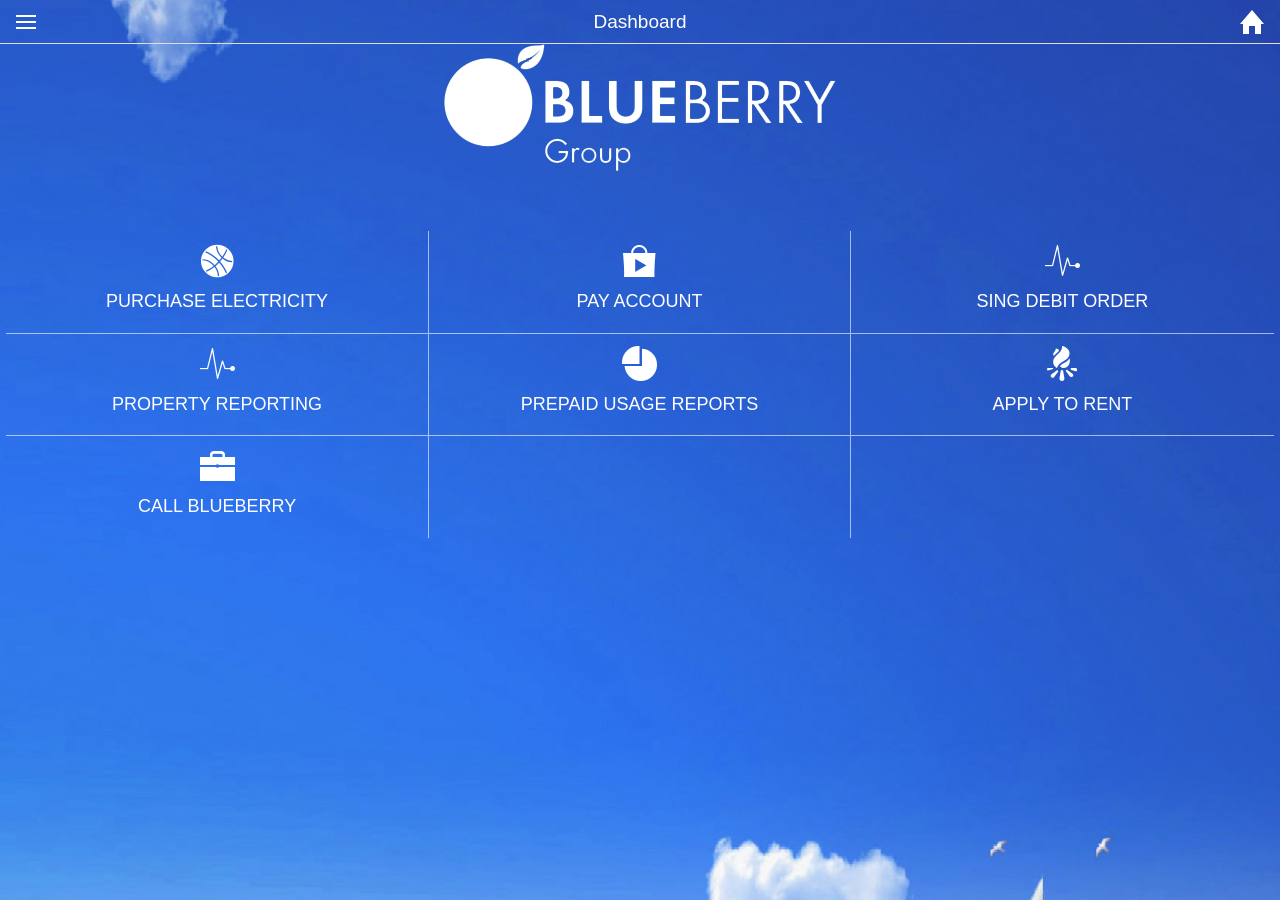
<file: www/index.html>
<!DOCTYPE html>
<html>
<head>
  <meta charset="utf-8">
  <meta name="viewport" content="initial-scale=1, maximum-scale=1, user-scalable=no, width=device-width">
  <title></title>

  <link rel="manifest" href="manifest.json">

  <!-- un-comment this code to enable service worker
  <script>
    if ('serviceWorker' in navigator) {
      navigator.serviceWorker.register('service-worker.js')
        .then(() => console.log('service worker installed'))
        .catch(err => console.log('Error', err));
    }
  </script>-->

  <link href="lib/ionic/css/ionic.css" rel="stylesheet">
  <link href="css/style.css" rel="stylesheet">

  <!-- IF using Sass (run gulp sass first), then uncomment below and remove the CSS includes above
  <link href="css/ionic.app.css" rel="stylesheet">
  -->

  <!-- ionic/angularjs js -->
  <script src="lib/ionic/js/ionic.bundle.js"></script>

  <!-- cordova script (this will be a 404 during development) -->
  <!-- <script src="cordova.js"></script>-->

  <!-- your app's js -->
  <script src="js/app.js"></script>
</head>
<body class="platform-android ionic-body" ng-app="BlueBerry" ng-controller="ToDoCtrl as app">
<div class="my-wrapper">
<ion-header-bar class="navbar">
  <button class="button button-icon ion-navicon" ng-click="app.modal.show()"></button>
  <h1 class="title">Dashboard</h1>
  <a class="button button-icon ion-home" href="#/" ></a>
</ion-header-bar>

<ion-nav-view></ion-nav-view>
</div>
</body>
</html>
</file>
<file: www/lib/ionic/css/ionic.css>
@charset "UTF-8";
/*!
 * Copyright 2015 Drifty Co.
 * http://drifty.com/
 *
 * Ionic, v1.3.2
 * A powerful HTML5 mobile app framework.
 * http://ionicframework.com/
 *
 * By @maxlynch, @benjsperry, @adamdbradley <3
 *
 * Licensed under the MIT license. Please see LICENSE for more information.
 *
 */
/*!
  Ionicons, v2.0.1
  Created by Ben Sperry for the Ionic Framework, http://ionicons.com/
  https://twitter.com/benjsperry  https://twitter.com/ionicframework
  MIT License: https://github.com/driftyco/ionicons

  Android-style icons originally built by Google’s
  Material Design Icons: https://github.com/google/material-design-icons
  used under CC BY http://creativecommons.org/licenses/by/4.0/
  Modified icons to fit ionicon’s grid from original.
*/
@font-face {
  font-family: "Ionicons";
  src: url("../fonts/ionicons.eot?v=2.0.1");
  src: url("../fonts/ionicons.eot?v=2.0.1#iefix") format("embedded-opentype"), url("../fonts/ionicons.ttf?v=2.0.1") format("truetype"), url("../fonts/ionicons.woff?v=2.0.1") format("woff"), url("../fonts/ionicons.woff") format("woff"), url("../fonts/ionicons.svg?v=2.0.1#Ionicons") format("svg");
  font-weight: normal;
  font-style: normal; }

.ion, .ionicons,
.ion-alert:before,
.ion-alert-circled:before,
.ion-android-add:before,
.ion-android-add-circle:before,
.ion-android-alarm-clock:before,
.ion-android-alert:before,
.ion-android-apps:before,
.ion-android-archive:before,
.ion-android-arrow-back:before,
.ion-android-arrow-down:before,
.ion-android-arrow-dropdown:before,
.ion-android-arrow-dropdown-circle:before,
.ion-android-arrow-dropleft:before,
.ion-android-arrow-dropleft-circle:before,
.ion-android-arrow-dropright:before,
.ion-android-arrow-dropright-circle:before,
.ion-android-arrow-dropup:before,
.ion-android-arrow-dropup-circle:before,
.ion-android-arrow-forward:before,
.ion-android-arrow-up:before,
.ion-android-attach:before,
.ion-android-bar:before,
.ion-android-bicycle:before,
.ion-android-boat:before,
.ion-android-bookmark:before,
.ion-android-bulb:before,
.ion-android-bus:before,
.ion-android-calendar:before,
.ion-android-call:before,
.ion-android-camera:before,
.ion-android-cancel:before,
.ion-android-car:before,
.ion-android-cart:before,
.ion-android-chat:before,
.ion-android-checkbox:before,
.ion-android-checkbox-blank:before,
.ion-android-checkbox-outline:before,
.ion-android-checkbox-outline-blank:before,
.ion-android-checkmark-circle:before,
.ion-android-clipboard:before,
.ion-android-close:before,
.ion-android-cloud:before,
.ion-android-cloud-circle:before,
.ion-android-cloud-done:before,
.ion-android-cloud-outline:before,
.ion-android-color-palette:before,
.ion-android-compass:before,
.ion-android-contact:before,
.ion-android-contacts:before,
.ion-android-contract:before,
.ion-android-create:before,
.ion-android-delete:before,
.ion-android-desktop:before,
.ion-android-document:before,
.ion-android-done:before,
.ion-android-done-all:before,
.ion-android-download:before,
.ion-android-drafts:before,
.ion-android-exit:before,
.ion-android-expand:before,
.ion-android-favorite:before,
.ion-android-favorite-outline:before,
.ion-android-film:before,
.ion-android-folder:before,
.ion-android-folder-open:before,
.ion-android-funnel:before,
.ion-android-globe:before,
.ion-android-hand:before,
.ion-android-hangout:before,
.ion-android-happy:before,
.ion-android-home:before,
.ion-android-image:before,
.ion-android-laptop:before,
.ion-android-list:before,
.ion-android-locate:before,
.ion-android-lock:before,
.ion-android-mail:before,
.ion-android-map:before,
.ion-android-menu:before,
.ion-android-microphone:before,
.ion-android-microphone-off:before,
.ion-android-more-horizontal:before,
.ion-android-more-vertical:before,
.ion-android-navigate:before,
.ion-android-notifications:before,
.ion-android-notifications-none:before,
.ion-android-notifications-off:before,
.ion-android-open:before,
.ion-android-options:before,
.ion-android-people:before,
.ion-android-person:before,
.ion-android-person-add:before,
.ion-android-phone-landscape:before,
.ion-android-phone-portrait:before,
.ion-android-pin:before,
.ion-android-plane:before,
.ion-android-playstore:before,
.ion-android-print:before,
.ion-android-radio-button-off:before,
.ion-android-radio-button-on:before,
.ion-android-refresh:before,
.ion-android-remove:before,
.ion-android-remove-circle:before,
.ion-android-restaurant:before,
.ion-android-sad:before,
.ion-android-search:before,
.ion-android-send:before,
.ion-android-settings:before,
.ion-android-share:before,
.ion-android-share-alt:before,
.ion-android-star:before,
.ion-android-star-half:before,
.ion-android-star-outline:before,
.ion-android-stopwatch:before,
.ion-android-subway:before,
.ion-android-sunny:before,
.ion-android-sync:before,
.ion-android-textsms:before,
.ion-android-time:before,
.ion-android-train:before,
.ion-android-unlock:before,
.ion-android-upload:before,
.ion-android-volume-down:before,
.ion-android-volume-mute:before,
.ion-android-volume-off:before,
.ion-android-volume-up:before,
.ion-android-walk:before,
.ion-android-warning:before,
.ion-android-watch:before,
.ion-android-wifi:before,
.ion-aperture:before,
.ion-archive:before,
.ion-arrow-down-a:before,
.ion-arrow-down-b:before,
.ion-arrow-down-c:before,
.ion-arrow-expand:before,
.ion-arrow-graph-down-left:before,
.ion-arrow-graph-down-right:before,
.ion-arrow-graph-up-left:before,
.ion-arrow-graph-up-right:before,
.ion-arrow-left-a:before,
.ion-arrow-left-b:before,
.ion-arrow-left-c:before,
.ion-arrow-move:before,
.ion-arrow-resize:before,
.ion-arrow-return-left:before,
.ion-arrow-return-right:before,
.ion-arrow-right-a:before,
.ion-arrow-right-b:before,
.ion-arrow-right-c:before,
.ion-arrow-shrink:before,
.ion-arrow-swap:before,
.ion-arrow-up-a:before,
.ion-arrow-up-b:before,
.ion-arrow-up-c:before,
.ion-asterisk:before,
.ion-at:before,
.ion-backspace:before,
.ion-backspace-outline:before,
.ion-bag:before,
.ion-battery-charging:before,
.ion-battery-empty:before,
.ion-battery-full:before,
.ion-battery-half:before,
.ion-battery-low:before,
.ion-beaker:before,
.ion-beer:before,
.ion-bluetooth:before,
.ion-bonfire:before,
.ion-bookmark:before,
.ion-bowtie:before,
.ion-briefcase:before,
.ion-bug:before,
.ion-calculator:before,
.ion-calendar:before,
.ion-camera:before,
.ion-card:before,
.ion-cash:before,
.ion-chatbox:before,
.ion-chatbox-working:before,
.ion-chatboxes:before,
.ion-chatbubble:before,
.ion-chatbubble-working:before,
.ion-chatbubbles:before,
.ion-checkmark:before,
.ion-checkmark-circled:before,
.ion-checkmark-round:before,
.ion-chevron-down:before,
.ion-chevron-left:before,
.ion-chevron-right:before,
.ion-chevron-up:before,
.ion-clipboard:before,
.ion-clock:before,
.ion-close:before,
.ion-close-circled:before,
.ion-close-round:before,
.ion-closed-captioning:before,
.ion-cloud:before,
.ion-code:before,
.ion-code-download:before,
.ion-code-working:before,
.ion-coffee:before,
.ion-compass:before,
.ion-compose:before,
.ion-connection-bars:before,
.ion-contrast:before,
.ion-crop:before,
.ion-cube:before,
.ion-disc:before,
.ion-document:before,
.ion-document-text:before,
.ion-drag:before,
.ion-earth:before,
.ion-easel:before,
.ion-edit:before,
.ion-egg:before,
.ion-eject:before,
.ion-email:before,
.ion-email-unread:before,
.ion-erlenmeyer-flask:before,
.ion-erlenmeyer-flask-bubbles:before,
.ion-eye:before,
.ion-eye-disabled:before,
.ion-female:before,
.ion-filing:before,
.ion-film-marker:before,
.ion-fireball:before,
.ion-flag:before,
.ion-flame:before,
.ion-flash:before,
.ion-flash-off:before,
.ion-folder:before,
.ion-fork:before,
.ion-fork-repo:before,
.ion-forward:before,
.ion-funnel:before,
.ion-gear-a:before,
.ion-gear-b:before,
.ion-grid:before,
.ion-hammer:before,
.ion-happy:before,
.ion-happy-outline:before,
.ion-headphone:before,
.ion-heart:before,
.ion-heart-broken:before,
.ion-help:before,
.ion-help-buoy:before,
.ion-help-circled:before,
.ion-home:before,
.ion-icecream:before,
.ion-image:before,
.ion-images:before,
.ion-information:before,
.ion-information-circled:before,
.ion-ionic:before,
.ion-ios-alarm:before,
.ion-ios-alarm-outline:before,
.ion-ios-albums:before,
.ion-ios-albums-outline:before,
.ion-ios-americanfootball:before,
.ion-ios-americanfootball-outline:before,
.ion-ios-analytics:before,
.ion-ios-analytics-outline:before,
.ion-ios-arrow-back:before,
.ion-ios-arrow-down:before,
.ion-ios-arrow-forward:before,
.ion-ios-arrow-left:before,
.ion-ios-arrow-right:before,
.ion-ios-arrow-thin-down:before,
.ion-ios-arrow-thin-left:before,
.ion-ios-arrow-thin-right:before,
.ion-ios-arrow-thin-up:before,
.ion-ios-arrow-up:before,
.ion-ios-at:before,
.ion-ios-at-outline:before,
.ion-ios-barcode:before,
.ion-ios-barcode-outline:before,
.ion-ios-baseball:before,
.ion-ios-baseball-outline:before,
.ion-ios-basketball:before,
.ion-ios-basketball-outline:before,
.ion-ios-bell:before,
.ion-ios-bell-outline:before,
.ion-ios-body:before,
.ion-ios-body-outline:before,
.ion-ios-bolt:before,
.ion-ios-bolt-outline:before,
.ion-ios-book:before,
.ion-ios-book-outline:before,
.ion-ios-bookmarks:before,
.ion-ios-bookmarks-outline:before,
.ion-ios-box:before,
.ion-ios-box-outline:before,
.ion-ios-briefcase:before,
.ion-ios-briefcase-outline:before,
.ion-ios-browsers:before,
.ion-ios-browsers-outline:before,
.ion-ios-calculator:before,
.ion-ios-calculator-outline:before,
.ion-ios-calendar:before,
.ion-ios-calendar-outline:before,
.ion-ios-camera:before,
.ion-ios-camera-outline:before,
.ion-ios-cart:before,
.ion-ios-cart-outline:before,
.ion-ios-chatboxes:before,
.ion-ios-chatboxes-outline:before,
.ion-ios-chatbubble:before,
.ion-ios-chatbubble-outline:before,
.ion-ios-checkmark:before,
.ion-ios-checkmark-empty:before,
.ion-ios-checkmark-outline:before,
.ion-ios-circle-filled:before,
.ion-ios-circle-outline:before,
.ion-ios-clock:before,
.ion-ios-clock-outline:before,
.ion-ios-close:before,
.ion-ios-close-empty:before,
.ion-ios-close-outline:before,
.ion-ios-cloud:before,
.ion-ios-cloud-download:before,
.ion-ios-cloud-download-outline:before,
.ion-ios-cloud-outline:before,
.ion-ios-cloud-upload:before,
.ion-ios-cloud-upload-outline:before,
.ion-ios-cloudy:before,
.ion-ios-cloudy-night:before,
.ion-ios-cloudy-night-outline:before,
.ion-ios-cloudy-outline:before,
.ion-ios-cog:before,
.ion-ios-cog-outline:before,
.ion-ios-color-filter:before,
.ion-ios-color-filter-outline:before,
.ion-ios-color-wand:before,
.ion-ios-color-wand-outline:before,
.ion-ios-compose:before,
.ion-ios-compose-outline:before,
.ion-ios-contact:before,
.ion-ios-contact-outline:before,
.ion-ios-copy:before,
.ion-ios-copy-outline:before,
.ion-ios-crop:before,
.ion-ios-crop-strong:before,
.ion-ios-download:before,
.ion-ios-download-outline:before,
.ion-ios-drag:before,
.ion-ios-email:before,
.ion-ios-email-outline:before,
.ion-ios-eye:before,
.ion-ios-eye-outline:before,
.ion-ios-fastforward:before,
.ion-ios-fastforward-outline:before,
.ion-ios-filing:before,
.ion-ios-filing-outline:before,
.ion-ios-film:before,
.ion-ios-film-outline:before,
.ion-ios-flag:before,
.ion-ios-flag-outline:before,
.ion-ios-flame:before,
.ion-ios-flame-outline:before,
.ion-ios-flask:before,
.ion-ios-flask-outline:before,
.ion-ios-flower:before,
.ion-ios-flower-outline:before,
.ion-ios-folder:before,
.ion-ios-folder-outline:before,
.ion-ios-football:before,
.ion-ios-football-outline:before,
.ion-ios-game-controller-a:before,
.ion-ios-game-controller-a-outline:before,
.ion-ios-game-controller-b:before,
.ion-ios-game-controller-b-outline:before,
.ion-ios-gear:before,
.ion-ios-gear-outline:before,
.ion-ios-glasses:before,
.ion-ios-glasses-outline:before,
.ion-ios-grid-view:before,
.ion-ios-grid-view-outline:before,
.ion-ios-heart:before,
.ion-ios-heart-outline:before,
.ion-ios-help:before,
.ion-ios-help-empty:before,
.ion-ios-help-outline:before,
.ion-ios-home:before,
.ion-ios-home-outline:before,
.ion-ios-infinite:before,
.ion-ios-infinite-outline:before,
.ion-ios-information:before,
.ion-ios-information-empty:before,
.ion-ios-information-outline:before,
.ion-ios-ionic-outline:before,
.ion-ios-keypad:before,
.ion-ios-keypad-outline:before,
.ion-ios-lightbulb:before,
.ion-ios-lightbulb-outline:before,
.ion-ios-list:before,
.ion-ios-list-outline:before,
.ion-ios-location:before,
.ion-ios-location-outline:before,
.ion-ios-locked:before,
.ion-ios-locked-outline:before,
.ion-ios-loop:before,
.ion-ios-loop-strong:before,
.ion-ios-medical:before,
.ion-ios-medical-outline:before,
.ion-ios-medkit:before,
.ion-ios-medkit-outline:before,
.ion-ios-mic:before,
.ion-ios-mic-off:before,
.ion-ios-mic-outline:before,
.ion-ios-minus:before,
.ion-ios-minus-empty:before,
.ion-ios-minus-outline:before,
.ion-ios-monitor:before,
.ion-ios-monitor-outline:before,
.ion-ios-moon:before,
.ion-ios-moon-outline:before,
.ion-ios-more:before,
.ion-ios-more-outline:before,
.ion-ios-musical-note:before,
.ion-ios-musical-notes:before,
.ion-ios-navigate:before,
.ion-ios-navigate-outline:before,
.ion-ios-nutrition:before,
.ion-ios-nutrition-outline:before,
.ion-ios-paper:before,
.ion-ios-paper-outline:before,
.ion-ios-paperplane:before,
.ion-ios-paperplane-outline:before,
.ion-ios-partlysunny:before,
.ion-ios-partlysunny-outline:before,
.ion-ios-pause:before,
.ion-ios-pause-outline:before,
.ion-ios-paw:before,
.ion-ios-paw-outline:before,
.ion-ios-people:before,
.ion-ios-people-outline:before,
.ion-ios-person:before,
.ion-ios-person-outline:before,
.ion-ios-personadd:before,
.ion-ios-personadd-outline:before,
.ion-ios-photos:before,
.ion-ios-photos-outline:before,
.ion-ios-pie:before,
.ion-ios-pie-outline:before,
.ion-ios-pint:before,
.ion-ios-pint-outline:before,
.ion-ios-play:before,
.ion-ios-play-outline:before,
.ion-ios-plus:before,
.ion-ios-plus-empty:before,
.ion-ios-plus-outline:before,
.ion-ios-pricetag:before,
.ion-ios-pricetag-outline:before,
.ion-ios-pricetags:before,
.ion-ios-pricetags-outline:before,
.ion-ios-printer:before,
.ion-ios-printer-outline:before,
.ion-ios-pulse:before,
.ion-ios-pulse-strong:before,
.ion-ios-rainy:before,
.ion-ios-rainy-outline:before,
.ion-ios-recording:before,
.ion-ios-recording-outline:before,
.ion-ios-redo:before,
.ion-ios-redo-outline:before,
.ion-ios-refresh:before,
.ion-ios-refresh-empty:before,
.ion-ios-refresh-outline:before,
.ion-ios-reload:before,
.ion-ios-reverse-camera:before,
.ion-ios-reverse-camera-outline:before,
.ion-ios-rewind:before,
.ion-ios-rewind-outline:before,
.ion-ios-rose:before,
.ion-ios-rose-outline:before,
.ion-ios-search:before,
.ion-ios-search-strong:before,
.ion-ios-settings:before,
.ion-ios-settings-strong:before,
.ion-ios-shuffle:before,
.ion-ios-shuffle-strong:before,
.ion-ios-skipbackward:before,
.ion-ios-skipbackward-outline:before,
.ion-ios-skipforward:before,
.ion-ios-skipforward-outline:before,
.ion-ios-snowy:before,
.ion-ios-speedometer:before,
.ion-ios-speedometer-outline:before,
.ion-ios-star:before,
.ion-ios-star-half:before,
.ion-ios-star-outline:before,
.ion-ios-stopwatch:before,
.ion-ios-stopwatch-outline:before,
.ion-ios-sunny:before,
.ion-ios-sunny-outline:before,
.ion-ios-telephone:before,
.ion-ios-telephone-outline:before,
.ion-ios-tennisball:before,
.ion-ios-tennisball-outline:before,
.ion-ios-thunderstorm:before,
.ion-ios-thunderstorm-outline:before,
.ion-ios-time:before,
.ion-ios-time-outline:before,
.ion-ios-timer:before,
.ion-ios-timer-outline:before,
.ion-ios-toggle:before,
.ion-ios-toggle-outline:before,
.ion-ios-trash:before,
.ion-ios-trash-outline:before,
.ion-ios-undo:before,
.ion-ios-undo-outline:before,
.ion-ios-unlocked:before,
.ion-ios-unlocked-outline:before,
.ion-ios-upload:before,
.ion-ios-upload-outline:before,
.ion-ios-videocam:before,
.ion-ios-videocam-outline:before,
.ion-ios-volume-high:before,
.ion-ios-volume-low:before,
.ion-ios-wineglass:before,
.ion-ios-wineglass-outline:before,
.ion-ios-world:before,
.ion-ios-world-outline:before,
.ion-ipad:before,
.ion-iphone:before,
.ion-ipod:before,
.ion-jet:before,
.ion-key:before,
.ion-knife:before,
.ion-laptop:before,
.ion-leaf:before,
.ion-levels:before,
.ion-lightbulb:before,
.ion-link:before,
.ion-load-a:before,
.ion-load-b:before,
.ion-load-c:before,
.ion-load-d:before,
.ion-location:before,
.ion-lock-combination:before,
.ion-locked:before,
.ion-log-in:before,
.ion-log-out:before,
.ion-loop:before,
.ion-magnet:before,
.ion-male:before,
.ion-man:before,
.ion-map:before,
.ion-medkit:before,
.ion-merge:before,
.ion-mic-a:before,
.ion-mic-b:before,
.ion-mic-c:before,
.ion-minus:before,
.ion-minus-circled:before,
.ion-minus-round:before,
.ion-model-s:before,
.ion-monitor:before,
.ion-more:before,
.ion-mouse:before,
.ion-music-note:before,
.ion-navicon:before,
.ion-navicon-round:before,
.ion-navigate:before,
.ion-network:before,
.ion-no-smoking:before,
.ion-nuclear:before,
.ion-outlet:before,
.ion-paintbrush:before,
.ion-paintbucket:before,
.ion-paper-airplane:before,
.ion-paperclip:before,
.ion-pause:before,
.ion-person:before,
.ion-person-add:before,
.ion-person-stalker:before,
.ion-pie-graph:before,
.ion-pin:before,
.ion-pinpoint:before,
.ion-pizza:before,
.ion-plane:before,
.ion-planet:before,
.ion-play:before,
.ion-playstation:before,
.ion-plus:before,
.ion-plus-circled:before,
.ion-plus-round:before,
.ion-podium:before,
.ion-pound:before,
.ion-power:before,
.ion-pricetag:before,
.ion-pricetags:before,
.ion-printer:before,
.ion-pull-request:before,
.ion-qr-scanner:before,
.ion-quote:before,
.ion-radio-waves:before,
.ion-record:before,
.ion-refresh:before,
.ion-reply:before,
.ion-reply-all:before,
.ion-ribbon-a:before,
.ion-ribbon-b:before,
.ion-sad:before,
.ion-sad-outline:before,
.ion-scissors:before,
.ion-search:before,
.ion-settings:before,
.ion-share:before,
.ion-shuffle:before,
.ion-skip-backward:before,
.ion-skip-forward:before,
.ion-social-android:before,
.ion-social-android-outline:before,
.ion-social-angular:before,
.ion-social-angular-outline:before,
.ion-social-apple:before,
.ion-social-apple-outline:before,
.ion-social-bitcoin:before,
.ion-social-bitcoin-outline:before,
.ion-social-buffer:before,
.ion-social-buffer-outline:before,
.ion-social-chrome:before,
.ion-social-chrome-outline:before,
.ion-social-codepen:before,
.ion-social-codepen-outline:before,
.ion-social-css3:before,
.ion-social-css3-outline:before,
.ion-social-designernews:before,
.ion-social-designernews-outline:before,
.ion-social-dribbble:before,
.ion-social-dribbble-outline:before,
.ion-social-dropbox:before,
.ion-social-dropbox-outline:before,
.ion-social-euro:before,
.ion-social-euro-outline:before,
.ion-social-facebook:before,
.ion-social-facebook-outline:before,
.ion-social-foursquare:before,
.ion-social-foursquare-outline:before,
.ion-social-freebsd-devil:before,
.ion-social-github:before,
.ion-social-github-outline:before,
.ion-social-google:before,
.ion-social-google-outline:before,
.ion-social-googleplus:before,
.ion-social-googleplus-outline:before,
.ion-social-hackernews:before,
.ion-social-hackernews-outline:before,
.ion-social-html5:before,
.ion-social-html5-outline:before,
.ion-social-instagram:before,
.ion-social-instagram-outline:before,
.ion-social-javascript:before,
.ion-social-javascript-outline:before,
.ion-social-linkedin:before,
.ion-social-linkedin-outline:before,
.ion-social-markdown:before,
.ion-social-nodejs:before,
.ion-social-octocat:before,
.ion-social-pinterest:before,
.ion-social-pinterest-outline:before,
.ion-social-python:before,
.ion-social-reddit:before,
.ion-social-reddit-outline:before,
.ion-social-rss:before,
.ion-social-rss-outline:before,
.ion-social-sass:before,
.ion-social-skype:before,
.ion-social-skype-outline:before,
.ion-social-snapchat:before,
.ion-social-snapchat-outline:before,
.ion-social-tumblr:before,
.ion-social-tumblr-outline:before,
.ion-social-tux:before,
.ion-social-twitch:before,
.ion-social-twitch-outline:before,
.ion-social-twitter:before,
.ion-social-twitter-outline:before,
.ion-social-usd:before,
.ion-social-usd-outline:before,
.ion-social-vimeo:before,
.ion-social-vimeo-outline:before,
.ion-social-whatsapp:before,
.ion-social-whatsapp-outline:before,
.ion-social-windows:before,
.ion-social-windows-outline:before,
.ion-social-wordpress:before,
.ion-social-wordpress-outline:before,
.ion-social-yahoo:before,
.ion-social-yahoo-outline:before,
.ion-social-yen:before,
.ion-social-yen-outline:before,
.ion-social-youtube:before,
.ion-social-youtube-outline:before,
.ion-soup-can:before,
.ion-soup-can-outline:before,
.ion-speakerphone:before,
.ion-speedometer:before,
.ion-spoon:before,
.ion-star:before,
.ion-stats-bars:before,
.ion-steam:before,
.ion-stop:before,
.ion-thermometer:before,
.ion-thumbsdown:before,
.ion-thumbsup:before,
.ion-toggle:before,
.ion-toggle-filled:before,
.ion-transgender:before,
.ion-trash-a:before,
.ion-trash-b:before,
.ion-trophy:before,
.ion-tshirt:before,
.ion-tshirt-outline:before,
.ion-umbrella:before,
.ion-university:before,
.ion-unlocked:before,
.ion-upload:before,
.ion-usb:before,
.ion-videocamera:before,
.ion-volume-high:before,
.ion-volume-low:before,
.ion-volume-medium:before,
.ion-volume-mute:before,
.ion-wand:before,
.ion-waterdrop:before,
.ion-wifi:before,
.ion-wineglass:before,
.ion-woman:before,
.ion-wrench:before,
.ion-xbox:before {
  display: inline-block;
  font-family: "Ionicons";
  speak: none;
  font-style: normal;
  font-weight: normal;
  font-variant: normal;
  text-transform: none;
  text-rendering: auto;
  line-height: 1;
  -webkit-font-smoothing: antialiased;
  -moz-osx-font-smoothing: grayscale; }

.ion-alert:before {
  content: ""; }

.ion-alert-circled:before {
  content: ""; }

.ion-android-add:before {
  content: ""; }

.ion-android-add-circle:before {
  content: ""; }

.ion-android-alarm-clock:before {
  content: ""; }

.ion-android-alert:before {
  content: ""; }

.ion-android-apps:before {
  content: ""; }

.ion-android-archive:before {
  content: ""; }

.ion-android-arrow-back:before {
  content: ""; }

.ion-android-arrow-down:before {
  content: ""; }

.ion-android-arrow-dropdown:before {
  content: ""; }

.ion-android-arrow-dropdown-circle:before {
  content: ""; }

.ion-android-arrow-dropleft:before {
  content: ""; }

.ion-android-arrow-dropleft-circle:before {
  content: ""; }

.ion-android-arrow-dropright:before {
  content: ""; }

.ion-android-arrow-dropright-circle:before {
  content: ""; }

.ion-android-arrow-dropup:before {
  content: ""; }

.ion-android-arrow-dropup-circle:before {
  content: ""; }

.ion-android-arrow-forward:before {
  content: ""; }

.ion-android-arrow-up:before {
  content: ""; }

.ion-android-attach:before {
  content: ""; }

.ion-android-bar:before {
  content: ""; }

.ion-android-bicycle:before {
  content: ""; }

.ion-android-boat:before {
  content: ""; }

.ion-android-bookmark:before {
  content: ""; }

.ion-android-bulb:before {
  content: ""; }

.ion-android-bus:before {
  content: ""; }

.ion-android-calendar:before {
  content: ""; }

.ion-android-call:before {
  content: ""; }

.ion-android-camera:before {
  content: ""; }

.ion-android-cancel:before {
  content: ""; }

.ion-android-car:before {
  content: ""; }

.ion-android-cart:before {
  content: ""; }

.ion-android-chat:before {
  content: ""; }

.ion-android-checkbox:before {
  content: ""; }

.ion-android-checkbox-blank:before {
  content: ""; }

.ion-android-checkbox-outline:before {
  content: ""; }

.ion-android-checkbox-outline-blank:before {
  content: ""; }

.ion-android-checkmark-circle:before {
  content: ""; }

.ion-android-clipboard:before {
  content: ""; }

.ion-android-close:before {
  content: ""; }

.ion-android-cloud:before {
  content: ""; }

.ion-android-cloud-circle:before {
  content: ""; }

.ion-android-cloud-done:before {
  content: ""; }

.ion-android-cloud-outline:before {
  content: ""; }

.ion-android-color-palette:before {
  content: ""; }

.ion-android-compass:before {
  content: ""; }

.ion-android-contact:before {
  content: ""; }

.ion-android-contacts:before {
  content: ""; }

.ion-android-contract:before {
  content: ""; }

.ion-android-create:before {
  content: ""; }

.ion-android-delete:before {
  content: ""; }

.ion-android-desktop:before {
  content: ""; }

.ion-android-document:before {
  content: ""; }

.ion-android-done:before {
  content: ""; }

.ion-android-done-all:before {
  content: ""; }

.ion-android-download:before {
  content: ""; }

.ion-android-drafts:before {
  content: ""; }

.ion-android-exit:before {
  content: ""; }

.ion-android-expand:before {
  content: ""; }

.ion-android-favorite:before {
  content: ""; }

.ion-android-favorite-outline:before {
  content: ""; }

.ion-android-film:before {
  content: ""; }

.ion-android-folder:before {
  content: ""; }

.ion-android-folder-open:before {
  content: ""; }

.ion-android-funnel:before {
  content: ""; }

.ion-android-globe:before {
  content: ""; }

.ion-android-hand:before {
  content: ""; }

.ion-android-hangout:before {
  content: ""; }

.ion-android-happy:before {
  content: ""; }

.ion-android-home:before {
  content: ""; }

.ion-android-image:before {
  content: ""; }

.ion-android-laptop:before {
  content: ""; }

.ion-android-list:before {
  content: ""; }

.ion-android-locate:before {
  content: ""; }

.ion-android-lock:before {
  content: ""; }

.ion-android-mail:before {
  content: ""; }

.ion-android-map:before {
  content: ""; }

.ion-android-menu:before {
  content: ""; }

.ion-android-microphone:before {
  content: ""; }

.ion-android-microphone-off:before {
  content: ""; }

.ion-android-more-horizontal:before {
  content: ""; }

.ion-android-more-vertical:before {
  content: ""; }

.ion-android-navigate:before {
  content: ""; }

.ion-android-notifications:before {
  content: ""; }

.ion-android-notifications-none:before {
  content: ""; }

.ion-android-notifications-off:before {
  content: ""; }

.ion-android-open:before {
  content: ""; }

.ion-android-options:before {
  content: ""; }

.ion-android-people:before {
  content: ""; }

.ion-android-person:before {
  content: ""; }

.ion-android-person-add:before {
  content: ""; }

.ion-android-phone-landscape:before {
  content: ""; }

.ion-android-phone-portrait:before {
  content: ""; }

.ion-android-pin:before {
  content: ""; }

.ion-android-plane:before {
  content: ""; }

.ion-android-playstore:before {
  content: ""; }

.ion-android-print:before {
  content: ""; }

.ion-android-radio-button-off:before {
  content: ""; }

.ion-android-radio-button-on:before {
  content: ""; }

.ion-android-refresh:before {
  content: ""; }

.ion-android-remove:before {
  content: ""; }

.ion-android-remove-circle:before {
  content: ""; }

.ion-android-restaurant:before {
  content: ""; }

.ion-android-sad:before {
  content: ""; }

.ion-android-search:before {
  content: ""; }

.ion-android-send:before {
  content: ""; }

.ion-android-settings:before {
  content: ""; }

.ion-android-share:before {
  content: ""; }

.ion-android-share-alt:before {
  content: ""; }

.ion-android-star:before {
  content: ""; }

.ion-android-star-half:before {
  content: ""; }

.ion-android-star-outline:before {
  content: ""; }

.ion-android-stopwatch:before {
  content: ""; }

.ion-android-subway:before {
  content: ""; }

.ion-android-sunny:before {
  content: ""; }

.ion-android-sync:before {
  content: ""; }

.ion-android-textsms:before {
  content: ""; }

.ion-android-time:before {
  content: ""; }

.ion-android-train:before {
  content: ""; }

.ion-android-unlock:before {
  content: ""; }

.ion-android-upload:before {
  content: ""; }

.ion-android-volume-down:before {
  content: ""; }

.ion-android-volume-mute:before {
  content: ""; }

.ion-android-volume-off:before {
  content: ""; }

.ion-android-volume-up:before {
  content: ""; }

.ion-android-walk:before {
  content: ""; }

.ion-android-warning:before {
  content: ""; }

.ion-android-watch:before {
  content: ""; }

.ion-android-wifi:before {
  content: ""; }

.ion-aperture:before {
  content: ""; }

.ion-archive:before {
  content: ""; }

.ion-arrow-down-a:before {
  content: ""; }

.ion-arrow-down-b:before {
  content: ""; }

.ion-arrow-down-c:before {
  content: ""; }

.ion-arrow-expand:before {
  content: ""; }

.ion-arrow-graph-down-left:before {
  content: ""; }

.ion-arrow-graph-down-right:before {
  content: ""; }

.ion-arrow-graph-up-left:before {
  content: ""; }

.ion-arrow-graph-up-right:before {
  content: ""; }

.ion-arrow-left-a:before {
  content: ""; }

.ion-arrow-left-b:before {
  content: ""; }

.ion-arrow-left-c:before {
  content: ""; }

.ion-arrow-move:before {
  content: ""; }

.ion-arrow-resize:before {
  content: ""; }

.ion-arrow-return-left:before {
  content: ""; }

.ion-arrow-return-right:before {
  content: ""; }

.ion-arrow-right-a:before {
  content: ""; }

.ion-arrow-right-b:before {
  content: ""; }

.ion-arrow-right-c:before {
  content: ""; }

.ion-arrow-shrink:before {
  content: ""; }

.ion-arrow-swap:before {
  content: ""; }

.ion-arrow-up-a:before {
  content: ""; }

.ion-arrow-up-b:before {
  content: ""; }

.ion-arrow-up-c:before {
  content: ""; }

.ion-asterisk:before {
  content: ""; }

.ion-at:before {
  content: ""; }

.ion-backspace:before {
  content: ""; }

.ion-backspace-outline:before {
  content: ""; }

.ion-bag:before {
  content: ""; }

.ion-battery-charging:before {
  content: ""; }

.ion-battery-empty:before {
  content: ""; }

.ion-battery-full:before {
  content: ""; }

.ion-battery-half:before {
  content: ""; }

.ion-battery-low:before {
  content: ""; }

.ion-beaker:before {
  content: ""; }

.ion-beer:before {
  content: ""; }

.ion-bluetooth:before {
  content: ""; }

.ion-bonfire:before {
  content: ""; }

.ion-bookmark:before {
  content: ""; }

.ion-bowtie:before {
  content: ""; }

.ion-briefcase:before {
  content: ""; }

.ion-bug:before {
  content: ""; }

.ion-calculator:before {
  content: ""; }

.ion-calendar:before {
  content: ""; }

.ion-camera:before {
  content: ""; }

.ion-card:before {
  content: ""; }

.ion-cash:before {
  content: ""; }

.ion-chatbox:before {
  content: ""; }

.ion-chatbox-working:before {
  content: ""; }

.ion-chatboxes:before {
  content: ""; }

.ion-chatbubble:before {
  content: ""; }

.ion-chatbubble-working:before {
  content: ""; }

.ion-chatbubbles:before {
  content: ""; }

.ion-checkmark:before {
  content: ""; }

.ion-checkmark-circled:before {
  content: ""; }

.ion-checkmark-round:before {
  content: ""; }

.ion-chevron-down:before {
  content: ""; }

.ion-chevron-left:before {
  content: ""; }

.ion-chevron-right:before {
  content: ""; }

.ion-chevron-up:before {
  content: ""; }

.ion-clipboard:before {
  content: ""; }

.ion-clock:before {
  content: ""; }

.ion-close:before {
  content: ""; }

.ion-close-circled:before {
  content: ""; }

.ion-close-round:before {
  content: ""; }

.ion-closed-captioning:before {
  content: ""; }

.ion-cloud:before {
  content: ""; }

.ion-code:before {
  content: ""; }

.ion-code-download:before {
  content: ""; }

.ion-code-working:before {
  content: ""; }

.ion-coffee:before {
  content: ""; }

.ion-compass:before {
  content: ""; }

.ion-compose:before {
  content: ""; }

.ion-connection-bars:before {
  content: ""; }

.ion-contrast:before {
  content: ""; }

.ion-crop:before {
  content: ""; }

.ion-cube:before {
  content: ""; }

.ion-disc:before {
  content: ""; }

.ion-document:before {
  content: ""; }

.ion-document-text:before {
  content: ""; }

.ion-drag:before {
  content: ""; }

.ion-earth:before {
  content: ""; }

.ion-easel:before {
  content: ""; }

.ion-edit:before {
  content: ""; }

.ion-egg:before {
  content: ""; }

.ion-eject:before {
  content: ""; }

.ion-email:before {
  content: ""; }

.ion-email-unread:before {
  content: ""; }

.ion-erlenmeyer-flask:before {
  content: ""; }

.ion-erlenmeyer-flask-bubbles:before {
  content: ""; }

.ion-eye:before {
  content: ""; }

.ion-eye-disabled:before {
  content: ""; }

.ion-female:before {
  content: ""; }

.ion-filing:before {
  content: ""; }

.ion-film-marker:before {
  content: ""; }

.ion-fireball:before {
  content: ""; }

.ion-flag:before {
  content: ""; }

.ion-flame:before {
  content: ""; }

.ion-flash:before {
  content: ""; }

.ion-flash-off:before {
  content: ""; }

.ion-folder:before {
  content: ""; }

.ion-fork:before {
  content: ""; }

.ion-fork-repo:before {
  content: ""; }

.ion-forward:before {
  content: ""; }

.ion-funnel:before {
  content: ""; }

.ion-gear-a:before {
  content: ""; }

.ion-gear-b:before {
  content: ""; }

.ion-grid:before {
  content: ""; }

.ion-hammer:before {
  content: ""; }

.ion-happy:before {
  content: ""; }

.ion-happy-outline:before {
  content: ""; }

.ion-headphone:before {
  content: ""; }

.ion-heart:before {
  content: ""; }

.ion-heart-broken:before {
  content: ""; }

.ion-help:before {
  content: ""; }

.ion-help-buoy:before {
  content: ""; }

.ion-help-circled:before {
  content: ""; }

.ion-home:before {
  content: ""; }

.ion-icecream:before {
  content: ""; }

.ion-image:before {
  content: ""; }

.ion-images:before {
  content: ""; }

.ion-information:before {
  content: ""; }

.ion-information-circled:before {
  content: ""; }

.ion-ionic:before {
  content: ""; }

.ion-ios-alarm:before {
  content: ""; }

.ion-ios-alarm-outline:before {
  content: ""; }

.ion-ios-albums:before {
  content: ""; }

.ion-ios-albums-outline:before {
  content: ""; }

.ion-ios-americanfootball:before {
  content: ""; }

.ion-ios-americanfootball-outline:before {
  content: ""; }

.ion-ios-analytics:before {
  content: ""; }

.ion-ios-analytics-outline:before {
  content: ""; }

.ion-ios-arrow-back:before {
  content: ""; }

.ion-ios-arrow-down:before {
  content: ""; }

.ion-ios-arrow-forward:before {
  content: ""; }

.ion-ios-arrow-left:before {
  content: ""; }

.ion-ios-arrow-right:before {
  content: ""; }

.ion-ios-arrow-thin-down:before {
  content: ""; }

.ion-ios-arrow-thin-left:before {
  content: ""; }

.ion-ios-arrow-thin-right:before {
  content: ""; }

.ion-ios-arrow-thin-up:before {
  content: ""; }

.ion-ios-arrow-up:before {
  content: ""; }

.ion-ios-at:before {
  content: ""; }

.ion-ios-at-outline:before {
  content: ""; }

.ion-ios-barcode:before {
  content: ""; }

.ion-ios-barcode-outline:before {
  content: ""; }

.ion-ios-baseball:before {
  content: ""; }

.ion-ios-baseball-outline:before {
  content: ""; }

.ion-ios-basketball:before {
  content: ""; }

.ion-ios-basketball-outline:before {
  content: ""; }

.ion-ios-bell:before {
  content: ""; }

.ion-ios-bell-outline:before {
  content: ""; }

.ion-ios-body:before {
  content: ""; }

.ion-ios-body-outline:before {
  content: ""; }

.ion-ios-bolt:before {
  content: ""; }

.ion-ios-bolt-outline:before {
  content: ""; }

.ion-ios-book:before {
  content: ""; }

.ion-ios-book-outline:before {
  content: ""; }

.ion-ios-bookmarks:before {
  content: ""; }

.ion-ios-bookmarks-outline:before {
  content: ""; }

.ion-ios-box:before {
  content: ""; }

.ion-ios-box-outline:before {
  content: ""; }

.ion-ios-briefcase:before {
  content: ""; }

.ion-ios-briefcase-outline:before {
  content: ""; }

.ion-ios-browsers:before {
  content: ""; }

.ion-ios-browsers-outline:before {
  content: ""; }

.ion-ios-calculator:before {
  content: ""; }

.ion-ios-calculator-outline:before {
  content: ""; }

.ion-ios-calendar:before {
  content: ""; }

.ion-ios-calendar-outline:before {
  content: ""; }

.ion-ios-camera:before {
  content: ""; }

.ion-ios-camera-outline:before {
  content: ""; }

.ion-ios-cart:before {
  content: ""; }

.ion-ios-cart-outline:before {
  content: ""; }

.ion-ios-chatboxes:before {
  content: ""; }

.ion-ios-chatboxes-outline:before {
  content: ""; }

.ion-ios-chatbubble:before {
  content: ""; }

.ion-ios-chatbubble-outline:before {
  content: ""; }

.ion-ios-checkmark:before {
  content: ""; }

.ion-ios-checkmark-empty:before {
  content: ""; }

.ion-ios-checkmark-outline:before {
  content: ""; }

.ion-ios-circle-filled:before {
  content: ""; }

.ion-ios-circle-outline:before {
  content: ""; }

.ion-ios-clock:before {
  content: ""; }

.ion-ios-clock-outline:before {
  content: ""; }

.ion-ios-close:before {
  content: ""; }

.ion-ios-close-empty:before {
  content: ""; }

.ion-ios-close-outline:before {
  content: ""; }

.ion-ios-cloud:before {
  content: ""; }

.ion-ios-cloud-download:before {
  content: ""; }

.ion-ios-cloud-download-outline:before {
  content: ""; }

.ion-ios-cloud-outline:before {
  content: ""; }

.ion-ios-cloud-upload:before {
  content: ""; }

.ion-ios-cloud-upload-outline:before {
  content: ""; }

.ion-ios-cloudy:before {
  content: ""; }

.ion-ios-cloudy-night:before {
  content: ""; }

.ion-ios-cloudy-night-outline:before {
  content: ""; }

.ion-ios-cloudy-outline:before {
  content: ""; }

.ion-ios-cog:before {
  content: ""; }

.ion-ios-cog-outline:before {
  content: ""; }

.ion-ios-color-filter:before {
  content: ""; }

.ion-ios-color-filter-outline:before {
  content: ""; }

.ion-ios-color-wand:before {
  content: ""; }

.ion-ios-color-wand-outline:before {
  content: ""; }

.ion-ios-compose:before {
  content: ""; }

.ion-ios-compose-outline:before {
  content: ""; }

.ion-ios-contact:before {
  content: ""; }

.ion-ios-contact-outline:before {
  content: ""; }

.ion-ios-copy:before {
  content: ""; }

.ion-ios-copy-outline:before {
  content: ""; }

.ion-ios-crop:before {
  content: ""; }

.ion-ios-crop-strong:before {
  content: ""; }

.ion-ios-download:before {
  content: ""; }

.ion-ios-download-outline:before {
  content: ""; }

.ion-ios-drag:before {
  content: ""; }

.ion-ios-email:before {
  content: ""; }

.ion-ios-email-outline:before {
  content: ""; }

.ion-ios-eye:before {
  content: ""; }

.ion-ios-eye-outline:before {
  content: ""; }

.ion-ios-fastforward:before {
  content: ""; }

.ion-ios-fastforward-outline:before {
  content: ""; }

.ion-ios-filing:before {
  content: ""; }

.ion-ios-filing-outline:before {
  content: ""; }

.ion-ios-film:before {
  content: ""; }

.ion-ios-film-outline:before {
  content: ""; }

.ion-ios-flag:before {
  content: ""; }

.ion-ios-flag-outline:before {
  content: ""; }

.ion-ios-flame:before {
  content: ""; }

.ion-ios-flame-outline:before {
  content: ""; }

.ion-ios-flask:before {
  content: ""; }

.ion-ios-flask-outline:before {
  content: ""; }

.ion-ios-flower:before {
  content: ""; }

.ion-ios-flower-outline:before {
  content: ""; }

.ion-ios-folder:before {
  content: ""; }

.ion-ios-folder-outline:before {
  content: ""; }

.ion-ios-football:before {
  content: ""; }

.ion-ios-football-outline:before {
  content: ""; }

.ion-ios-game-controller-a:before {
  content: ""; }

.ion-ios-game-controller-a-outline:before {
  content: ""; }

.ion-ios-game-controller-b:before {
  content: ""; }

.ion-ios-game-controller-b-outline:before {
  content: ""; }

.ion-ios-gear:before {
  content: ""; }

.ion-ios-gear-outline:before {
  content: ""; }

.ion-ios-glasses:before {
  content: ""; }

.ion-ios-glasses-outline:before {
  content: ""; }

.ion-ios-grid-view:before {
  content: ""; }

.ion-ios-grid-view-outline:before {
  content: ""; }

.ion-ios-heart:before {
  content: ""; }

.ion-ios-heart-outline:before {
  content: ""; }

.ion-ios-help:before {
  content: ""; }

.ion-ios-help-empty:before {
  content: ""; }

.ion-ios-help-outline:before {
  content: ""; }

.ion-ios-home:before {
  content: ""; }

.ion-ios-home-outline:before {
  content: ""; }

.ion-ios-infinite:before {
  content: ""; }

.ion-ios-infinite-outline:before {
  content: ""; }

.ion-ios-information:before {
  content: ""; }

.ion-ios-information-empty:before {
  content: ""; }

.ion-ios-information-outline:before {
  content: ""; }

.ion-ios-ionic-outline:before {
  content: ""; }

.ion-ios-keypad:before {
  content: ""; }

.ion-ios-keypad-outline:before {
  content: ""; }

.ion-ios-lightbulb:before {
  content: ""; }

.ion-ios-lightbulb-outline:before {
  content: ""; }

.ion-ios-list:before {
  content: ""; }

.ion-ios-list-outline:before {
  content: ""; }

.ion-ios-location:before {
  content: ""; }

.ion-ios-location-outline:before {
  content: ""; }

.ion-ios-locked:before {
  content: ""; }

.ion-ios-locked-outline:before {
  content: ""; }

.ion-ios-loop:before {
  content: ""; }

.ion-ios-loop-strong:before {
  content: ""; }

.ion-ios-medical:before {
  content: ""; }

.ion-ios-medical-outline:before {
  content: ""; }

.ion-ios-medkit:before {
  content: ""; }

.ion-ios-medkit-outline:before {
  content: ""; }

.ion-ios-mic:before {
  content: ""; }

.ion-ios-mic-off:before {
  content: ""; }

.ion-ios-mic-outline:before {
  content: ""; }

.ion-ios-minus:before {
  content: ""; }

.ion-ios-minus-empty:before {
  content: ""; }

.ion-ios-minus-outline:before {
  content: ""; }

.ion-ios-monitor:before {
  content: ""; }

.ion-ios-monitor-outline:before {
  content: ""; }

.ion-ios-moon:before {
  content: ""; }

.ion-ios-moon-outline:before {
  content: ""; }

.ion-ios-more:before {
  content: ""; }

.ion-ios-more-outline:before {
  content: ""; }

.ion-ios-musical-note:before {
  content: ""; }

.ion-ios-musical-notes:before {
  content: ""; }

.ion-ios-navigate:before {
  content: ""; }

.ion-ios-navigate-outline:before {
  content: ""; }

.ion-ios-nutrition:before {
  content: ""; }

.ion-ios-nutrition-outline:before {
  content: ""; }

.ion-ios-paper:before {
  content: ""; }

.ion-ios-paper-outline:before {
  content: ""; }

.ion-ios-paperplane:before {
  content: ""; }

.ion-ios-paperplane-outline:before {
  content: ""; }

.ion-ios-partlysunny:before {
  content: ""; }

.ion-ios-partlysunny-outline:before {
  content: ""; }

.ion-ios-pause:before {
  content: ""; }

.ion-ios-pause-outline:before {
  content: ""; }

.ion-ios-paw:before {
  content: ""; }

.ion-ios-paw-outline:before {
  content: ""; }

.ion-ios-people:before {
  content: ""; }

.ion-ios-people-outline:before {
  content: ""; }

.ion-ios-person:before {
  content: ""; }

.ion-ios-person-outline:before {
  content: ""; }

.ion-ios-personadd:before {
  content: ""; }

.ion-ios-personadd-outline:before {
  content: ""; }

.ion-ios-photos:before {
  content: ""; }

.ion-ios-photos-outline:before {
  content: ""; }

.ion-ios-pie:before {
  content: ""; }

.ion-ios-pie-outline:before {
  content: ""; }

.ion-ios-pint:before {
  content: ""; }

.ion-ios-pint-outline:before {
  content: ""; }

.ion-ios-play:before {
  content: ""; }

.ion-ios-play-outline:before {
  content: ""; }

.ion-ios-plus:before {
  content: ""; }

.ion-ios-plus-empty:before {
  content: ""; }

.ion-ios-plus-outline:before {
  content: ""; }

.ion-ios-pricetag:before {
  content: ""; }

.ion-ios-pricetag-outline:before {
  content: ""; }

.ion-ios-pricetags:before {
  content: ""; }

.ion-ios-pricetags-outline:before {
  content: ""; }

.ion-ios-printer:before {
  content: ""; }

.ion-ios-printer-outline:before {
  content: ""; }

.ion-ios-pulse:before {
  content: ""; }

.ion-ios-pulse-strong:before {
  content: ""; }

.ion-ios-rainy:before {
  content: ""; }

.ion-ios-rainy-outline:before {
  content: ""; }

.ion-ios-recording:before {
  content: ""; }

.ion-ios-recording-outline:before {
  content: ""; }

.ion-ios-redo:before {
  content: ""; }

.ion-ios-redo-outline:before {
  content: ""; }

.ion-ios-refresh:before {
  content: ""; }

.ion-ios-refresh-empty:before {
  content: ""; }

.ion-ios-refresh-outline:before {
  content: ""; }

.ion-ios-reload:before {
  content: ""; }

.ion-ios-reverse-camera:before {
  content: ""; }

.ion-ios-reverse-camera-outline:before {
  content: ""; }

.ion-ios-rewind:before {
  content: ""; }

.ion-ios-rewind-outline:before {
  content: ""; }

.ion-ios-rose:before {
  content: ""; }

.ion-ios-rose-outline:before {
  content: ""; }

.ion-ios-search:before {
  content: ""; }

.ion-ios-search-strong:before {
  content: ""; }

.ion-ios-settings:before {
  content: ""; }

.ion-ios-settings-strong:before {
  content: ""; }

.ion-ios-shuffle:before {
  content: ""; }

.ion-ios-shuffle-strong:before {
  content: ""; }

.ion-ios-skipbackward:before {
  content: ""; }

.ion-ios-skipbackward-outline:before {
  content: ""; }

.ion-ios-skipforward:before {
  content: ""; }

.ion-ios-skipforward-outline:before {
  content: ""; }

.ion-ios-snowy:before {
  content: ""; }

.ion-ios-speedometer:before {
  content: ""; }

.ion-ios-speedometer-outline:before {
  content: ""; }

.ion-ios-star:before {
  content: ""; }

.ion-ios-star-half:before {
  content: ""; }

.ion-ios-star-outline:before {
  content: ""; }

.ion-ios-stopwatch:before {
  content: ""; }

.ion-ios-stopwatch-outline:before {
  content: ""; }

.ion-ios-sunny:before {
  content: ""; }

.ion-ios-sunny-outline:before {
  content: ""; }

.ion-ios-telephone:before {
  content: ""; }

.ion-ios-telephone-outline:before {
  content: ""; }

.ion-ios-tennisball:before {
  content: ""; }

.ion-ios-tennisball-outline:before {
  content: ""; }

.ion-ios-thunderstorm:before {
  content: ""; }

.ion-ios-thunderstorm-outline:before {
  content: ""; }

.ion-ios-time:before {
  content: ""; }

.ion-ios-time-outline:before {
  content: ""; }

.ion-ios-timer:before {
  content: ""; }

.ion-ios-timer-outline:before {
  content: ""; }

.ion-ios-toggle:before {
  content: ""; }

.ion-ios-toggle-outline:before {
  content: ""; }

.ion-ios-trash:before {
  content: ""; }

.ion-ios-trash-outline:before {
  content: ""; }

.ion-ios-undo:before {
  content: ""; }

.ion-ios-undo-outline:before {
  content: ""; }

.ion-ios-unlocked:before {
  content: ""; }

.ion-ios-unlocked-outline:before {
  content: ""; }

.ion-ios-upload:before {
  content: ""; }

.ion-ios-upload-outline:before {
  content: ""; }

.ion-ios-videocam:before {
  content: ""; }

.ion-ios-videocam-outline:before {
  content: ""; }

.ion-ios-volume-high:before {
  content: ""; }

.ion-ios-volume-low:before {
  content: ""; }

.ion-ios-wineglass:before {
  content: ""; }

.ion-ios-wineglass-outline:before {
  content: ""; }

.ion-ios-world:before {
  content: ""; }

.ion-ios-world-outline:before {
  content: ""; }

.ion-ipad:before {
  content: ""; }

.ion-iphone:before {
  content: ""; }

.ion-ipod:before {
  content: ""; }

.ion-jet:before {
  content: ""; }

.ion-key:before {
  content: ""; }

.ion-knife:before {
  content: ""; }

.ion-laptop:before {
  content: ""; }

.ion-leaf:before {
  content: ""; }

.ion-levels:before {
  content: ""; }

.ion-lightbulb:before {
  content: ""; }

.ion-link:before {
  content: ""; }

.ion-load-a:before {
  content: ""; }

.ion-load-b:before {
  content: ""; }

.ion-load-c:before {
  content: ""; }

.ion-load-d:before {
  content: ""; }

.ion-location:before {
  content: ""; }

.ion-lock-combination:before {
  content: ""; }

.ion-locked:before {
  content: ""; }

.ion-log-in:before {
  content: ""; }

.ion-log-out:before {
  content: ""; }

.ion-loop:before {
  content: ""; }

.ion-magnet:before {
  content: ""; }

.ion-male:before {
  content: ""; }

.ion-man:before {
  content: ""; }

.ion-map:before {
  content: ""; }

.ion-medkit:before {
  content: ""; }

.ion-merge:before {
  content: ""; }

.ion-mic-a:before {
  content: ""; }

.ion-mic-b:before {
  content: ""; }

.ion-mic-c:before {
  content: ""; }

.ion-minus:before {
  content: ""; }

.ion-minus-circled:before {
  content: ""; }

.ion-minus-round:before {
  content: ""; }

.ion-model-s:before {
  content: ""; }

.ion-monitor:before {
  content: ""; }

.ion-more:before {
  content: ""; }

.ion-mouse:before {
  content: ""; }

.ion-music-note:before {
  content: ""; }

.ion-navicon:before {
  content: ""; }

.ion-navicon-round:before {
  content: ""; }

.ion-navigate:before {
  content: ""; }

.ion-network:before {
  content: ""; }

.ion-no-smoking:before {
  content: ""; }

.ion-nuclear:before {
  content: ""; }

.ion-outlet:before {
  content: ""; }

.ion-paintbrush:before {
  content: ""; }

.ion-paintbucket:before {
  content: ""; }

.ion-paper-airplane:before {
  content: ""; }

.ion-paperclip:before {
  content: ""; }

.ion-pause:before {
  content: ""; }

.ion-person:before {
  content: ""; }

.ion-person-add:before {
  content: ""; }

.ion-person-stalker:before {
  content: ""; }

.ion-pie-graph:before {
  content: ""; }

.ion-pin:before {
  content: ""; }

.ion-pinpoint:before {
  content: ""; }

.ion-pizza:before {
  content: ""; }

.ion-plane:before {
  content: ""; }

.ion-planet:before {
  content: ""; }

.ion-play:before {
  content: ""; }

.ion-playstation:before {
  content: ""; }

.ion-plus:before {
  content: ""; }

.ion-plus-circled:before {
  content: ""; }

.ion-plus-round:before {
  content: ""; }

.ion-podium:before {
  content: ""; }

.ion-pound:before {
  content: ""; }

.ion-power:before {
  content: ""; }

.ion-pricetag:before {
  content: ""; }

.ion-pricetags:before {
  content: ""; }

.ion-printer:before {
  content: ""; }

.ion-pull-request:before {
  content: ""; }

.ion-qr-scanner:before {
  content: ""; }

.ion-quote:before {
  content: ""; }

.ion-radio-waves:before {
  content: ""; }

.ion-record:before {
  content: ""; }

.ion-refresh:before {
  content: ""; }

.ion-reply:before {
  content: ""; }

.ion-reply-all:before {
  content: ""; }

.ion-ribbon-a:before {
  content: ""; }

.ion-ribbon-b:before {
  content: ""; }

.ion-sad:before {
  content: ""; }

.ion-sad-outline:before {
  content: ""; }

.ion-scissors:before {
  content: ""; }

.ion-search:before {
  content: ""; }

.ion-settings:before {
  content: ""; }

.ion-share:before {
  content: ""; }

.ion-shuffle:before {
  content: ""; }

.ion-skip-backward:before {
  content: ""; }

.ion-skip-forward:before {
  content: ""; }

.ion-social-android:before {
  content: ""; }

.ion-social-android-outline:before {
  content: ""; }

.ion-social-angular:before {
  content: ""; }

.ion-social-angular-outline:before {
  content: ""; }

.ion-social-apple:before {
  content: ""; }

.ion-social-apple-outline:before {
  content: ""; }

.ion-social-bitcoin:before {
  content: ""; }

.ion-social-bitcoin-outline:before {
  content: ""; }

.ion-social-buffer:before {
  content: ""; }

.ion-social-buffer-outline:before {
  content: ""; }

.ion-social-chrome:before {
  content: ""; }

.ion-social-chrome-outline:before {
  content: ""; }

.ion-social-codepen:before {
  content: ""; }

.ion-social-codepen-outline:before {
  content: ""; }

.ion-social-css3:before {
  content: ""; }

.ion-social-css3-outline:before {
  content: ""; }

.ion-social-designernews:before {
  content: ""; }

.ion-social-designernews-outline:before {
  content: ""; }

.ion-social-dribbble:before {
  content: ""; }

.ion-social-dribbble-outline:before {
  content: ""; }

.ion-social-dropbox:before {
  content: ""; }

.ion-social-dropbox-outline:before {
  content: ""; }

.ion-social-euro:before {
  content: ""; }

.ion-social-euro-outline:before {
  content: ""; }

.ion-social-facebook:before {
  content: ""; }

.ion-social-facebook-outline:before {
  content: ""; }

.ion-social-foursquare:before {
  content: ""; }

.ion-social-foursquare-outline:before {
  content: ""; }

.ion-social-freebsd-devil:before {
  content: ""; }

.ion-social-github:before {
  content: ""; }

.ion-social-github-outline:before {
  content: ""; }

.ion-social-google:before {
  content: ""; }

.ion-social-google-outline:before {
  content: ""; }

.ion-social-googleplus:before {
  content: ""; }

.ion-social-googleplus-outline:before {
  content: ""; }

.ion-social-hackernews:before {
  content: ""; }

.ion-social-hackernews-outline:before {
  content: ""; }

.ion-social-html5:before {
  content: ""; }

.ion-social-html5-outline:before {
  content: ""; }

.ion-social-instagram:before {
  content: ""; }

.ion-social-instagram-outline:before {
  content: ""; }

.ion-social-javascript:before {
  content: ""; }

.ion-social-javascript-outline:before {
  content: ""; }

.ion-social-linkedin:before {
  content: ""; }

.ion-social-linkedin-outline:before {
  content: ""; }

.ion-social-markdown:before {
  content: ""; }

.ion-social-nodejs:before {
  content: ""; }

.ion-social-octocat:before {
  content: ""; }

.ion-social-pinterest:before {
  content: ""; }

.ion-social-pinterest-outline:before {
  content: ""; }

.ion-social-python:before {
  content: ""; }

.ion-social-reddit:before {
  content: ""; }

.ion-social-reddit-outline:before {
  content: ""; }

.ion-social-rss:before {
  content: ""; }

.ion-social-rss-outline:before {
  content: ""; }

.ion-social-sass:before {
  content: ""; }

.ion-social-skype:before {
  content: ""; }

.ion-social-skype-outline:before {
  content: ""; }

.ion-social-snapchat:before {
  content: ""; }

.ion-social-snapchat-outline:before {
  content: ""; }

.ion-social-tumblr:before {
  content: ""; }

.ion-social-tumblr-outline:before {
  content: ""; }

.ion-social-tux:before {
  content: ""; }

.ion-social-twitch:before {
  content: ""; }

.ion-social-twitch-outline:before {
  content: ""; }

.ion-social-twitter:before {
  content: ""; }

.ion-social-twitter-outline:before {
  content: ""; }

.ion-social-usd:before {
  content: ""; }

.ion-social-usd-outline:before {
  content: ""; }

.ion-social-vimeo:before {
  content: ""; }

.ion-social-vimeo-outline:before {
  content: ""; }

.ion-social-whatsapp:before {
  content: ""; }

.ion-social-whatsapp-outline:before {
  content: ""; }

.ion-social-windows:before {
  content: ""; }

.ion-social-windows-outline:before {
  content: ""; }

.ion-social-wordpress:before {
  content: ""; }

.ion-social-wordpress-outline:before {
  content: ""; }

.ion-social-yahoo:before {
  content: ""; }

.ion-social-yahoo-outline:before {
  content: ""; }

.ion-social-yen:before {
  content: ""; }

.ion-social-yen-outline:before {
  content: ""; }

.ion-social-youtube:before {
  content: ""; }

.ion-social-youtube-outline:before {
  content: ""; }

.ion-soup-can:before {
  content: ""; }

.ion-soup-can-outline:before {
  content: ""; }

.ion-speakerphone:before {
  content: ""; }

.ion-speedometer:before {
  content: ""; }

.ion-spoon:before {
  content: ""; }

.ion-star:before {
  content: ""; }

.ion-stats-bars:before {
  content: ""; }

.ion-steam:before {
  content: ""; }

.ion-stop:before {
  content: ""; }

.ion-thermometer:before {
  content: ""; }

.ion-thumbsdown:before {
  content: ""; }

.ion-thumbsup:before {
  content: ""; }

.ion-toggle:before {
  content: ""; }

.ion-toggle-filled:before {
  content: ""; }

.ion-transgender:before {
  content: ""; }

.ion-trash-a:before {
  content: ""; }

.ion-trash-b:before {
  content: ""; }

.ion-trophy:before {
  content: ""; }

.ion-tshirt:before {
  content: ""; }

.ion-tshirt-outline:before {
  content: ""; }

.ion-umbrella:before {
  content: ""; }

.ion-university:before {
  content: ""; }

.ion-unlocked:before {
  content: ""; }

.ion-upload:before {
  content: ""; }

.ion-usb:before {
  content: ""; }

.ion-videocamera:before {
  content: ""; }

.ion-volume-high:before {
  content: ""; }

.ion-volume-low:before {
  content: ""; }

.ion-volume-medium:before {
  content: ""; }

.ion-volume-mute:before {
  content: ""; }

.ion-wand:before {
  content: ""; }

.ion-waterdrop:before {
  content: ""; }

.ion-wifi:before {
  content: ""; }

.ion-wineglass:before {
  content: ""; }

.ion-woman:before {
  content: ""; }

.ion-wrench:before {
  content: ""; }

.ion-xbox:before {
  content: ""; }

/**
 * Resets
 * --------------------------------------------------
 * Adapted from normalize.css and some reset.css. We don't care even one
 * bit about old IE, so we don't need any hacks for that in here.
 *
 * There are probably other things we could remove here, as well.
 *
 * normalize.css v2.1.2 | MIT License | git.io/normalize

 * Eric Meyer's Reset CSS v2.0 (http://meyerweb.com/eric/tools/css/reset/)
 * http://cssreset.com
 */
html, body, div, span, applet, object, iframe,
h1, h2, h3, h4, h5, h6, p, blockquote, pre,
a, abbr, acronym, address, big, cite, code,
del, dfn, em, img, ins, kbd, q, s, samp,
small, strike, strong, sub, sup, tt, var,
b, i, u, center,
dl, dt, dd, ol, ul, li,
fieldset, form, label, legend,
table, caption, tbody, tfoot, thead, tr, th, td,
article, aside, canvas, details, embed, fieldset,
figure, figcaption, footer, header, hgroup,
menu, nav, output, ruby, section, summary,
time, mark, audio, video {
  margin: 0;
  padding: 0;
  border: 0;
  vertical-align: baseline;
  font: inherit;
  font-size: 100%; }

ol, ul {
  list-style: none; }

blockquote, q {
  quotes: none; }

blockquote:before, blockquote:after,
q:before, q:after {
  content: '';
  content: none; }

/**
 * Prevent modern browsers from displaying `audio` without controls.
 * Remove excess height in iOS 5 devices.
 */
audio:not([controls]) {
  display: none;
  height: 0; }

/**
 * Hide the `template` element in IE, Safari, and Firefox < 22.
 */
[hidden],
template {
  display: none; }

script {
  display: none !important; }

/* ==========================================================================
   Base
   ========================================================================== */
/**
 * 1. Set default font family to sans-serif.
 * 2. Prevent iOS text size adjust after orientation change, without disabling
 *  user zoom.
 */
html {
  -webkit-user-select: none;
  -moz-user-select: none;
  -ms-user-select: none;
  user-select: none;
  font-family: sans-serif;
  /* 1 */
  -webkit-text-size-adjust: 100%;
  -ms-text-size-adjust: 100%;
  /* 2 */
  -webkit-text-size-adjust: 100%;
  /* 2 */ }

/**
 * Remove default margin.
 */
body {
  margin: 0;
  line-height: 1; }

/**
 * Remove default outlines.
 */
a,
button,
:focus,
a:focus,
button:focus,
a:active,
a:hover {
  outline: 0; }

/* *
 * Remove tap highlight color
 */
a {
  -webkit-user-drag: none;
  -webkit-tap-highlight-color: transparent;
  -webkit-tap-highlight-color: transparent; }
  a[href]:hover {
    cursor: pointer; }

/* ==========================================================================
   Typography
   ========================================================================== */
/**
 * Address style set to `bolder` in Firefox 4+, Safari 5, and Chrome.
 */
b,
strong {
  font-weight: bold; }

/**
 * Address styling not present in Safari 5 and Chrome.
 */
dfn {
  font-style: italic; }

/**
 * Address differences between Firefox and other browsers.
 */
hr {
  -moz-box-sizing: content-box;
  box-sizing: content-box;
  height: 0; }

/**
 * Correct font family set oddly in Safari 5 and Chrome.
 */
code,
kbd,
pre,
samp {
  font-size: 1em;
  font-family: monospace, serif; }

/**
 * Improve readability of pre-formatted text in all browsers.
 */
pre {
  white-space: pre-wrap; }

/**
 * Set consistent quote types.
 */
q {
  quotes: "\201C" "\201D" "\2018" "\2019"; }

/**
 * Address inconsistent and variable font size in all browsers.
 */
small {
  font-size: 80%; }

/**
 * Prevent `sub` and `sup` affecting `line-height` in all browsers.
 */
sub,
sup {
  position: relative;
  vertical-align: baseline;
  font-size: 75%;
  line-height: 0; }

sup {
  top: -0.5em; }

sub {
  bottom: -0.25em; }

/**
 * Define consistent border, margin, and padding.
 */
fieldset {
  margin: 0 2px;
  padding: 0.35em 0.625em 0.75em;
  border: 1px solid #c0c0c0; }

/**
 * 1. Correct `color` not being inherited in IE 8/9.
 * 2. Remove padding so people aren't caught out if they zero out fieldsets.
 */
legend {
  padding: 0;
  /* 2 */
  border: 0;
  /* 1 */ }

/**
 * 1. Correct font family not being inherited in all browsers.
 * 2. Correct font size not being inherited in all browsers.
 * 3. Address margins set differently in Firefox 4+, Safari 5, and Chrome.
 * 4. Remove any default :focus styles
 * 5. Make sure webkit font smoothing is being inherited
 * 6. Remove default gradient in Android Firefox / FirefoxOS
 */
button,
input,
select,
textarea {
  margin: 0;
  /* 3 */
  font-size: 100%;
  /* 2 */
  font-family: inherit;
  /* 1 */
  outline-offset: 0;
  /* 4 */
  outline-style: none;
  /* 4 */
  outline-width: 0;
  /* 4 */
  -webkit-font-smoothing: inherit;
  /* 5 */
  background-image: none;
  /* 6 */ }

/**
 * Address Firefox 4+ setting `line-height` on `input` using `importnt` in
 * the UA stylesheet.
 */
button,
input {
  line-height: normal; }

/**
 * Address inconsistent `text-transform` inheritance for `button` and `select`.
 * All other form control elements do not inherit `text-transform` values.
 * Correct `button` style inheritance in Chrome, Safari 5+, and IE 8+.
 * Correct `select` style inheritance in Firefox 4+ and Opera.
 */
button,
select {
  text-transform: none; }

/**
 * 1. Avoid the WebKit bug in Android 4.0.* where (2) destroys native `audio`
 *  and `video` controls.
 * 2. Correct inability to style clickable `input` types in iOS.
 * 3. Improve usability and consistency of cursor style between image-type
 *  `input` and others.
 */
button,
html input[type="button"],
input[type="reset"],
input[type="submit"] {
  cursor: pointer;
  /* 3 */
  -webkit-appearance: button;
  /* 2 */ }

/**
 * Re-set default cursor for disabled elements.
 */
button[disabled],
html input[disabled] {
  cursor: default; }

/**
 * 1. Address `appearance` set to `searchfield` in Safari 5 and Chrome.
 * 2. Address `box-sizing` set to `border-box` in Safari 5 and Chrome
 *  (include `-moz` to future-proof).
 */
input[type="search"] {
  -webkit-box-sizing: content-box;
  /* 2 */
  -moz-box-sizing: content-box;
  box-sizing: content-box;
  -webkit-appearance: textfield;
  /* 1 */ }

/**
 * Remove inner padding and search cancel button in Safari 5 and Chrome
 * on OS X.
 */
input[type="search"]::-webkit-search-cancel-button,
input[type="search"]::-webkit-search-decoration {
  -webkit-appearance: none; }

/**
 * Remove inner padding and border in Firefox 4+.
 */
button::-moz-focus-inner,
input::-moz-focus-inner {
  padding: 0;
  border: 0; }

/**
 * 1. Remove default vertical scrollbar in IE 8/9.
 * 2. Improve readability and alignment in all browsers.
 */
textarea {
  overflow: auto;
  /* 1 */
  vertical-align: top;
  /* 2 */ }

img {
  -webkit-user-drag: none; }

/* ==========================================================================
   Tables
   ========================================================================== */
/**
 * Remove most spacing between table cells.
 */
table {
  border-spacing: 0;
  border-collapse: collapse; }

/**
 * Scaffolding
 * --------------------------------------------------
 */
*,
*:before,
*:after {
  -webkit-box-sizing: border-box;
  -moz-box-sizing: border-box;
  box-sizing: border-box; }

html {
  overflow: hidden;
  -ms-touch-action: pan-y;
  touch-action: pan-y; }

body,
.ionic-body {
  -webkit-touch-callout: none;
  -webkit-font-smoothing: antialiased;
  font-smoothing: antialiased;
  -webkit-text-size-adjust: none;
  -moz-text-size-adjust: none;
  text-size-adjust: none;
  -webkit-tap-highlight-color: transparent;
  -webkit-tap-highlight-color: transparent;
  -webkit-user-select: none;
  -moz-user-select: none;
  -ms-user-select: none;
  user-select: none;
  top: 0;
  right: 0;
  bottom: 0;
  left: 0;
  overflow: hidden;
  margin: 0;
  padding: 0;
  color: #000;
  word-wrap: break-word;
  font-size: 14px;
  font-family: -apple-system;
  font-family: "-apple-system", "Helvetica Neue", "Roboto", "Segoe UI", sans-serif;
  line-height: 20px;
  text-rendering: optimizeLegibility;
  -webkit-backface-visibility: hidden;
  -webkit-user-drag: none;
  -ms-content-zooming: none; }

body.grade-b,
body.grade-c {
  text-rendering: auto; }

.content {
  position: relative; }

.scroll-content {
  position: absolute;
  top: 0;
  right: 0;
  bottom: 0;
  left: 0;
  overflow: hidden;
  margin-top: -1px;
  padding-top: 1px;
  margin-bottom: -1px;
  width: auto;
  height: auto; }

.menu .scroll-content.scroll-content-false {
  z-index: 11; }

.scroll-view {
  position: relative;
  display: block;
  overflow: hidden;
  margin-top: -1px; }
  .scroll-view.overflow-scroll {
    position: relative; }
  .scroll-view.scroll-x {
    overflow-x: scroll;
    overflow-y: hidden; }
  .scroll-view.scroll-y {
    overflow-x: hidden;
    overflow-y: scroll; }
  .scroll-view.scroll-xy {
    overflow-x: scroll;
    overflow-y: scroll; }

/**
 * Scroll is the scroll view component available for complex and custom
 * scroll view functionality.
 */
.scroll {
  -webkit-user-select: none;
  -moz-user-select: none;
  -ms-user-select: none;
  user-select: none;
  -webkit-touch-callout: none;
  -webkit-text-size-adjust: none;
  -moz-text-size-adjust: none;
  text-size-adjust: none;
  -webkit-transform-origin: left top;
  transform-origin: left top; }

/**
 * Set ms-viewport to prevent MS "page squish" and allow fluid scrolling
 * https://msdn.microsoft.com/en-us/library/ie/hh869615(v=vs.85).aspx
 */
@-ms-viewport {
  width: device-width; }

.scroll-bar {
  position: absolute;
  z-index: 9999; }

.ng-animate .scroll-bar {
  visibility: hidden; }

.scroll-bar-h {
  right: 2px;
  bottom: 3px;
  left: 2px;
  height: 3px; }
  .scroll-bar-h .scroll-bar-indicator {
    height: 100%; }

.scroll-bar-v {
  top: 2px;
  right: 3px;
  bottom: 2px;
  width: 3px; }
  .scroll-bar-v .scroll-bar-indicator {
    width: 100%; }

.scroll-bar-indicator {
  position: absolute;
  border-radius: 4px;
  background: rgba(0, 0, 0, 0.3);
  opacity: 1;
  -webkit-transition: opacity 0.3s linear;
  transition: opacity 0.3s linear; }
  .scroll-bar-indicator.scroll-bar-fade-out {
    opacity: 0; }

.platform-android .scroll-bar-indicator {
  border-radius: 0; }

.grade-b .scroll-bar-indicator,
.grade-c .scroll-bar-indicator {
  background: #aaa; }
  .grade-b .scroll-bar-indicator.scroll-bar-fade-out,
  .grade-c .scroll-bar-indicator.scroll-bar-fade-out {
    -webkit-transition: none;
    transition: none; }

ion-infinite-scroll {
  height: 60px;
  width: 100%;
  display: block;
  display: -webkit-box;
  display: -webkit-flex;
  display: -moz-box;
  display: -moz-flex;
  display: -ms-flexbox;
  display: flex;
  -webkit-box-direction: normal;
  -webkit-box-orient: horizontal;
  -webkit-flex-direction: row;
  -moz-flex-direction: row;
  -ms-flex-direction: row;
  flex-direction: row;
  -webkit-box-pack: center;
  -ms-flex-pack: center;
  -webkit-justify-content: center;
  -moz-justify-content: center;
  justify-content: center;
  -webkit-box-align: center;
  -ms-flex-align: center;
  -webkit-align-items: center;
  -moz-align-items: center;
  align-items: center; }
  ion-infinite-scroll .icon {
    color: #666666;
    font-size: 30px;
    color: #666666; }
  ion-infinite-scroll:not(.active) .spinner,
  ion-infinite-scroll:not(.active) .icon:before {
    display: none; }

.overflow-scroll {
  overflow-x: hidden;
  overflow-y: scroll;
  -webkit-overflow-scrolling: touch;
  -ms-overflow-style: -ms-autohiding-scrollbar;
  top: 0;
  right: 0;
  bottom: 0;
  left: 0;
  position: absolute; }
  .overflow-scroll.pane {
    overflow-x: hidden;
    overflow-y: scroll; }
  .overflow-scroll .scroll {
    position: static;
    height: 100%;
    -webkit-transform: translate3d(0, 0, 0); }

/* If you change these, change platform.scss as well */
.has-header {
  top: 44px; }

.no-header {
  top: 0; }

.has-subheader {
  top: 88px; }

.has-tabs-top {
  top: 93px; }

.has-header.has-subheader.has-tabs-top {
  top: 137px; }

.has-footer {
  bottom: 44px; }

.has-subfooter {
  bottom: 88px; }

.has-tabs,
.bar-footer.has-tabs {
  bottom: 49px; }
  .has-tabs.pane,
  .bar-footer.has-tabs.pane {
    bottom: 49px;
    height: auto; }

.bar-subfooter.has-tabs {
  bottom: 93px; }

.has-footer.has-tabs {
  bottom: 93px; }

.pane {
  -webkit-transform: translate3d(0, 0, 0);
  transform: translate3d(0, 0, 0);
  -webkit-transition-duration: 0;
  transition-duration: 0;
  z-index: 1; }

.view {
  z-index: 1; }

.pane,
.view {
  position: absolute;
  top: 0;
  right: 0;
  bottom: 0;
  left: 0;
  width: 100%;
  height: 100%;
  background-color: #fff;
  overflow: hidden; }

.view-container {
  position: absolute;
  display: block;
  width: 100%;
  height: 100%; }

/**
 * Typography
 * --------------------------------------------------
 */
p {
  margin: 0 0 10px; }

small {
  font-size: 85%; }

cite {
  font-style: normal; }

.text-left {
  text-align: left; }

.text-right {
  text-align: right; }

.text-center {
  text-align: center; }

h1, h2, h3, h4, h5, h6,
.h1, .h2, .h3, .h4, .h5, .h6 {
  color: #000;
  font-weight: 500;
  font-family: "-apple-system", "Helvetica Neue", "Roboto", "Segoe UI", sans-serif;
  line-height: 1.2; }
  h1 small, h2 small, h3 small, h4 small, h5 small, h6 small,
  .h1 small, .h2 small, .h3 small, .h4 small, .h5 small, .h6 small {
    font-weight: normal;
    line-height: 1; }

h1, .h1,
h2, .h2,
h3, .h3 {
  margin-top: 20px;
  margin-bottom: 10px; }
  h1:first-child, .h1:first-child,
  h2:first-child, .h2:first-child,
  h3:first-child, .h3:first-child {
    margin-top: 0; }
  h1 + h1, h1 + .h1,
  h1 + h2, h1 + .h2,
  h1 + h3, h1 + .h3, .h1 + h1, .h1 + .h1,
  .h1 + h2, .h1 + .h2,
  .h1 + h3, .h1 + .h3,
  h2 + h1,
  h2 + .h1,
  h2 + h2,
  h2 + .h2,
  h2 + h3,
  h2 + .h3, .h2 + h1, .h2 + .h1,
  .h2 + h2, .h2 + .h2,
  .h2 + h3, .h2 + .h3,
  h3 + h1,
  h3 + .h1,
  h3 + h2,
  h3 + .h2,
  h3 + h3,
  h3 + .h3, .h3 + h1, .h3 + .h1,
  .h3 + h2, .h3 + .h2,
  .h3 + h3, .h3 + .h3 {
    margin-top: 10px; }

h4, .h4,
h5, .h5,
h6, .h6 {
  margin-top: 10px;
  margin-bottom: 10px; }

h1, .h1 {
  font-size: 36px; }

h2, .h2 {
  font-size: 30px; }

h3, .h3 {
  font-size: 24px; }

h4, .h4 {
  font-size: 18px; }

h5, .h5 {
  font-size: 14px; }

h6, .h6 {
  font-size: 12px; }

h1 small, .h1 small {
  font-size: 24px; }

h2 small, .h2 small {
  font-size: 18px; }

h3 small, .h3 small,
h4 small, .h4 small {
  font-size: 14px; }

dl {
  margin-bottom: 20px; }

dt,
dd {
  line-height: 1.42857; }

dt {
  font-weight: bold; }

blockquote {
  margin: 0 0 20px;
  padding: 10px 20px;
  border-left: 5px solid gray; }
  blockquote p {
    font-weight: 300;
    font-size: 17.5px;
    line-height: 1.25; }
  blockquote p:last-child {
    margin-bottom: 0; }
  blockquote small {
    display: block;
    line-height: 1.42857; }
    blockquote small:before {
      content: '\2014 \00A0'; }

q:before,
q:after,
blockquote:before,
blockquote:after {
  content: ""; }

address {
  display: block;
  margin-bottom: 20px;
  font-style: normal;
  line-height: 1.42857; }

a {
  color: #387ef5; }

a.subdued {
  padding-right: 10px;
  color: #888;
  text-decoration: none; }
  a.subdued:hover {
    text-decoration: none; }
  a.subdued:last-child {
    padding-right: 0; }

/**
 * Action Sheets
 * --------------------------------------------------
 */
.action-sheet-backdrop {
  -webkit-transition: background-color 150ms ease-in-out;
  transition: background-color 150ms ease-in-out;
  position: fixed;
  top: 0;
  left: 0;
  z-index: 11;
  width: 100%;
  height: 100%;
  background-color: transparent; }
  .action-sheet-backdrop.active {
    background-color: rgba(0, 0, 0, 0.4); }

.action-sheet-wrapper {
  -webkit-transform: translate3d(0, 100%, 0);
  transform: translate3d(0, 100%, 0);
  -webkit-transition: all cubic-bezier(0.36, 0.66, 0.04, 1) 500ms;
  transition: all cubic-bezier(0.36, 0.66, 0.04, 1) 500ms;
  position: absolute;
  bottom: 0;
  left: 0;
  right: 0;
  width: 100%;
  max-width: 500px;
  margin: auto; }

.action-sheet-up {
  -webkit-transform: translate3d(0, 0, 0);
  transform: translate3d(0, 0, 0); }

.action-sheet {
  margin-left: 8px;
  margin-right: 8px;
  width: auto;
  z-index: 11;
  overflow: hidden; }
  .action-sheet .button {
    display: block;
    padding: 1px;
    width: 100%;
    border-radius: 0;
    border-color: #d1d3d6;
    background-color: transparent;
    color: #007aff;
    font-size: 21px; }
    .action-sheet .button:hover {
      color: #007aff; }
    .action-sheet .button.destructive {
      color: #ff3b30; }
      .action-sheet .button.destructive:hover {
        color: #ff3b30; }
  .action-sheet .button.active, .action-sheet .button.activated {
    box-shadow: none;
    border-color: #d1d3d6;
    color: #007aff;
    background: #e4e5e7; }

.action-sheet-has-icons .icon {
  position: absolute;
  left: 16px; }

.action-sheet-title {
  padding: 16px;
  color: #8f8f8f;
  text-align: center;
  font-size: 13px; }

.action-sheet-group {
  margin-bottom: 8px;
  border-radius: 4px;
  background-color: #fff;
  overflow: hidden; }
  .action-sheet-group .button {
    border-width: 1px 0px 0px 0px; }
  .action-sheet-group .button:first-child:last-child {
    border-width: 0; }

.action-sheet-options {
  background: #f1f2f3; }

.action-sheet-cancel .button {
  font-weight: 500; }

.action-sheet-open {
  pointer-events: none; }
  .action-sheet-open.modal-open .modal {
    pointer-events: none; }
  .action-sheet-open .action-sheet-backdrop {
    pointer-events: auto; }

.platform-android .action-sheet-backdrop.active {
  background-color: rgba(0, 0, 0, 0.2); }

.platform-android .action-sheet {
  margin: 0; }
  .platform-android .action-sheet .action-sheet-title,
  .platform-android .action-sheet .button {
    text-align: left;
    border-color: transparent;
    font-size: 16px;
    color: inherit; }
  .platform-android .action-sheet .action-sheet-title {
    font-size: 14px;
    padding: 16px;
    color: #666; }
  .platform-android .action-sheet .button.active,
  .platform-android .action-sheet .button.activated {
    background: #e8e8e8; }

.platform-android .action-sheet-group {
  margin: 0;
  border-radius: 0;
  background-color: #fafafa; }

.platform-android .action-sheet-cancel {
  display: none; }

.platform-android .action-sheet-has-icons .button {
  padding-left: 56px; }

.backdrop {
  position: fixed;
  top: 0;
  left: 0;
  z-index: 11;
  width: 100%;
  height: 100%;
  background-color: rgba(0, 0, 0, 0.4);
  visibility: hidden;
  opacity: 0;
  -webkit-transition: 0.1s opacity linear;
  transition: 0.1s opacity linear; }
  .backdrop.visible {
    visibility: visible; }
  .backdrop.active {
    opacity: 1; }

/**
 * Bar (Headers and Footers)
 * --------------------------------------------------
 */
.bar {
  display: -webkit-box;
  display: -webkit-flex;
  display: -moz-box;
  display: -moz-flex;
  display: -ms-flexbox;
  display: flex;
  -webkit-transform: translate3d(0, 0, 0);
  transform: translate3d(0, 0, 0);
  -webkit-user-select: none;
  -moz-user-select: none;
  -ms-user-select: none;
  user-select: none;
  position: absolute;
  right: 0;
  left: 0;
  z-index: 9;
  -webkit-box-sizing: border-box;
  -moz-box-sizing: border-box;
  box-sizing: border-box;
  padding: 5px;
  width: 100%;
  height: 44px;
  border-width: 0;
  border-style: solid;
  border-top: 1px solid transparent;
  border-bottom: 1px solid #ddd;
  background-color: white;
  /* border-width: 1px will actually create 2 device pixels on retina */
  /* this nifty trick sets an actual 1px border on hi-res displays */
  background-size: 0; }
  @media (min--moz-device-pixel-ratio: 1.5), (-webkit-min-device-pixel-ratio: 1.5), (min-device-pixel-ratio: 1.5), (min-resolution: 144dpi), (min-resolution: 1.5dppx) {
    .bar {
      border: none;
      background-image: linear-gradient(0deg, #ddd, #ddd 50%, transparent 50%);
      background-position: bottom;
      background-size: 100% 1px;
      background-repeat: no-repeat; } }
  .bar.bar-clear {
    border: none;
    background: none;
    color: #fff; }
    .bar.bar-clear .button {
      color: #fff; }
    .bar.bar-clear .title {
      color: #fff; }
  .bar.item-input-inset .item-input-wrapper {
    margin-top: -1px; }
    .bar.item-input-inset .item-input-wrapper input {
      padding-left: 8px;
      width: 94%;
      height: 28px;
      background: transparent; }
  .bar.bar-light {
    border-color: #ddd;
    background-color: white;
    background-image: linear-gradient(0deg, #ddd, #ddd 50%, transparent 50%);
    color: #444; }
    .bar.bar-light .title {
      color: #444; }
    .bar.bar-light.bar-footer {
      background-image: linear-gradient(180deg, #ddd, #ddd 50%, transparent 50%); }
  .bar.bar-stable {
    border-color: #b2b2b2;
    background-color: #f8f8f8;
    background-image: linear-gradient(0deg, #b2b2b2, #b2b2b2 50%, transparent 50%);
    color: #444; }
    .bar.bar-stable .title {
      color: #444; }
    .bar.bar-stable.bar-footer {
      background-image: linear-gradient(180deg, #b2b2b2, #b2b2b2 50%, transparent 50%); }
  .bar.bar-positive {
    border-color: #0c60ee;
    background-color: #387ef5;
    background-image: linear-gradient(0deg, #0c60ee, #0c60ee 50%, transparent 50%);
    color: #fff; }
    .bar.bar-positive .title {
      color: #fff; }
    .bar.bar-positive.bar-footer {
      background-image: linear-gradient(180deg, #0c60ee, #0c60ee 50%, transparent 50%); }
  .bar.bar-calm {
    border-color: #0a9dc7;
    background-color: #11c1f3;
    background-image: linear-gradient(0deg, #0a9dc7, #0a9dc7 50%, transparent 50%);
    color: #fff; }
    .bar.bar-calm .title {
      color: #fff; }
    .bar.bar-calm.bar-footer {
      background-image: linear-gradient(180deg, #0a9dc7, #0a9dc7 50%, transparent 50%); }
  .bar.bar-assertive {
    border-color: #e42112;
    background-color: #ef473a;
    background-image: linear-gradient(0deg, #e42112, #e42112 50%, transparent 50%);
    color: #fff; }
    .bar.bar-assertive .title {
      color: #fff; }
    .bar.bar-assertive.bar-footer {
      background-image: linear-gradient(180deg, #e42112, #e42112 50%, transparent 50%); }
  .bar.bar-balanced {
    border-color: #28a54c;
    background-color: #33cd5f;
    background-image: linear-gradient(0deg, #28a54c, #28a54c 50%, transparent 50%);
    color: #fff; }
    .bar.bar-balanced .title {
      color: #fff; }
    .bar.bar-balanced.bar-footer {
      background-image: linear-gradient(180deg, #28a54c, #28a54c 50%, transparent 50%); }
  .bar.bar-energized {
    border-color: #e6b500;
    background-color: #ffc900;
    background-image: linear-gradient(0deg, #e6b500, #e6b500 50%, transparent 50%);
    color: #fff; }
    .bar.bar-energized .title {
      color: #fff; }
    .bar.bar-energized.bar-footer {
      background-image: linear-gradient(180deg, #e6b500, #e6b500 50%, transparent 50%); }
  .bar.bar-royal {
    border-color: #6b46e5;
    background-color: #886aea;
    background-image: linear-gradient(0deg, #6b46e5, #6b46e5 50%, transparent 50%);
    color: #fff; }
    .bar.bar-royal .title {
      color: #fff; }
    .bar.bar-royal.bar-footer {
      background-image: linear-gradient(180deg, #6b46e5, #6b46e5 50%, transparent 50%); }
  .bar.bar-dark {
    border-color: #111;
    background-color: #444444;
    background-image: linear-gradient(0deg, #111, #111 50%, transparent 50%);
    color: #fff; }
    .bar.bar-dark .title {
      color: #fff; }
    .bar.bar-dark.bar-footer {
      background-image: linear-gradient(180deg, #111, #111 50%, transparent 50%); }
  .bar .title {
    display: block;
    position: absolute;
    top: 0;
    right: 0;
    left: 0;
    z-index: 0;
    overflow: hidden;
    margin: 0 10px;
    min-width: 30px;
    height: 43px;
    text-align: center;
    text-overflow: ellipsis;
    white-space: nowrap;
    font-size: 17px;
    font-weight: 500;
    line-height: 44px; }
    .bar .title.title-left {
      text-align: left; }
    .bar .title.title-right {
      text-align: right; }
  .bar .title a {
    color: inherit; }
  .bar .button, .bar button {
    z-index: 1;
    padding: 0 8px;
    min-width: initial;
    min-height: 31px;
    font-weight: 400;
    font-size: 13px;
    line-height: 32px; }
    .bar .button.button-icon:before,
    .bar .button .icon:before, .bar .button.icon:before, .bar .button.icon-left:before, .bar .button.icon-right:before, .bar button.button-icon:before,
    .bar button .icon:before, .bar button.icon:before, .bar button.icon-left:before, .bar button.icon-right:before {
      padding-right: 2px;
      padding-left: 2px;
      font-size: 20px;
      line-height: 32px; }
    .bar .button.button-icon, .bar button.button-icon {
      font-size: 17px; }
      .bar .button.button-icon .icon:before, .bar .button.button-icon:before, .bar .button.button-icon.icon-left:before, .bar .button.button-icon.icon-right:before, .bar button.button-icon .icon:before, .bar button.button-icon:before, .bar button.button-icon.icon-left:before, .bar button.button-icon.icon-right:before {
        vertical-align: top;
        font-size: 32px;
        line-height: 32px; }
    .bar .button.button-clear, .bar button.button-clear {
      padding-right: 2px;
      padding-left: 2px;
      font-weight: 300;
      font-size: 17px; }
      .bar .button.button-clear .icon:before, .bar .button.button-clear.icon:before, .bar .button.button-clear.icon-left:before, .bar .button.button-clear.icon-right:before, .bar button.button-clear .icon:before, .bar button.button-clear.icon:before, .bar button.button-clear.icon-left:before, .bar button.button-clear.icon-right:before {
        font-size: 32px;
        line-height: 32px; }
    .bar .button.back-button, .bar button.back-button {
      display: block;
      margin-right: 5px;
      padding: 0;
      white-space: nowrap;
      font-weight: 400; }
    .bar .button.back-button.active, .bar .button.back-button.activated, .bar button.back-button.active, .bar button.back-button.activated {
      opacity: 0.2; }
  .bar .button-bar > .button,
  .bar .buttons > .button {
    min-height: 31px;
    line-height: 32px; }
  .bar .button-bar + .button,
  .bar .button + .button-bar {
    margin-left: 5px; }
  .bar .buttons,
  .bar .buttons.primary-buttons,
  .bar .buttons.secondary-buttons {
    display: inherit; }
  .bar .buttons span {
    display: inline-block; }
  .bar .buttons-left span {
    margin-right: 5px;
    display: inherit; }
  .bar .buttons-right span {
    margin-left: 5px;
    display: inherit; }
  .bar .title + .button:last-child,
  .bar > .button + .button:last-child,
  .bar > .button.pull-right,
  .bar .buttons.pull-right,
  .bar .title + .buttons {
    position: absolute;
    top: 5px;
    right: 5px;
    bottom: 5px; }

.platform-android .nav-bar-has-subheader .bar {
  background-image: none; }

.platform-android .bar .back-button .icon:before {
  font-size: 24px; }

.platform-android .bar .title {
  font-size: 19px;
  line-height: 44px; }

.bar-light .button {
  border-color: #ddd;
  background-color: white;
  color: #444; }
  .bar-light .button:hover {
    color: #444;
    text-decoration: none; }
  .bar-light .button.active, .bar-light .button.activated {
    border-color: #ccc;
    background-color: #fafafa; }
  .bar-light .button.button-clear {
    border-color: transparent;
    background: none;
    box-shadow: none;
    color: #444;
    font-size: 17px; }
  .bar-light .button.button-icon {
    border-color: transparent;
    background: none; }

.bar-stable .button {
  border-color: #b2b2b2;
  background-color: #f8f8f8;
  color: #444; }
  .bar-stable .button:hover {
    color: #444;
    text-decoration: none; }
  .bar-stable .button.active, .bar-stable .button.activated {
    border-color: #a2a2a2;
    background-color: #e5e5e5; }
  .bar-stable .button.button-clear {
    border-color: transparent;
    background: none;
    box-shadow: none;
    color: #444;
    font-size: 17px; }
  .bar-stable .button.button-icon {
    border-color: transparent;
    background: none; }

.bar-positive .button {
  border-color: #0c60ee;
  background-color: #387ef5;
  color: #fff; }
  .bar-positive .button:hover {
    color: #fff;
    text-decoration: none; }
  .bar-positive .button.active, .bar-positive .button.activated {
    border-color: #0c60ee;
    background-color: #0c60ee; }
  .bar-positive .button.button-clear {
    border-color: transparent;
    background: none;
    box-shadow: none;
    color: #fff;
    font-size: 17px; }
  .bar-positive .button.button-icon {
    border-color: transparent;
    background: none; }

.bar-calm .button {
  border-color: #0a9dc7;
  background-color: #11c1f3;
  color: #fff; }
  .bar-calm .button:hover {
    color: #fff;
    text-decoration: none; }
  .bar-calm .button.active, .bar-calm .button.activated {
    border-color: #0a9dc7;
    background-color: #0a9dc7; }
  .bar-calm .button.button-clear {
    border-color: transparent;
    background: none;
    box-shadow: none;
    color: #fff;
    font-size: 17px; }
  .bar-calm .button.button-icon {
    border-color: transparent;
    background: none; }

.bar-assertive .button {
  border-color: #e42112;
  background-color: #ef473a;
  color: #fff; }
  .bar-assertive .button:hover {
    color: #fff;
    text-decoration: none; }
  .bar-assertive .button.active, .bar-assertive .button.activated {
    border-color: #e42112;
    background-color: #e42112; }
  .bar-assertive .button.button-clear {
    border-color: transparent;
    background: none;
    box-shadow: none;
    color: #fff;
    font-size: 17px; }
  .bar-assertive .button.button-icon {
    border-color: transparent;
    background: none; }

.bar-balanced .button {
  border-color: #28a54c;
  background-color: #33cd5f;
  color: #fff; }
  .bar-balanced .button:hover {
    color: #fff;
    text-decoration: none; }
  .bar-balanced .button.active, .bar-balanced .button.activated {
    border-color: #28a54c;
    background-color: #28a54c; }
  .bar-balanced .button.button-clear {
    border-color: transparent;
    background: none;
    box-shadow: none;
    color: #fff;
    font-size: 17px; }
  .bar-balanced .button.button-icon {
    border-color: transparent;
    background: none; }

.bar-energized .button {
  border-color: #e6b500;
  background-color: #ffc900;
  color: #fff; }
  .bar-energized .button:hover {
    color: #fff;
    text-decoration: none; }
  .bar-energized .button.active, .bar-energized .button.activated {
    border-color: #e6b500;
    background-color: #e6b500; }
  .bar-energized .button.button-clear {
    border-color: transparent;
    background: none;
    box-shadow: none;
    color: #fff;
    font-size: 17px; }
  .bar-energized .button.button-icon {
    border-color: transparent;
    background: none; }

.bar-royal .button {
  border-color: #6b46e5;
  background-color: #886aea;
  color: #fff; }
  .bar-royal .button:hover {
    color: #fff;
    text-decoration: none; }
  .bar-royal .button.active, .bar-royal .button.activated {
    border-color: #6b46e5;
    background-color: #6b46e5; }
  .bar-royal .button.button-clear {
    border-color: transparent;
    background: none;
    box-shadow: none;
    color: #fff;
    font-size: 17px; }
  .bar-royal .button.button-icon {
    border-color: transparent;
    background: none; }

.bar-dark .button {
  border-color: #111;
  background-color: #444444;
  color: #fff; }
  .bar-dark .button:hover {
    color: #fff;
    text-decoration: none; }
  .bar-dark .button.active, .bar-dark .button.activated {
    border-color: #000;
    background-color: #262626; }
  .bar-dark .button.button-clear {
    border-color: transparent;
    background: none;
    box-shadow: none;
    color: #fff;
    font-size: 17px; }
  .bar-dark .button.button-icon {
    border-color: transparent;
    background: none; }

.bar-header {
  top: 0;
  border-top-width: 0;
  border-bottom-width: 1px; }
  .bar-header.has-tabs-top {
    border-bottom-width: 0px;
    background-image: none; }

.tabs-top .bar-header {
  border-bottom-width: 0px;
  background-image: none; }

.bar-footer {
  bottom: 0;
  border-top-width: 1px;
  border-bottom-width: 0;
  background-position: top;
  height: 44px; }
  .bar-footer.item-input-inset {
    position: absolute; }
  .bar-footer .title {
    height: 43px;
    line-height: 44px; }

.bar-tabs {
  padding: 0; }

.bar-subheader {
  top: 44px;
  height: 44px; }
  .bar-subheader .title {
    height: 43px;
    line-height: 44px; }

.bar-subfooter {
  bottom: 44px;
  height: 44px; }
  .bar-subfooter .title {
    height: 43px;
    line-height: 44px; }

.nav-bar-block {
  position: absolute;
  top: 0;
  right: 0;
  left: 0;
  z-index: 9; }

.bar .back-button.hide,
.bar .buttons .hide {
  display: none; }

.nav-bar-tabs-top .bar {
  background-image: none; }

/**
 * Tabs
 * --------------------------------------------------
 * A navigation bar with any number of tab items supported.
 */
.tabs {
  display: -webkit-box;
  display: -webkit-flex;
  display: -moz-box;
  display: -moz-flex;
  display: -ms-flexbox;
  display: flex;
  -webkit-box-direction: normal;
  -webkit-box-orient: horizontal;
  -webkit-flex-direction: horizontal;
  -moz-flex-direction: horizontal;
  -ms-flex-direction: horizontal;
  flex-direction: horizontal;
  -webkit-box-pack: center;
  -ms-flex-pack: center;
  -webkit-justify-content: center;
  -moz-justify-content: center;
  justify-content: center;
  -webkit-transform: translate3d(0, 0, 0);
  transform: translate3d(0, 0, 0);
  border-color: #b2b2b2;
  background-color: #f8f8f8;
  background-image: linear-gradient(0deg, #b2b2b2, #b2b2b2 50%, transparent 50%);
  color: #444;
  position: absolute;
  bottom: 0;
  z-index: 5;
  width: 100%;
  height: 49px;
  border-style: solid;
  border-top-width: 1px;
  background-size: 0;
  line-height: 49px; }
  .tabs .tab-item .badge {
    background-color: #444;
    color: #f8f8f8; }
  @media (min--moz-device-pixel-ratio: 1.5), (-webkit-min-device-pixel-ratio: 1.5), (min-device-pixel-ratio: 1.5), (min-resolution: 144dpi), (min-resolution: 1.5dppx) {
    .tabs {
      padding-top: 2px;
      border-top: none !important;
      border-bottom: none;
      background-position: top;
      background-size: 100% 1px;
      background-repeat: no-repeat; } }

/* Allow parent element of tabs to define color, or just the tab itself */
.tabs-light > .tabs,
.tabs.tabs-light {
  border-color: #ddd;
  background-color: #fff;
  background-image: linear-gradient(0deg, #ddd, #ddd 50%, transparent 50%);
  color: #444; }
  .tabs-light > .tabs .tab-item .badge,
  .tabs.tabs-light .tab-item .badge {
    background-color: #444;
    color: #fff; }

.tabs-stable > .tabs,
.tabs.tabs-stable {
  border-color: #b2b2b2;
  background-color: #f8f8f8;
  background-image: linear-gradient(0deg, #b2b2b2, #b2b2b2 50%, transparent 50%);
  color: #444; }
  .tabs-stable > .tabs .tab-item .badge,
  .tabs.tabs-stable .tab-item .badge {
    background-color: #444;
    color: #f8f8f8; }

.tabs-positive > .tabs,
.tabs.tabs-positive {
  border-color: #0c60ee;
  background-color: #387ef5;
  background-image: linear-gradient(0deg, #0c60ee, #0c60ee 50%, transparent 50%);
  color: #fff; }
  .tabs-positive > .tabs .tab-item .badge,
  .tabs.tabs-positive .tab-item .badge {
    background-color: #fff;
    color: #387ef5; }

.tabs-calm > .tabs,
.tabs.tabs-calm {
  border-color: #0a9dc7;
  background-color: #11c1f3;
  background-image: linear-gradient(0deg, #0a9dc7, #0a9dc7 50%, transparent 50%);
  color: #fff; }
  .tabs-calm > .tabs .tab-item .badge,
  .tabs.tabs-calm .tab-item .badge {
    background-color: #fff;
    color: #11c1f3; }

.tabs-assertive > .tabs,
.tabs.tabs-assertive {
  border-color: #e42112;
  background-color: #ef473a;
  background-image: linear-gradient(0deg, #e42112, #e42112 50%, transparent 50%);
  color: #fff; }
  .tabs-assertive > .tabs .tab-item .badge,
  .tabs.tabs-assertive .tab-item .badge {
    background-color: #fff;
    color: #ef473a; }

.tabs-balanced > .tabs,
.tabs.tabs-balanced {
  border-color: #28a54c;
  background-color: #33cd5f;
  background-image: linear-gradient(0deg, #28a54c, #28a54c 50%, transparent 50%);
  color: #fff; }
  .tabs-balanced > .tabs .tab-item .badge,
  .tabs.tabs-balanced .tab-item .badge {
    background-color: #fff;
    color: #33cd5f; }

.tabs-energized > .tabs,
.tabs.tabs-energized {
  border-color: #e6b500;
  background-color: #ffc900;
  background-image: linear-gradient(0deg, #e6b500, #e6b500 50%, transparent 50%);
  color: #fff; }
  .tabs-energized > .tabs .tab-item .badge,
  .tabs.tabs-energized .tab-item .badge {
    background-color: #fff;
    color: #ffc900; }

.tabs-royal > .tabs,
.tabs.tabs-royal {
  border-color: #6b46e5;
  background-color: #886aea;
  background-image: linear-gradient(0deg, #6b46e5, #6b46e5 50%, transparent 50%);
  color: #fff; }
  .tabs-royal > .tabs .tab-item .badge,
  .tabs.tabs-royal .tab-item .badge {
    background-color: #fff;
    color: #886aea; }

.tabs-dark > .tabs,
.tabs.tabs-dark {
  border-color: #111;
  background-color: #444;
  background-image: linear-gradient(0deg, #111, #111 50%, transparent 50%);
  color: #fff; }
  .tabs-dark > .tabs .tab-item .badge,
  .tabs.tabs-dark .tab-item .badge {
    background-color: #fff;
    color: #444; }

.tabs-striped .tabs {
  background-color: white;
  background-image: none;
  border: none;
  border-bottom: 1px solid #ddd;
  padding-top: 2px; }

.tabs-striped .tab-item.tab-item-active, .tabs-striped .tab-item.active, .tabs-striped .tab-item.activated {
  margin-top: -2px;
  border-style: solid;
  border-width: 2px 0 0 0;
  border-color: #444; }
  .tabs-striped .tab-item.tab-item-active .badge, .tabs-striped .tab-item.active .badge, .tabs-striped .tab-item.activated .badge {
    top: 2px;
    opacity: 1; }

.tabs-striped.tabs-light .tabs {
  background-color: #fff; }

.tabs-striped.tabs-light .tab-item {
  color: rgba(68, 68, 68, 0.4);
  opacity: 1; }
  .tabs-striped.tabs-light .tab-item .badge {
    opacity: 0.4; }
  .tabs-striped.tabs-light .tab-item.tab-item-active, .tabs-striped.tabs-light .tab-item.active, .tabs-striped.tabs-light .tab-item.activated {
    margin-top: -2px;
    color: #444;
    border-style: solid;
    border-width: 2px 0 0 0;
    border-color: #444; }

.tabs-striped.tabs-top .tab-item.tab-item-active .badge, .tabs-striped.tabs-top .tab-item.active .badge, .tabs-striped.tabs-top .tab-item.activated .badge {
  top: 4%; }

.tabs-striped.tabs-stable .tabs {
  background-color: #f8f8f8; }

.tabs-striped.tabs-stable .tab-item {
  color: rgba(68, 68, 68, 0.4);
  opacity: 1; }
  .tabs-striped.tabs-stable .tab-item .badge {
    opacity: 0.4; }
  .tabs-striped.tabs-stable .tab-item.tab-item-active, .tabs-striped.tabs-stable .tab-item.active, .tabs-striped.tabs-stable .tab-item.activated {
    margin-top: -2px;
    color: #444;
    border-style: solid;
    border-width: 2px 0 0 0;
    border-color: #444; }

.tabs-striped.tabs-top .tab-item.tab-item-active .badge, .tabs-striped.tabs-top .tab-item.active .badge, .tabs-striped.tabs-top .tab-item.activated .badge {
  top: 4%; }

.tabs-striped.tabs-positive .tabs {
  background-color: #387ef5; }

.tabs-striped.tabs-positive .tab-item {
  color: rgba(255, 255, 255, 0.4);
  opacity: 1; }
  .tabs-striped.tabs-positive .tab-item .badge {
    opacity: 0.4; }
  .tabs-striped.tabs-positive .tab-item.tab-item-active, .tabs-striped.tabs-positive .tab-item.active, .tabs-striped.tabs-positive .tab-item.activated {
    margin-top: -2px;
    color: #fff;
    border-style: solid;
    border-width: 2px 0 0 0;
    border-color: #fff; }

.tabs-striped.tabs-top .tab-item.tab-item-active .badge, .tabs-striped.tabs-top .tab-item.active .badge, .tabs-striped.tabs-top .tab-item.activated .badge {
  top: 4%; }

.tabs-striped.tabs-calm .tabs {
  background-color: #11c1f3; }

.tabs-striped.tabs-calm .tab-item {
  color: rgba(255, 255, 255, 0.4);
  opacity: 1; }
  .tabs-striped.tabs-calm .tab-item .badge {
    opacity: 0.4; }
  .tabs-striped.tabs-calm .tab-item.tab-item-active, .tabs-striped.tabs-calm .tab-item.active, .tabs-striped.tabs-calm .tab-item.activated {
    margin-top: -2px;
    color: #fff;
    border-style: solid;
    border-width: 2px 0 0 0;
    border-color: #fff; }

.tabs-striped.tabs-top .tab-item.tab-item-active .badge, .tabs-striped.tabs-top .tab-item.active .badge, .tabs-striped.tabs-top .tab-item.activated .badge {
  top: 4%; }

.tabs-striped.tabs-assertive .tabs {
  background-color: #ef473a; }

.tabs-striped.tabs-assertive .tab-item {
  color: rgba(255, 255, 255, 0.4);
  opacity: 1; }
  .tabs-striped.tabs-assertive .tab-item .badge {
    opacity: 0.4; }
  .tabs-striped.tabs-assertive .tab-item.tab-item-active, .tabs-striped.tabs-assertive .tab-item.active, .tabs-striped.tabs-assertive .tab-item.activated {
    margin-top: -2px;
    color: #fff;
    border-style: solid;
    border-width: 2px 0 0 0;
    border-color: #fff; }

.tabs-striped.tabs-top .tab-item.tab-item-active .badge, .tabs-striped.tabs-top .tab-item.active .badge, .tabs-striped.tabs-top .tab-item.activated .badge {
  top: 4%; }

.tabs-striped.tabs-balanced .tabs {
  background-color: #33cd5f; }

.tabs-striped.tabs-balanced .tab-item {
  color: rgba(255, 255, 255, 0.4);
  opacity: 1; }
  .tabs-striped.tabs-balanced .tab-item .badge {
    opacity: 0.4; }
  .tabs-striped.tabs-balanced .tab-item.tab-item-active, .tabs-striped.tabs-balanced .tab-item.active, .tabs-striped.tabs-balanced .tab-item.activated {
    margin-top: -2px;
    color: #fff;
    border-style: solid;
    border-width: 2px 0 0 0;
    border-color: #fff; }

.tabs-striped.tabs-top .tab-item.tab-item-active .badge, .tabs-striped.tabs-top .tab-item.active .badge, .tabs-striped.tabs-top .tab-item.activated .badge {
  top: 4%; }

.tabs-striped.tabs-energized .tabs {
  background-color: #ffc900; }

.tabs-striped.tabs-energized .tab-item {
  color: rgba(255, 255, 255, 0.4);
  opacity: 1; }
  .tabs-striped.tabs-energized .tab-item .badge {
    opacity: 0.4; }
  .tabs-striped.tabs-energized .tab-item.tab-item-active, .tabs-striped.tabs-energized .tab-item.active, .tabs-striped.tabs-energized .tab-item.activated {
    margin-top: -2px;
    color: #fff;
    border-style: solid;
    border-width: 2px 0 0 0;
    border-color: #fff; }

.tabs-striped.tabs-top .tab-item.tab-item-active .badge, .tabs-striped.tabs-top .tab-item.active .badge, .tabs-striped.tabs-top .tab-item.activated .badge {
  top: 4%; }

.tabs-striped.tabs-royal .tabs {
  background-color: #886aea; }

.tabs-striped.tabs-royal .tab-item {
  color: rgba(255, 255, 255, 0.4);
  opacity: 1; }
  .tabs-striped.tabs-royal .tab-item .badge {
    opacity: 0.4; }
  .tabs-striped.tabs-royal .tab-item.tab-item-active, .tabs-striped.tabs-royal .tab-item.active, .tabs-striped.tabs-royal .tab-item.activated {
    margin-top: -2px;
    color: #fff;
    border-style: solid;
    border-width: 2px 0 0 0;
    border-color: #fff; }

.tabs-striped.tabs-top .tab-item.tab-item-active .badge, .tabs-striped.tabs-top .tab-item.active .badge, .tabs-striped.tabs-top .tab-item.activated .badge {
  top: 4%; }

.tabs-striped.tabs-dark .tabs {
  background-color: #444; }

.tabs-striped.tabs-dark .tab-item {
  color: rgba(255, 255, 255, 0.4);
  opacity: 1; }
  .tabs-striped.tabs-dark .tab-item .badge {
    opacity: 0.4; }
  .tabs-striped.tabs-dark .tab-item.tab-item-active, .tabs-striped.tabs-dark .tab-item.active, .tabs-striped.tabs-dark .tab-item.activated {
    margin-top: -2px;
    color: #fff;
    border-style: solid;
    border-width: 2px 0 0 0;
    border-color: #fff; }

.tabs-striped.tabs-top .tab-item.tab-item-active .badge, .tabs-striped.tabs-top .tab-item.active .badge, .tabs-striped.tabs-top .tab-item.activated .badge {
  top: 4%; }

.tabs-striped.tabs-background-light .tabs {
  background-color: #fff;
  background-image: none; }

.tabs-striped.tabs-background-stable .tabs {
  background-color: #f8f8f8;
  background-image: none; }

.tabs-striped.tabs-background-positive .tabs {
  background-color: #387ef5;
  background-image: none; }

.tabs-striped.tabs-background-calm .tabs {
  background-color: #11c1f3;
  background-image: none; }

.tabs-striped.tabs-background-assertive .tabs {
  background-color: #ef473a;
  background-image: none; }

.tabs-striped.tabs-background-balanced .tabs {
  background-color: #33cd5f;
  background-image: none; }

.tabs-striped.tabs-background-energized .tabs {
  background-color: #ffc900;
  background-image: none; }

.tabs-striped.tabs-background-royal .tabs {
  background-color: #886aea;
  background-image: none; }

.tabs-striped.tabs-background-dark .tabs {
  background-color: #444;
  background-image: none; }

.tabs-striped.tabs-color-light .tab-item {
  color: rgba(255, 255, 255, 0.4);
  opacity: 1; }
  .tabs-striped.tabs-color-light .tab-item .badge {
    opacity: 0.4; }
  .tabs-striped.tabs-color-light .tab-item.tab-item-active, .tabs-striped.tabs-color-light .tab-item.active, .tabs-striped.tabs-color-light .tab-item.activated {
    margin-top: -2px;
    color: #fff;
    border: 0 solid #fff;
    border-top-width: 2px; }
    .tabs-striped.tabs-color-light .tab-item.tab-item-active .badge, .tabs-striped.tabs-color-light .tab-item.active .badge, .tabs-striped.tabs-color-light .tab-item.activated .badge {
      top: 2px;
      opacity: 1; }

.tabs-striped.tabs-color-stable .tab-item {
  color: rgba(248, 248, 248, 0.4);
  opacity: 1; }
  .tabs-striped.tabs-color-stable .tab-item .badge {
    opacity: 0.4; }
  .tabs-striped.tabs-color-stable .tab-item.tab-item-active, .tabs-striped.tabs-color-stable .tab-item.active, .tabs-striped.tabs-color-stable .tab-item.activated {
    margin-top: -2px;
    color: #f8f8f8;
    border: 0 solid #f8f8f8;
    border-top-width: 2px; }
    .tabs-striped.tabs-color-stable .tab-item.tab-item-active .badge, .tabs-striped.tabs-color-stable .tab-item.active .badge, .tabs-striped.tabs-color-stable .tab-item.activated .badge {
      top: 2px;
      opacity: 1; }

.tabs-striped.tabs-color-positive .tab-item {
  color: rgba(56, 126, 245, 0.4);
  opacity: 1; }
  .tabs-striped.tabs-color-positive .tab-item .badge {
    opacity: 0.4; }
  .tabs-striped.tabs-color-positive .tab-item.tab-item-active, .tabs-striped.tabs-color-positive .tab-item.active, .tabs-striped.tabs-color-positive .tab-item.activated {
    margin-top: -2px;
    color: #387ef5;
    border: 0 solid #387ef5;
    border-top-width: 2px; }
    .tabs-striped.tabs-color-positive .tab-item.tab-item-active .badge, .tabs-striped.tabs-color-positive .tab-item.active .badge, .tabs-striped.tabs-color-positive .tab-item.activated .badge {
      top: 2px;
      opacity: 1; }

.tabs-striped.tabs-color-calm .tab-item {
  color: rgba(17, 193, 243, 0.4);
  opacity: 1; }
  .tabs-striped.tabs-color-calm .tab-item .badge {
    opacity: 0.4; }
  .tabs-striped.tabs-color-calm .tab-item.tab-item-active, .tabs-striped.tabs-color-calm .tab-item.active, .tabs-striped.tabs-color-calm .tab-item.activated {
    margin-top: -2px;
    color: #11c1f3;
    border: 0 solid #11c1f3;
    border-top-width: 2px; }
    .tabs-striped.tabs-color-calm .tab-item.tab-item-active .badge, .tabs-striped.tabs-color-calm .tab-item.active .badge, .tabs-striped.tabs-color-calm .tab-item.activated .badge {
      top: 2px;
      opacity: 1; }

.tabs-striped.tabs-color-assertive .tab-item {
  color: rgba(239, 71, 58, 0.4);
  opacity: 1; }
  .tabs-striped.tabs-color-assertive .tab-item .badge {
    opacity: 0.4; }
  .tabs-striped.tabs-color-assertive .tab-item.tab-item-active, .tabs-striped.tabs-color-assertive .tab-item.active, .tabs-striped.tabs-color-assertive .tab-item.activated {
    margin-top: -2px;
    color: #ef473a;
    border: 0 solid #ef473a;
    border-top-width: 2px; }
    .tabs-striped.tabs-color-assertive .tab-item.tab-item-active .badge, .tabs-striped.tabs-color-assertive .tab-item.active .badge, .tabs-striped.tabs-color-assertive .tab-item.activated .badge {
      top: 2px;
      opacity: 1; }

.tabs-striped.tabs-color-balanced .tab-item {
  color: rgba(51, 205, 95, 0.4);
  opacity: 1; }
  .tabs-striped.tabs-color-balanced .tab-item .badge {
    opacity: 0.4; }
  .tabs-striped.tabs-color-balanced .tab-item.tab-item-active, .tabs-striped.tabs-color-balanced .tab-item.active, .tabs-striped.tabs-color-balanced .tab-item.activated {
    margin-top: -2px;
    color: #33cd5f;
    border: 0 solid #33cd5f;
    border-top-width: 2px; }
    .tabs-striped.tabs-color-balanced .tab-item.tab-item-active .badge, .tabs-striped.tabs-color-balanced .tab-item.active .badge, .tabs-striped.tabs-color-balanced .tab-item.activated .badge {
      top: 2px;
      opacity: 1; }

.tabs-striped.tabs-color-energized .tab-item {
  color: rgba(255, 201, 0, 0.4);
  opacity: 1; }
  .tabs-striped.tabs-color-energized .tab-item .badge {
    opacity: 0.4; }
  .tabs-striped.tabs-color-energized .tab-item.tab-item-active, .tabs-striped.tabs-color-energized .tab-item.active, .tabs-striped.tabs-color-energized .tab-item.activated {
    margin-top: -2px;
    color: #ffc900;
    border: 0 solid #ffc900;
    border-top-width: 2px; }
    .tabs-striped.tabs-color-energized .tab-item.tab-item-active .badge, .tabs-striped.tabs-color-energized .tab-item.active .badge, .tabs-striped.tabs-color-energized .tab-item.activated .badge {
      top: 2px;
      opacity: 1; }

.tabs-striped.tabs-color-royal .tab-item {
  color: rgba(136, 106, 234, 0.4);
  opacity: 1; }
  .tabs-striped.tabs-color-royal .tab-item .badge {
    opacity: 0.4; }
  .tabs-striped.tabs-color-royal .tab-item.tab-item-active, .tabs-striped.tabs-color-royal .tab-item.active, .tabs-striped.tabs-color-royal .tab-item.activated {
    margin-top: -2px;
    color: #886aea;
    border: 0 solid #886aea;
    border-top-width: 2px; }
    .tabs-striped.tabs-color-royal .tab-item.tab-item-active .badge, .tabs-striped.tabs-color-royal .tab-item.active .badge, .tabs-striped.tabs-color-royal .tab-item.activated .badge {
      top: 2px;
      opacity: 1; }

.tabs-striped.tabs-color-dark .tab-item {
  color: rgba(68, 68, 68, 0.4);
  opacity: 1; }
  .tabs-striped.tabs-color-dark .tab-item .badge {
    opacity: 0.4; }
  .tabs-striped.tabs-color-dark .tab-item.tab-item-active, .tabs-striped.tabs-color-dark .tab-item.active, .tabs-striped.tabs-color-dark .tab-item.activated {
    margin-top: -2px;
    color: #444;
    border: 0 solid #444;
    border-top-width: 2px; }
    .tabs-striped.tabs-color-dark .tab-item.tab-item-active .badge, .tabs-striped.tabs-color-dark .tab-item.active .badge, .tabs-striped.tabs-color-dark .tab-item.activated .badge {
      top: 2px;
      opacity: 1; }

.tabs-background-light .tabs,
.tabs-background-light > .tabs {
  background-color: #fff;
  background-image: linear-gradient(0deg, #ddd, #ddd 50%, transparent 50%);
  border-color: #ddd; }

.tabs-background-stable .tabs,
.tabs-background-stable > .tabs {
  background-color: #f8f8f8;
  background-image: linear-gradient(0deg, #b2b2b2, #b2b2b2 50%, transparent 50%);
  border-color: #b2b2b2; }

.tabs-background-positive .tabs,
.tabs-background-positive > .tabs {
  background-color: #387ef5;
  background-image: linear-gradient(0deg, #0c60ee, #0c60ee 50%, transparent 50%);
  border-color: #0c60ee; }

.tabs-background-calm .tabs,
.tabs-background-calm > .tabs {
  background-color: #11c1f3;
  background-image: linear-gradient(0deg, #0a9dc7, #0a9dc7 50%, transparent 50%);
  border-color: #0a9dc7; }

.tabs-background-assertive .tabs,
.tabs-background-assertive > .tabs {
  background-color: #ef473a;
  background-image: linear-gradient(0deg, #e42112, #e42112 50%, transparent 50%);
  border-color: #e42112; }

.tabs-background-balanced .tabs,
.tabs-background-balanced > .tabs {
  background-color: #33cd5f;
  background-image: linear-gradient(0deg, #28a54c, #28a54c 50%, transparent 50%);
  border-color: #28a54c; }

.tabs-background-energized .tabs,
.tabs-background-energized > .tabs {
  background-color: #ffc900;
  background-image: linear-gradient(0deg, #e6b500, #e6b500 50%, transparent 50%);
  border-color: #e6b500; }

.tabs-background-royal .tabs,
.tabs-background-royal > .tabs {
  background-color: #886aea;
  background-image: linear-gradient(0deg, #6b46e5, #6b46e5 50%, transparent 50%);
  border-color: #6b46e5; }

.tabs-background-dark .tabs,
.tabs-background-dark > .tabs {
  background-color: #444;
  background-image: linear-gradient(0deg, #111, #111 50%, transparent 50%);
  border-color: #111; }

.tabs-color-light .tab-item {
  color: rgba(255, 255, 255, 0.4);
  opacity: 1; }
  .tabs-color-light .tab-item .badge {
    opacity: 0.4; }
  .tabs-color-light .tab-item.tab-item-active, .tabs-color-light .tab-item.active, .tabs-color-light .tab-item.activated {
    color: #fff;
    border: 0 solid #fff; }
    .tabs-color-light .tab-item.tab-item-active .badge, .tabs-color-light .tab-item.active .badge, .tabs-color-light .tab-item.activated .badge {
      opacity: 1; }

.tabs-color-stable .tab-item {
  color: rgba(248, 248, 248, 0.4);
  opacity: 1; }
  .tabs-color-stable .tab-item .badge {
    opacity: 0.4; }
  .tabs-color-stable .tab-item.tab-item-active, .tabs-color-stable .tab-item.active, .tabs-color-stable .tab-item.activated {
    color: #f8f8f8;
    border: 0 solid #f8f8f8; }
    .tabs-color-stable .tab-item.tab-item-active .badge, .tabs-color-stable .tab-item.active .badge, .tabs-color-stable .tab-item.activated .badge {
      opacity: 1; }

.tabs-color-positive .tab-item {
  color: rgba(56, 126, 245, 0.4);
  opacity: 1; }
  .tabs-color-positive .tab-item .badge {
    opacity: 0.4; }
  .tabs-color-positive .tab-item.tab-item-active, .tabs-color-positive .tab-item.active, .tabs-color-positive .tab-item.activated {
    color: #387ef5;
    border: 0 solid #387ef5; }
    .tabs-color-positive .tab-item.tab-item-active .badge, .tabs-color-positive .tab-item.active .badge, .tabs-color-positive .tab-item.activated .badge {
      opacity: 1; }

.tabs-color-calm .tab-item {
  color: rgba(17, 193, 243, 0.4);
  opacity: 1; }
  .tabs-color-calm .tab-item .badge {
    opacity: 0.4; }
  .tabs-color-calm .tab-item.tab-item-active, .tabs-color-calm .tab-item.active, .tabs-color-calm .tab-item.activated {
    color: #11c1f3;
    border: 0 solid #11c1f3; }
    .tabs-color-calm .tab-item.tab-item-active .badge, .tabs-color-calm .tab-item.active .badge, .tabs-color-calm .tab-item.activated .badge {
      opacity: 1; }

.tabs-color-assertive .tab-item {
  color: rgba(239, 71, 58, 0.4);
  opacity: 1; }
  .tabs-color-assertive .tab-item .badge {
    opacity: 0.4; }
  .tabs-color-assertive .tab-item.tab-item-active, .tabs-color-assertive .tab-item.active, .tabs-color-assertive .tab-item.activated {
    color: #ef473a;
    border: 0 solid #ef473a; }
    .tabs-color-assertive .tab-item.tab-item-active .badge, .tabs-color-assertive .tab-item.active .badge, .tabs-color-assertive .tab-item.activated .badge {
      opacity: 1; }

.tabs-color-balanced .tab-item {
  color: rgba(51, 205, 95, 0.4);
  opacity: 1; }
  .tabs-color-balanced .tab-item .badge {
    opacity: 0.4; }
  .tabs-color-balanced .tab-item.tab-item-active, .tabs-color-balanced .tab-item.active, .tabs-color-balanced .tab-item.activated {
    color: #33cd5f;
    border: 0 solid #33cd5f; }
    .tabs-color-balanced .tab-item.tab-item-active .badge, .tabs-color-balanced .tab-item.active .badge, .tabs-color-balanced .tab-item.activated .badge {
      opacity: 1; }

.tabs-color-energized .tab-item {
  color: rgba(255, 201, 0, 0.4);
  opacity: 1; }
  .tabs-color-energized .tab-item .badge {
    opacity: 0.4; }
  .tabs-color-energized .tab-item.tab-item-active, .tabs-color-energized .tab-item.active, .tabs-color-energized .tab-item.activated {
    color: #ffc900;
    border: 0 solid #ffc900; }
    .tabs-color-energized .tab-item.tab-item-active .badge, .tabs-color-energized .tab-item.active .badge, .tabs-color-energized .tab-item.activated .badge {
      opacity: 1; }

.tabs-color-royal .tab-item {
  color: rgba(136, 106, 234, 0.4);
  opacity: 1; }
  .tabs-color-royal .tab-item .badge {
    opacity: 0.4; }
  .tabs-color-royal .tab-item.tab-item-active, .tabs-color-royal .tab-item.active, .tabs-color-royal .tab-item.activated {
    color: #886aea;
    border: 0 solid #886aea; }
    .tabs-color-royal .tab-item.tab-item-active .badge, .tabs-color-royal .tab-item.active .badge, .tabs-color-royal .tab-item.activated .badge {
      opacity: 1; }

.tabs-color-dark .tab-item {
  color: rgba(68, 68, 68, 0.4);
  opacity: 1; }
  .tabs-color-dark .tab-item .badge {
    opacity: 0.4; }
  .tabs-color-dark .tab-item.tab-item-active, .tabs-color-dark .tab-item.active, .tabs-color-dark .tab-item.activated {
    color: #444;
    border: 0 solid #444; }
    .tabs-color-dark .tab-item.tab-item-active .badge, .tabs-color-dark .tab-item.active .badge, .tabs-color-dark .tab-item.activated .badge {
      opacity: 1; }

ion-tabs.tabs-color-active-light .tab-item {
  color: #444; }
  ion-tabs.tabs-color-active-light .tab-item.tab-item-active, ion-tabs.tabs-color-active-light .tab-item.active, ion-tabs.tabs-color-active-light .tab-item.activated {
    color: #fff; }

ion-tabs.tabs-striped.tabs-color-active-light .tab-item.tab-item-active, ion-tabs.tabs-striped.tabs-color-active-light .tab-item.active, ion-tabs.tabs-striped.tabs-color-active-light .tab-item.activated {
  border-color: #fff;
  color: #fff; }

ion-tabs.tabs-color-active-stable .tab-item {
  color: #444; }
  ion-tabs.tabs-color-active-stable .tab-item.tab-item-active, ion-tabs.tabs-color-active-stable .tab-item.active, ion-tabs.tabs-color-active-stable .tab-item.activated {
    color: #f8f8f8; }

ion-tabs.tabs-striped.tabs-color-active-stable .tab-item.tab-item-active, ion-tabs.tabs-striped.tabs-color-active-stable .tab-item.active, ion-tabs.tabs-striped.tabs-color-active-stable .tab-item.activated {
  border-color: #f8f8f8;
  color: #f8f8f8; }

ion-tabs.tabs-color-active-positive .tab-item {
  color: #444; }
  ion-tabs.tabs-color-active-positive .tab-item.tab-item-active, ion-tabs.tabs-color-active-positive .tab-item.active, ion-tabs.tabs-color-active-positive .tab-item.activated {
    color: #387ef5; }

ion-tabs.tabs-striped.tabs-color-active-positive .tab-item.tab-item-active, ion-tabs.tabs-striped.tabs-color-active-positive .tab-item.active, ion-tabs.tabs-striped.tabs-color-active-positive .tab-item.activated {
  border-color: #387ef5;
  color: #387ef5; }

ion-tabs.tabs-color-active-calm .tab-item {
  color: #444; }
  ion-tabs.tabs-color-active-calm .tab-item.tab-item-active, ion-tabs.tabs-color-active-calm .tab-item.active, ion-tabs.tabs-color-active-calm .tab-item.activated {
    color: #11c1f3; }

ion-tabs.tabs-striped.tabs-color-active-calm .tab-item.tab-item-active, ion-tabs.tabs-striped.tabs-color-active-calm .tab-item.active, ion-tabs.tabs-striped.tabs-color-active-calm .tab-item.activated {
  border-color: #11c1f3;
  color: #11c1f3; }

ion-tabs.tabs-color-active-assertive .tab-item {
  color: #444; }
  ion-tabs.tabs-color-active-assertive .tab-item.tab-item-active, ion-tabs.tabs-color-active-assertive .tab-item.active, ion-tabs.tabs-color-active-assertive .tab-item.activated {
    color: #ef473a; }

ion-tabs.tabs-striped.tabs-color-active-assertive .tab-item.tab-item-active, ion-tabs.tabs-striped.tabs-color-active-assertive .tab-item.active, ion-tabs.tabs-striped.tabs-color-active-assertive .tab-item.activated {
  border-color: #ef473a;
  color: #ef473a; }

ion-tabs.tabs-color-active-balanced .tab-item {
  color: #444; }
  ion-tabs.tabs-color-active-balanced .tab-item.tab-item-active, ion-tabs.tabs-color-active-balanced .tab-item.active, ion-tabs.tabs-color-active-balanced .tab-item.activated {
    color: #33cd5f; }

ion-tabs.tabs-striped.tabs-color-active-balanced .tab-item.tab-item-active, ion-tabs.tabs-striped.tabs-color-active-balanced .tab-item.active, ion-tabs.tabs-striped.tabs-color-active-balanced .tab-item.activated {
  border-color: #33cd5f;
  color: #33cd5f; }

ion-tabs.tabs-color-active-energized .tab-item {
  color: #444; }
  ion-tabs.tabs-color-active-energized .tab-item.tab-item-active, ion-tabs.tabs-color-active-energized .tab-item.active, ion-tabs.tabs-color-active-energized .tab-item.activated {
    color: #ffc900; }

ion-tabs.tabs-striped.tabs-color-active-energized .tab-item.tab-item-active, ion-tabs.tabs-striped.tabs-color-active-energized .tab-item.active, ion-tabs.tabs-striped.tabs-color-active-energized .tab-item.activated {
  border-color: #ffc900;
  color: #ffc900; }

ion-tabs.tabs-color-active-royal .tab-item {
  color: #444; }
  ion-tabs.tabs-color-active-royal .tab-item.tab-item-active, ion-tabs.tabs-color-active-royal .tab-item.active, ion-tabs.tabs-color-active-royal .tab-item.activated {
    color: #886aea; }

ion-tabs.tabs-striped.tabs-color-active-royal .tab-item.tab-item-active, ion-tabs.tabs-striped.tabs-color-active-royal .tab-item.active, ion-tabs.tabs-striped.tabs-color-active-royal .tab-item.activated {
  border-color: #886aea;
  color: #886aea; }

ion-tabs.tabs-color-active-dark .tab-item {
  color: #fff; }
  ion-tabs.tabs-color-active-dark .tab-item.tab-item-active, ion-tabs.tabs-color-active-dark .tab-item.active, ion-tabs.tabs-color-active-dark .tab-item.activated {
    color: #444; }

ion-tabs.tabs-striped.tabs-color-active-dark .tab-item.tab-item-active, ion-tabs.tabs-striped.tabs-color-active-dark .tab-item.active, ion-tabs.tabs-striped.tabs-color-active-dark .tab-item.activated {
  border-color: #444;
  color: #444; }

.tabs-top.tabs-striped {
  padding-bottom: 0; }
  .tabs-top.tabs-striped .tab-item {
    background: transparent;
    -webkit-transition: color .1s ease;
    -moz-transition: color .1s ease;
    -ms-transition: color .1s ease;
    -o-transition: color .1s ease;
    transition: color .1s ease; }
    .tabs-top.tabs-striped .tab-item.tab-item-active, .tabs-top.tabs-striped .tab-item.active, .tabs-top.tabs-striped .tab-item.activated {
      margin-top: 1px;
      border-width: 0px 0px 2px 0px !important;
      border-style: solid; }
      .tabs-top.tabs-striped .tab-item.tab-item-active > .badge, .tabs-top.tabs-striped .tab-item.tab-item-active > i, .tabs-top.tabs-striped .tab-item.active > .badge, .tabs-top.tabs-striped .tab-item.active > i, .tabs-top.tabs-striped .tab-item.activated > .badge, .tabs-top.tabs-striped .tab-item.activated > i {
        margin-top: -1px; }
    .tabs-top.tabs-striped .tab-item .badge {
      -webkit-transition: color .2s ease;
      -moz-transition: color .2s ease;
      -ms-transition: color .2s ease;
      -o-transition: color .2s ease;
      transition: color .2s ease; }
  .tabs-top.tabs-striped:not(.tabs-icon-left):not(.tabs-icon-top) .tab-item.tab-item-active .tab-title, .tabs-top.tabs-striped:not(.tabs-icon-left):not(.tabs-icon-top) .tab-item.tab-item-active i, .tabs-top.tabs-striped:not(.tabs-icon-left):not(.tabs-icon-top) .tab-item.active .tab-title, .tabs-top.tabs-striped:not(.tabs-icon-left):not(.tabs-icon-top) .tab-item.active i, .tabs-top.tabs-striped:not(.tabs-icon-left):not(.tabs-icon-top) .tab-item.activated .tab-title, .tabs-top.tabs-striped:not(.tabs-icon-left):not(.tabs-icon-top) .tab-item.activated i {
    display: block;
    margin-top: -1px; }
  .tabs-top.tabs-striped.tabs-icon-left .tab-item {
    margin-top: 1px; }
    .tabs-top.tabs-striped.tabs-icon-left .tab-item.tab-item-active .tab-title, .tabs-top.tabs-striped.tabs-icon-left .tab-item.tab-item-active i, .tabs-top.tabs-striped.tabs-icon-left .tab-item.active .tab-title, .tabs-top.tabs-striped.tabs-icon-left .tab-item.active i, .tabs-top.tabs-striped.tabs-icon-left .tab-item.activated .tab-title, .tabs-top.tabs-striped.tabs-icon-left .tab-item.activated i {
      margin-top: -0.1em; }

/* Allow parent element to have tabs-top */
/* If you change this, change platform.scss as well */
.tabs-top > .tabs,
.tabs.tabs-top {
  top: 44px;
  padding-top: 0;
  background-position: bottom;
  border-top-width: 0;
  border-bottom-width: 1px; }
  .tabs-top > .tabs .tab-item.tab-item-active .badge, .tabs-top > .tabs .tab-item.active .badge, .tabs-top > .tabs .tab-item.activated .badge,
  .tabs.tabs-top .tab-item.tab-item-active .badge,
  .tabs.tabs-top .tab-item.active .badge,
  .tabs.tabs-top .tab-item.activated .badge {
    top: 4%; }

.tabs-top ~ .bar-header {
  border-bottom-width: 0; }

.tab-item {
  -webkit-box-flex: 1;
  -webkit-flex: 1;
  -moz-box-flex: 1;
  -moz-flex: 1;
  -ms-flex: 1;
  flex: 1;
  display: block;
  overflow: hidden;
  max-width: 150px;
  height: 100%;
  color: inherit;
  text-align: center;
  text-decoration: none;
  text-overflow: ellipsis;
  white-space: nowrap;
  font-weight: 400;
  font-size: 14px;
  font-family: "-apple-system", "Helvetica Neue", "Roboto", "Segoe UI", sans-serif;
  opacity: 0.7; }
  .tab-item:hover {
    cursor: pointer; }
  .tab-item.tab-hidden {
    display: none; }

.tabs-item-hide > .tabs,
.tabs.tabs-item-hide {
  display: none; }

.tabs-icon-top > .tabs .tab-item,
.tabs-icon-top.tabs .tab-item,
.tabs-icon-bottom > .tabs .tab-item,
.tabs-icon-bottom.tabs .tab-item {
  font-size: 10px;
  line-height: 14px; }

.tab-item .icon {
  display: block;
  margin: 0 auto;
  height: 32px;
  font-size: 32px; }

.tabs-icon-left.tabs .tab-item,
.tabs-icon-left > .tabs .tab-item,
.tabs-icon-right.tabs .tab-item,
.tabs-icon-right > .tabs .tab-item {
  font-size: 10px; }
  .tabs-icon-left.tabs .tab-item .icon, .tabs-icon-left.tabs .tab-item .tab-title,
  .tabs-icon-left > .tabs .tab-item .icon,
  .tabs-icon-left > .tabs .tab-item .tab-title,
  .tabs-icon-right.tabs .tab-item .icon,
  .tabs-icon-right.tabs .tab-item .tab-title,
  .tabs-icon-right > .tabs .tab-item .icon,
  .tabs-icon-right > .tabs .tab-item .tab-title {
    display: inline-block;
    vertical-align: top;
    margin-top: -.1em; }
    .tabs-icon-left.tabs .tab-item .icon:before, .tabs-icon-left.tabs .tab-item .tab-title:before,
    .tabs-icon-left > .tabs .tab-item .icon:before,
    .tabs-icon-left > .tabs .tab-item .tab-title:before,
    .tabs-icon-right.tabs .tab-item .icon:before,
    .tabs-icon-right.tabs .tab-item .tab-title:before,
    .tabs-icon-right > .tabs .tab-item .icon:before,
    .tabs-icon-right > .tabs .tab-item .tab-title:before {
      font-size: 24px;
      line-height: 49px; }

.tabs-icon-left > .tabs .tab-item .icon,
.tabs-icon-left.tabs .tab-item .icon {
  padding-right: 3px; }

.tabs-icon-right > .tabs .tab-item .icon,
.tabs-icon-right.tabs .tab-item .icon {
  padding-left: 3px; }

.tabs-icon-only > .tabs .icon,
.tabs-icon-only.tabs .icon {
  line-height: inherit; }

.tab-item.has-badge {
  position: relative; }

.tab-item .badge {
  position: absolute;
  top: 4%;
  right: 33%;
  right: calc(50% - 26px);
  padding: 1px 6px;
  height: auto;
  font-size: 12px;
  line-height: 16px; }

/* Navigational tab */
/* Active state for tab */
.tab-item.tab-item-active,
.tab-item.active,
.tab-item.activated {
  opacity: 1; }
  .tab-item.tab-item-active.tab-item-light,
  .tab-item.active.tab-item-light,
  .tab-item.activated.tab-item-light {
    color: #fff; }
  .tab-item.tab-item-active.tab-item-stable,
  .tab-item.active.tab-item-stable,
  .tab-item.activated.tab-item-stable {
    color: #f8f8f8; }
  .tab-item.tab-item-active.tab-item-positive,
  .tab-item.active.tab-item-positive,
  .tab-item.activated.tab-item-positive {
    color: #387ef5; }
  .tab-item.tab-item-active.tab-item-calm,
  .tab-item.active.tab-item-calm,
  .tab-item.activated.tab-item-calm {
    color: #11c1f3; }
  .tab-item.tab-item-active.tab-item-assertive,
  .tab-item.active.tab-item-assertive,
  .tab-item.activated.tab-item-assertive {
    color: #ef473a; }
  .tab-item.tab-item-active.tab-item-balanced,
  .tab-item.active.tab-item-balanced,
  .tab-item.activated.tab-item-balanced {
    color: #33cd5f; }
  .tab-item.tab-item-active.tab-item-energized,
  .tab-item.active.tab-item-energized,
  .tab-item.activated.tab-item-energized {
    color: #ffc900; }
  .tab-item.tab-item-active.tab-item-royal,
  .tab-item.active.tab-item-royal,
  .tab-item.activated.tab-item-royal {
    color: #886aea; }
  .tab-item.tab-item-active.tab-item-dark,
  .tab-item.active.tab-item-dark,
  .tab-item.activated.tab-item-dark {
    color: #444; }

.item.tabs {
  display: -webkit-box;
  display: -webkit-flex;
  display: -moz-box;
  display: -moz-flex;
  display: -ms-flexbox;
  display: flex;
  padding: 0; }
  .item.tabs .icon:before {
    position: relative; }

.tab-item.disabled,
.tab-item[disabled] {
  opacity: .4;
  cursor: default;
  pointer-events: none; }

.nav-bar-tabs-top.hide ~ .view-container .tabs-top .tabs {
  top: 0; }

.pane[hide-nav-bar="true"] .has-tabs-top {
  top: 49px; }

/**
 * Menus
 * --------------------------------------------------
 * Side panel structure
 */
.menu {
  position: absolute;
  top: 0;
  bottom: 0;
  z-index: 0;
  overflow: hidden;
  min-height: 100%;
  max-height: 100%;
  width: 275px;
  background-color: #fff; }
  .menu .scroll-content {
    z-index: 10; }
  .menu .bar-header {
    z-index: 11; }

.menu-content {
  -webkit-transform: none;
  transform: none;
  box-shadow: -1px 0px 2px rgba(0, 0, 0, 0.2), 1px 0px 2px rgba(0, 0, 0, 0.2); }

.menu-open .menu-content .pane,
.menu-open .menu-content .scroll-content {
  pointer-events: none; }

.menu-open .menu-content .scroll-content .scroll {
  pointer-events: none; }

.menu-open .menu-content .scroll-content:not(.overflow-scroll) {
  overflow: hidden; }

.grade-b .menu-content,
.grade-c .menu-content {
  -webkit-box-sizing: content-box;
  -moz-box-sizing: content-box;
  box-sizing: content-box;
  right: -1px;
  left: -1px;
  border-right: 1px solid #ccc;
  border-left: 1px solid #ccc;
  box-shadow: none; }

.menu-left {
  left: 0; }

.menu-right {
  right: 0; }

.aside-open.aside-resizing .menu-right {
  display: none; }

.menu-animated {
  -webkit-transition: -webkit-transform 200ms ease;
  transition: transform 200ms ease; }

/**
 * Modals
 * --------------------------------------------------
 * Modals are independent windows that slide in from off-screen.
 */
.modal-backdrop,
.modal-backdrop-bg {
  position: fixed;
  top: 0;
  left: 0;
  z-index: 10;
  width: 100%;
  height: 100%; }

.modal-backdrop-bg {
  pointer-events: none; }

.modal {
  display: block;
  position: absolute;
  top: 0;
  z-index: 10;
  overflow: hidden;
  min-height: 100%;
  width: 100%;
  background-color: #fff; }

@media (min-width: 680px) {
  .modal {
    top: 20%;
    right: 20%;
    bottom: 20%;
    left: 20%;
    min-height: 240px;
    width: 60%; }
  .modal.ng-leave-active {
    bottom: 0; }
  .platform-ios.platform-cordova .modal-wrapper .modal .bar-header:not(.bar-subheader) {
    height: 44px; }
    .platform-ios.platform-cordova .modal-wrapper .modal .bar-header:not(.bar-subheader) > * {
      margin-top: 0; }
  .platform-ios.platform-cordova .modal-wrapper .modal .tabs-top > .tabs,
  .platform-ios.platform-cordova .modal-wrapper .modal .tabs.tabs-top {
    top: 44px; }
  .platform-ios.platform-cordova .modal-wrapper .modal .has-header,
  .platform-ios.platform-cordova .modal-wrapper .modal .bar-subheader {
    top: 44px; }
  .platform-ios.platform-cordova .modal-wrapper .modal .has-subheader {
    top: 88px; }
  .platform-ios.platform-cordova .modal-wrapper .modal .has-header.has-tabs-top {
    top: 93px; }
  .platform-ios.platform-cordova .modal-wrapper .modal .has-header.has-subheader.has-tabs-top {
    top: 137px; }
  .modal-backdrop-bg {
    -webkit-transition: opacity 300ms ease-in-out;
    transition: opacity 300ms ease-in-out;
    background-color: #000;
    opacity: 0; }
  .active .modal-backdrop-bg {
    opacity: 0.5; } }

.modal-open {
  pointer-events: none; }
  .modal-open .modal,
  .modal-open .modal-backdrop {
    pointer-events: auto; }
  .modal-open.loading-active .modal,
  .modal-open.loading-active .modal-backdrop {
    pointer-events: none; }

/**
 * Popovers
 * --------------------------------------------------
 * Popovers are independent views which float over content
 */
.popover-backdrop {
  position: fixed;
  top: 0;
  left: 0;
  z-index: 10;
  width: 100%;
  height: 100%;
  background-color: transparent; }
  .popover-backdrop.active {
    background-color: rgba(0, 0, 0, 0.1); }

.popover {
  position: absolute;
  top: 25%;
  left: 50%;
  z-index: 10;
  display: block;
  margin-top: 12px;
  margin-left: -110px;
  height: 280px;
  width: 220px;
  background-color: #fff;
  box-shadow: 0 1px 3px rgba(0, 0, 0, 0.4);
  opacity: 0; }
  .popover .item:first-child {
    border-top: 0; }
  .popover .item:last-child {
    border-bottom: 0; }
  .popover.popover-bottom {
    margin-top: -12px; }

.popover,
.popover .bar-header {
  border-radius: 2px; }

.popover .scroll-content {
  z-index: 1;
  margin: 2px 0; }

.popover .bar-header {
  border-bottom-right-radius: 0;
  border-bottom-left-radius: 0; }

.popover .has-header {
  border-top-right-radius: 0;
  border-top-left-radius: 0; }

.popover-arrow {
  display: none; }

.platform-ios .popover {
  box-shadow: 0 0 40px rgba(0, 0, 0, 0.08);
  border-radius: 10px; }

.platform-ios .popover .bar-header {
  -webkit-border-top-right-radius: 10px;
  border-top-right-radius: 10px;
  -webkit-border-top-left-radius: 10px;
  border-top-left-radius: 10px; }

.platform-ios .popover .scroll-content {
  margin: 8px 0;
  border-radius: 10px; }

.platform-ios .popover .scroll-content.has-header {
  margin-top: 0; }

.platform-ios .popover-arrow {
  position: absolute;
  display: block;
  top: -17px;
  width: 30px;
  height: 19px;
  overflow: hidden; }
  .platform-ios .popover-arrow:after {
    position: absolute;
    top: 12px;
    left: 5px;
    width: 20px;
    height: 20px;
    background-color: #fff;
    border-radius: 3px;
    content: '';
    -webkit-transform: rotate(-45deg);
    transform: rotate(-45deg); }

.platform-ios .popover-bottom .popover-arrow {
  top: auto;
  bottom: -10px; }
  .platform-ios .popover-bottom .popover-arrow:after {
    top: -6px; }

.platform-android .popover {
  margin-top: -32px;
  background-color: #fafafa;
  box-shadow: 0 2px 6px rgba(0, 0, 0, 0.35); }
  .platform-android .popover .item {
    border-color: #fafafa;
    background-color: #fafafa;
    color: #4d4d4d; }
  .platform-android .popover.popover-bottom {
    margin-top: 32px; }

.platform-android .popover-backdrop,
.platform-android .popover-backdrop.active {
  background-color: transparent; }

.popover-open {
  pointer-events: none; }
  .popover-open .popover,
  .popover-open .popover-backdrop {
    pointer-events: auto; }
  .popover-open.loading-active .popover,
  .popover-open.loading-active .popover-backdrop {
    pointer-events: none; }

@media (min-width: 680px) {
  .popover {
    width: 360px;
    margin-left: -180px; } }

/**
 * Popups
 * --------------------------------------------------
 */
.popup-container {
  position: absolute;
  top: 0;
  left: 0;
  bottom: 0;
  right: 0;
  background: transparent;
  display: -webkit-box;
  display: -webkit-flex;
  display: -moz-box;
  display: -moz-flex;
  display: -ms-flexbox;
  display: flex;
  -webkit-box-pack: center;
  -ms-flex-pack: center;
  -webkit-justify-content: center;
  -moz-justify-content: center;
  justify-content: center;
  -webkit-box-align: center;
  -ms-flex-align: center;
  -webkit-align-items: center;
  -moz-align-items: center;
  align-items: center;
  z-index: 12;
  visibility: hidden; }
  .popup-container.popup-showing {
    visibility: visible; }
  .popup-container.popup-hidden .popup {
    -webkit-animation-name: scaleOut;
    animation-name: scaleOut;
    -webkit-animation-duration: 0.1s;
    animation-duration: 0.1s;
    -webkit-animation-timing-function: ease-in-out;
    animation-timing-function: ease-in-out;
    -webkit-animation-fill-mode: both;
    animation-fill-mode: both; }
  .popup-container.active .popup {
    -webkit-animation-name: superScaleIn;
    animation-name: superScaleIn;
    -webkit-animation-duration: 0.2s;
    animation-duration: 0.2s;
    -webkit-animation-timing-function: ease-in-out;
    animation-timing-function: ease-in-out;
    -webkit-animation-fill-mode: both;
    animation-fill-mode: both; }
  .popup-container .popup {
    width: 250px;
    max-width: 100%;
    max-height: 90%;
    border-radius: 0px;
    background-color: rgba(255, 255, 255, 0.9);
    display: -webkit-box;
    display: -webkit-flex;
    display: -moz-box;
    display: -moz-flex;
    display: -ms-flexbox;
    display: flex;
    -webkit-box-direction: normal;
    -webkit-box-orient: vertical;
    -webkit-flex-direction: column;
    -moz-flex-direction: column;
    -ms-flex-direction: column;
    flex-direction: column; }
  .popup-container input,
  .popup-container textarea {
    width: 100%; }

.popup-head {
  padding: 15px 10px;
  border-bottom: 1px solid #eee;
  text-align: center; }

.popup-title {
  margin: 0;
  padding: 0;
  font-size: 15px; }

.popup-sub-title {
  margin: 5px 0 0 0;
  padding: 0;
  font-weight: normal;
  font-size: 11px; }

.popup-body {
  padding: 10px;
  overflow: auto; }

.popup-buttons {
  display: -webkit-box;
  display: -webkit-flex;
  display: -moz-box;
  display: -moz-flex;
  display: -ms-flexbox;
  display: flex;
  -webkit-box-direction: normal;
  -webkit-box-orient: horizontal;
  -webkit-flex-direction: row;
  -moz-flex-direction: row;
  -ms-flex-direction: row;
  flex-direction: row;
  padding: 10px;
  min-height: 65px; }
  .popup-buttons .button {
    -webkit-box-flex: 1;
    -webkit-flex: 1;
    -moz-box-flex: 1;
    -moz-flex: 1;
    -ms-flex: 1;
    flex: 1;
    display: block;
    min-height: 45px;
    border-radius: 2px;
    line-height: 20px;
    margin-right: 5px; }
    .popup-buttons .button:last-child {
      margin-right: 0px; }

.popup-open {
  pointer-events: none; }
  .popup-open.modal-open .modal {
    pointer-events: none; }
  .popup-open .popup-backdrop, .popup-open .popup {
    pointer-events: auto; }

/**
 * Loading
 * --------------------------------------------------
 */
.loading-container {
  position: absolute;
  left: 0;
  top: 0;
  right: 0;
  bottom: 0;
  z-index: 13;
  display: -webkit-box;
  display: -webkit-flex;
  display: -moz-box;
  display: -moz-flex;
  display: -ms-flexbox;
  display: flex;
  -webkit-box-pack: center;
  -ms-flex-pack: center;
  -webkit-justify-content: center;
  -moz-justify-content: center;
  justify-content: center;
  -webkit-box-align: center;
  -ms-flex-align: center;
  -webkit-align-items: center;
  -moz-align-items: center;
  align-items: center;
  -webkit-transition: 0.2s opacity linear;
  transition: 0.2s opacity linear;
  visibility: hidden;
  opacity: 0; }
  .loading-container:not(.visible) .icon,
  .loading-container:not(.visible) .spinner {
    display: none; }
  .loading-container.visible {
    visibility: visible; }
  .loading-container.active {
    opacity: 1; }
  .loading-container .loading {
    padding: 20px;
    border-radius: 5px;
    background-color: rgba(0, 0, 0, 0.7);
    color: #fff;
    text-align: center;
    text-overflow: ellipsis;
    font-size: 15px; }
    .loading-container .loading h1, .loading-container .loading h2, .loading-container .loading h3, .loading-container .loading h4, .loading-container .loading h5, .loading-container .loading h6 {
      color: #fff; }

/**
 * Items
 * --------------------------------------------------
 */
.item {
  border-color: #ddd;
  background-color: #fff;
  color: #444;
  position: relative;
  z-index: 2;
  display: block;
  margin: -1px;
  padding: 16px;
  border-width: 1px;
  border-style: solid;
  font-size: 16px; }
  .item h2 {
    margin: 0 0 2px 0;
    font-size: 16px;
    font-weight: normal; }
  .item h3 {
    margin: 0 0 4px 0;
    font-size: 14px; }
  .item h4 {
    margin: 0 0 4px 0;
    font-size: 12px; }
  .item h5, .item h6 {
    margin: 0 0 3px 0;
    font-size: 10px; }
  .item p {
    color: #666;
    font-size: 14px;
    margin-bottom: 2px; }
  .item h1:last-child,
  .item h2:last-child,
  .item h3:last-child,
  .item h4:last-child,
  .item h5:last-child,
  .item h6:last-child,
  .item p:last-child {
    margin-bottom: 0; }
  .item .badge {
    display: -webkit-box;
    display: -webkit-flex;
    display: -moz-box;
    display: -moz-flex;
    display: -ms-flexbox;
    display: flex;
    position: absolute;
    top: 16px;
    right: 32px; }
  .item.item-button-right .badge {
    right: 67px; }
  .item.item-divider .badge {
    top: 8px; }
  .item .badge + .badge {
    margin-right: 5px; }
  .item.item-light {
    border-color: #ddd;
    background-color: #fff;
    color: #444; }
  .item.item-stable {
    border-color: #b2b2b2;
    background-color: #f8f8f8;
    color: #444; }
  .item.item-positive {
    border-color: #0c60ee;
    background-color: #387ef5;
    color: #fff; }
  .item.item-calm {
    border-color: #0a9dc7;
    background-color: #11c1f3;
    color: #fff; }
  .item.item-assertive {
    border-color: #e42112;
    background-color: #ef473a;
    color: #fff; }
  .item.item-balanced {
    border-color: #28a54c;
    background-color: #33cd5f;
    color: #fff; }
  .item.item-energized {
    border-color: #e6b500;
    background-color: #ffc900;
    color: #fff; }
  .item.item-royal {
    border-color: #6b46e5;
    background-color: #886aea;
    color: #fff; }
  .item.item-dark {
    border-color: #111;
    background-color: #444;
    color: #fff; }
  .item[ng-click]:hover {
    cursor: pointer; }

.list-borderless .item,
.item-borderless {
  border-width: 0; }

.item.active,
.item.activated,
.item-complex.active .item-content,
.item-complex.activated .item-content,
.item .item-content.active,
.item .item-content.activated {
  border-color: #ccc;
  background-color: #D9D9D9; }
  .item.active.item-complex > .item-content,
  .item.activated.item-complex > .item-content,
  .item-complex.active .item-content.item-complex > .item-content,
  .item-complex.activated .item-content.item-complex > .item-content,
  .item .item-content.active.item-complex > .item-content,
  .item .item-content.activated.item-complex > .item-content {
    border-color: #ccc;
    background-color: #D9D9D9; }
  .item.active.item-light,
  .item.activated.item-light,
  .item-complex.active .item-content.item-light,
  .item-complex.activated .item-content.item-light,
  .item .item-content.active.item-light,
  .item .item-content.activated.item-light {
    border-color: #ccc;
    background-color: #fafafa; }
    .item.active.item-light.item-complex > .item-content,
    .item.activated.item-light.item-complex > .item-content,
    .item-complex.active .item-content.item-light.item-complex > .item-content,
    .item-complex.activated .item-content.item-light.item-complex > .item-content,
    .item .item-content.active.item-light.item-complex > .item-content,
    .item .item-content.activated.item-light.item-complex > .item-content {
      border-color: #ccc;
      background-color: #fafafa; }
  .item.active.item-stable,
  .item.activated.item-stable,
  .item-complex.active .item-content.item-stable,
  .item-complex.activated .item-content.item-stable,
  .item .item-content.active.item-stable,
  .item .item-content.activated.item-stable {
    border-color: #a2a2a2;
    background-color: #e5e5e5; }
    .item.active.item-stable.item-complex > .item-content,
    .item.activated.item-stable.item-complex > .item-content,
    .item-complex.active .item-content.item-stable.item-complex > .item-content,
    .item-complex.activated .item-content.item-stable.item-complex > .item-content,
    .item .item-content.active.item-stable.item-complex > .item-content,
    .item .item-content.activated.item-stable.item-complex > .item-content {
      border-color: #a2a2a2;
      background-color: #e5e5e5; }
  .item.active.item-positive,
  .item.activated.item-positive,
  .item-complex.active .item-content.item-positive,
  .item-complex.activated .item-content.item-positive,
  .item .item-content.active.item-positive,
  .item .item-content.activated.item-positive {
    border-color: #0c60ee;
    background-color: #0c60ee; }
    .item.active.item-positive.item-complex > .item-content,
    .item.activated.item-positive.item-complex > .item-content,
    .item-complex.active .item-content.item-positive.item-complex > .item-content,
    .item-complex.activated .item-content.item-positive.item-complex > .item-content,
    .item .item-content.active.item-positive.item-complex > .item-content,
    .item .item-content.activated.item-positive.item-complex > .item-content {
      border-color: #0c60ee;
      background-color: #0c60ee; }
  .item.active.item-calm,
  .item.activated.item-calm,
  .item-complex.active .item-content.item-calm,
  .item-complex.activated .item-content.item-calm,
  .item .item-content.active.item-calm,
  .item .item-content.activated.item-calm {
    border-color: #0a9dc7;
    background-color: #0a9dc7; }
    .item.active.item-calm.item-complex > .item-content,
    .item.activated.item-calm.item-complex > .item-content,
    .item-complex.active .item-content.item-calm.item-complex > .item-content,
    .item-complex.activated .item-content.item-calm.item-complex > .item-content,
    .item .item-content.active.item-calm.item-complex > .item-content,
    .item .item-content.activated.item-calm.item-complex > .item-content {
      border-color: #0a9dc7;
      background-color: #0a9dc7; }
  .item.active.item-assertive,
  .item.activated.item-assertive,
  .item-complex.active .item-content.item-assertive,
  .item-complex.activated .item-content.item-assertive,
  .item .item-content.active.item-assertive,
  .item .item-content.activated.item-assertive {
    border-color: #e42112;
    background-color: #e42112; }
    .item.active.item-assertive.item-complex > .item-content,
    .item.activated.item-assertive.item-complex > .item-content,
    .item-complex.active .item-content.item-assertive.item-complex > .item-content,
    .item-complex.activated .item-content.item-assertive.item-complex > .item-content,
    .item .item-content.active.item-assertive.item-complex > .item-content,
    .item .item-content.activated.item-assertive.item-complex > .item-content {
      border-color: #e42112;
      background-color: #e42112; }
  .item.active.item-balanced,
  .item.activated.item-balanced,
  .item-complex.active .item-content.item-balanced,
  .item-complex.activated .item-content.item-balanced,
  .item .item-content.active.item-balanced,
  .item .item-content.activated.item-balanced {
    border-color: #28a54c;
    background-color: #28a54c; }
    .item.active.item-balanced.item-complex > .item-content,
    .item.activated.item-balanced.item-complex > .item-content,
    .item-complex.active .item-content.item-balanced.item-complex > .item-content,
    .item-complex.activated .item-content.item-balanced.item-complex > .item-content,
    .item .item-content.active.item-balanced.item-complex > .item-content,
    .item .item-content.activated.item-balanced.item-complex > .item-content {
      border-color: #28a54c;
      background-color: #28a54c; }
  .item.active.item-energized,
  .item.activated.item-energized,
  .item-complex.active .item-content.item-energized,
  .item-complex.activated .item-content.item-energized,
  .item .item-content.active.item-energized,
  .item .item-content.activated.item-energized {
    border-color: #e6b500;
    background-color: #e6b500; }
    .item.active.item-energized.item-complex > .item-content,
    .item.activated.item-energized.item-complex > .item-content,
    .item-complex.active .item-content.item-energized.item-complex > .item-content,
    .item-complex.activated .item-content.item-energized.item-complex > .item-content,
    .item .item-content.active.item-energized.item-complex > .item-content,
    .item .item-content.activated.item-energized.item-complex > .item-content {
      border-color: #e6b500;
      background-color: #e6b500; }
  .item.active.item-royal,
  .item.activated.item-royal,
  .item-complex.active .item-content.item-royal,
  .item-complex.activated .item-content.item-royal,
  .item .item-content.active.item-royal,
  .item .item-content.activated.item-royal {
    border-color: #6b46e5;
    background-color: #6b46e5; }
    .item.active.item-royal.item-complex > .item-content,
    .item.activated.item-royal.item-complex > .item-content,
    .item-complex.active .item-content.item-royal.item-complex > .item-content,
    .item-complex.activated .item-content.item-royal.item-complex > .item-content,
    .item .item-content.active.item-royal.item-complex > .item-content,
    .item .item-content.activated.item-royal.item-complex > .item-content {
      border-color: #6b46e5;
      background-color: #6b46e5; }
  .item.active.item-dark,
  .item.activated.item-dark,
  .item-complex.active .item-content.item-dark,
  .item-complex.activated .item-content.item-dark,
  .item .item-content.active.item-dark,
  .item .item-content.activated.item-dark {
    border-color: #000;
    background-color: #262626; }
    .item.active.item-dark.item-complex > .item-content,
    .item.activated.item-dark.item-complex > .item-content,
    .item-complex.active .item-content.item-dark.item-complex > .item-content,
    .item-complex.activated .item-content.item-dark.item-complex > .item-content,
    .item .item-content.active.item-dark.item-complex > .item-content,
    .item .item-content.activated.item-dark.item-complex > .item-content {
      border-color: #000;
      background-color: #262626; }

.item,
.item h1,
.item h2,
.item h3,
.item h4,
.item h5,
.item h6,
.item p,
.item-content,
.item-content h1,
.item-content h2,
.item-content h3,
.item-content h4,
.item-content h5,
.item-content h6,
.item-content p {
  overflow: hidden;
  text-overflow: ellipsis;
  white-space: nowrap; }

a.item {
  color: inherit;
  text-decoration: none; }
  a.item:hover, a.item:focus {
    text-decoration: none; }

/**
 * Complex Items
 * --------------------------------------------------
 * Adding .item-complex allows the .item to be slidable and
 * have options underneath the button, but also requires an
 * additional .item-content element inside .item.
 * Basically .item-complex removes any default settings which
 * .item added, so that .item-content looks them as just .item.
 */
.item-complex,
a.item.item-complex,
button.item.item-complex {
  padding: 0; }

.item-complex .item-content,
.item-radio .item-content {
  position: relative;
  z-index: 2;
  padding: 16px 49px 16px 16px;
  border: none;
  background-color: #fff; }

a.item-content {
  display: block;
  color: inherit;
  text-decoration: none; }

.item-text-wrap .item,
.item-text-wrap .item-content,
.item-text-wrap,
.item-text-wrap h1,
.item-text-wrap h2,
.item-text-wrap h3,
.item-text-wrap h4,
.item-text-wrap h5,
.item-text-wrap h6,
.item-text-wrap p,
.item-complex.item-text-wrap .item-content,
.item-body h1,
.item-body h2,
.item-body h3,
.item-body h4,
.item-body h5,
.item-body h6,
.item-body p {
  overflow: visible;
  white-space: normal; }

.item-complex.item-text-wrap,
.item-complex.item-text-wrap h1,
.item-complex.item-text-wrap h2,
.item-complex.item-text-wrap h3,
.item-complex.item-text-wrap h4,
.item-complex.item-text-wrap h5,
.item-complex.item-text-wrap h6,
.item-complex.item-text-wrap p {
  overflow: visible;
  white-space: normal; }

.item-complex.item-light > .item-content {
  border-color: #ddd;
  background-color: #fff;
  color: #444; }
  .item-complex.item-light > .item-content.active, .item-complex.item-light > .item-content:active {
    border-color: #ccc;
    background-color: #fafafa; }
    .item-complex.item-light > .item-content.active.item-complex > .item-content, .item-complex.item-light > .item-content:active.item-complex > .item-content {
      border-color: #ccc;
      background-color: #fafafa; }

.item-complex.item-stable > .item-content {
  border-color: #b2b2b2;
  background-color: #f8f8f8;
  color: #444; }
  .item-complex.item-stable > .item-content.active, .item-complex.item-stable > .item-content:active {
    border-color: #a2a2a2;
    background-color: #e5e5e5; }
    .item-complex.item-stable > .item-content.active.item-complex > .item-content, .item-complex.item-stable > .item-content:active.item-complex > .item-content {
      border-color: #a2a2a2;
      background-color: #e5e5e5; }

.item-complex.item-positive > .item-content {
  border-color: #0c60ee;
  background-color: #387ef5;
  color: #fff; }
  .item-complex.item-positive > .item-content.active, .item-complex.item-positive > .item-content:active {
    border-color: #0c60ee;
    background-color: #0c60ee; }
    .item-complex.item-positive > .item-content.active.item-complex > .item-content, .item-complex.item-positive > .item-content:active.item-complex > .item-content {
      border-color: #0c60ee;
      background-color: #0c60ee; }

.item-complex.item-calm > .item-content {
  border-color: #0a9dc7;
  background-color: #11c1f3;
  color: #fff; }
  .item-complex.item-calm > .item-content.active, .item-complex.item-calm > .item-content:active {
    border-color: #0a9dc7;
    background-color: #0a9dc7; }
    .item-complex.item-calm > .item-content.active.item-complex > .item-content, .item-complex.item-calm > .item-content:active.item-complex > .item-content {
      border-color: #0a9dc7;
      background-color: #0a9dc7; }

.item-complex.item-assertive > .item-content {
  border-color: #e42112;
  background-color: #ef473a;
  color: #fff; }
  .item-complex.item-assertive > .item-content.active, .item-complex.item-assertive > .item-content:active {
    border-color: #e42112;
    background-color: #e42112; }
    .item-complex.item-assertive > .item-content.active.item-complex > .item-content, .item-complex.item-assertive > .item-content:active.item-complex > .item-content {
      border-color: #e42112;
      background-color: #e42112; }

.item-complex.item-balanced > .item-content {
  border-color: #28a54c;
  background-color: #33cd5f;
  color: #fff; }
  .item-complex.item-balanced > .item-content.active, .item-complex.item-balanced > .item-content:active {
    border-color: #28a54c;
    background-color: #28a54c; }
    .item-complex.item-balanced > .item-content.active.item-complex > .item-content, .item-complex.item-balanced > .item-content:active.item-complex > .item-content {
      border-color: #28a54c;
      background-color: #28a54c; }

.item-complex.item-energized > .item-content {
  border-color: #e6b500;
  background-color: #ffc900;
  color: #fff; }
  .item-complex.item-energized > .item-content.active, .item-complex.item-energized > .item-content:active {
    border-color: #e6b500;
    background-color: #e6b500; }
    .item-complex.item-energized > .item-content.active.item-complex > .item-content, .item-complex.item-energized > .item-content:active.item-complex > .item-content {
      border-color: #e6b500;
      background-color: #e6b500; }

.item-complex.item-royal > .item-content {
  border-color: #6b46e5;
  background-color: #886aea;
  color: #fff; }
  .item-complex.item-royal > .item-content.active, .item-complex.item-royal > .item-content:active {
    border-color: #6b46e5;
    background-color: #6b46e5; }
    .item-complex.item-royal > .item-content.active.item-complex > .item-content, .item-complex.item-royal > .item-content:active.item-complex > .item-content {
      border-color: #6b46e5;
      background-color: #6b46e5; }

.item-complex.item-dark > .item-content {
  border-color: #111;
  background-color: #444;
  color: #fff; }
  .item-complex.item-dark > .item-content.active, .item-complex.item-dark > .item-content:active {
    border-color: #000;
    background-color: #262626; }
    .item-complex.item-dark > .item-content.active.item-complex > .item-content, .item-complex.item-dark > .item-content:active.item-complex > .item-content {
      border-color: #000;
      background-color: #262626; }

/**
 * Item Icons
 * --------------------------------------------------
 */
.item-icon-left .icon,
.item-icon-right .icon {
  display: -webkit-box;
  display: -webkit-flex;
  display: -moz-box;
  display: -moz-flex;
  display: -ms-flexbox;
  display: flex;
  -webkit-box-align: center;
  -ms-flex-align: center;
  -webkit-align-items: center;
  -moz-align-items: center;
  align-items: center;
  position: absolute;
  top: 0;
  height: 100%;
  font-size: 32px; }
  .item-icon-left .icon:before,
  .item-icon-right .icon:before {
    display: block;
    width: 32px;
    text-align: center; }

.item .fill-icon {
  min-width: 30px;
  min-height: 30px;
  font-size: 28px; }

.item-icon-left {
  padding-left: 54px; }
  .item-icon-left .icon {
    left: 11px; }

.item-complex.item-icon-left {
  padding-left: 0; }
  .item-complex.item-icon-left .item-content {
    padding-left: 54px; }

.item-icon-right {
  padding-right: 54px; }
  .item-icon-right .icon {
    right: 11px; }

.item-complex.item-icon-right {
  padding-right: 0; }
  .item-complex.item-icon-right .item-content {
    padding-right: 54px; }

.item-icon-left.item-icon-right .icon:first-child {
  right: auto; }

.item-icon-left.item-icon-right .icon:last-child,
.item-icon-left .item-delete .icon {
  left: auto; }

.item-icon-left .icon-accessory,
.item-icon-right .icon-accessory {
  color: #ccc;
  font-size: 16px; }

.item-icon-left .icon-accessory {
  left: 3px; }

.item-icon-right .icon-accessory {
  right: 3px; }

/**
 * Item Button
 * --------------------------------------------------
 * An item button is a child button inside an .item (not the entire .item)
 */
.item-button-left {
  padding-left: 72px; }

.item-button-left > .button,
.item-button-left .item-content > .button {
  display: -webkit-box;
  display: -webkit-flex;
  display: -moz-box;
  display: -moz-flex;
  display: -ms-flexbox;
  display: flex;
  -webkit-box-align: center;
  -ms-flex-align: center;
  -webkit-align-items: center;
  -moz-align-items: center;
  align-items: center;
  position: absolute;
  top: 8px;
  left: 11px;
  min-width: 34px;
  min-height: 34px;
  font-size: 18px;
  line-height: 32px; }
  .item-button-left > .button .icon:before,
  .item-button-left .item-content > .button .icon:before {
    position: relative;
    left: auto;
    width: auto;
    line-height: 31px; }
  .item-button-left > .button > .button,
  .item-button-left .item-content > .button > .button {
    margin: 0px 2px;
    min-height: 34px;
    font-size: 18px;
    line-height: 32px; }

.item-button-right,
a.item.item-button-right,
button.item.item-button-right {
  padding-right: 80px; }

.item-button-right > .button,
.item-button-right .item-content > .button,
.item-button-right > .buttons,
.item-button-right .item-content > .buttons {
  display: -webkit-box;
  display: -webkit-flex;
  display: -moz-box;
  display: -moz-flex;
  display: -ms-flexbox;
  display: flex;
  -webkit-box-align: center;
  -ms-flex-align: center;
  -webkit-align-items: center;
  -moz-align-items: center;
  align-items: center;
  position: absolute;
  top: 8px;
  right: 16px;
  min-width: 34px;
  min-height: 34px;
  font-size: 18px;
  line-height: 32px; }
  .item-button-right > .button .icon:before,
  .item-button-right .item-content > .button .icon:before,
  .item-button-right > .buttons .icon:before,
  .item-button-right .item-content > .buttons .icon:before {
    position: relative;
    left: auto;
    width: auto;
    line-height: 31px; }
  .item-button-right > .button > .button,
  .item-button-right .item-content > .button > .button,
  .item-button-right > .buttons > .button,
  .item-button-right .item-content > .buttons > .button {
    margin: 0px 2px;
    min-width: 34px;
    min-height: 34px;
    font-size: 18px;
    line-height: 32px; }

.item-button-left.item-button-right .button:first-child {
  right: auto; }

.item-button-left.item-button-right .button:last-child {
  left: auto; }

.item-avatar,
.item-avatar .item-content,
.item-avatar-left,
.item-avatar-left .item-content {
  padding-left: 72px;
  min-height: 72px; }
  .item-avatar > img:first-child,
  .item-avatar .item-image,
  .item-avatar .item-content > img:first-child,
  .item-avatar .item-content .item-image,
  .item-avatar-left > img:first-child,
  .item-avatar-left .item-image,
  .item-avatar-left .item-content > img:first-child,
  .item-avatar-left .item-content .item-image {
    position: absolute;
    top: 16px;
    left: 16px;
    max-width: 40px;
    max-height: 40px;
    width: 100%;
    height: 100%;
    border-radius: 50%; }

.item-avatar-right,
.item-avatar-right .item-content {
  padding-right: 72px;
  min-height: 72px; }
  .item-avatar-right > img:first-child,
  .item-avatar-right .item-image,
  .item-avatar-right .item-content > img:first-child,
  .item-avatar-right .item-content .item-image {
    position: absolute;
    top: 16px;
    right: 16px;
    max-width: 40px;
    max-height: 40px;
    width: 100%;
    height: 100%;
    border-radius: 50%; }

.item-thumbnail-left,
.item-thumbnail-left .item-content {
  padding-top: 8px;
  padding-left: 106px;
  min-height: 100px; }
  .item-thumbnail-left > img:first-child,
  .item-thumbnail-left .item-image,
  .item-thumbnail-left .item-content > img:first-child,
  .item-thumbnail-left .item-content .item-image {
    position: absolute;
    top: 10px;
    left: 10px;
    max-width: 80px;
    max-height: 80px;
    width: 100%;
    height: 100%; }

.item-avatar.item-complex,
.item-avatar-left.item-complex,
.item-thumbnail-left.item-complex {
  padding-top: 0;
  padding-left: 0; }

.item-thumbnail-right,
.item-thumbnail-right .item-content {
  padding-top: 8px;
  padding-right: 106px;
  min-height: 100px; }
  .item-thumbnail-right > img:first-child,
  .item-thumbnail-right .item-image,
  .item-thumbnail-right .item-content > img:first-child,
  .item-thumbnail-right .item-content .item-image {
    position: absolute;
    top: 10px;
    right: 10px;
    max-width: 80px;
    max-height: 80px;
    width: 100%;
    height: 100%; }

.item-avatar-right.item-complex,
.item-thumbnail-right.item-complex {
  padding-top: 0;
  padding-right: 0; }

.item-image {
  padding: 0;
  text-align: center; }
  .item-image img:first-child, .item-image .list-img {
    width: 100%;
    vertical-align: middle; }

.item-body {
  overflow: auto;
  padding: 16px;
  text-overflow: inherit;
  white-space: normal; }
  .item-body h1, .item-body h2, .item-body h3, .item-body h4, .item-body h5, .item-body h6, .item-body p {
    margin-top: 16px;
    margin-bottom: 16px; }

.item-divider {
  padding-top: 8px;
  padding-bottom: 8px;
  min-height: 30px;
  background-color: #f5f5f5;
  color: #222;
  font-weight: 500; }

.platform-ios .item-divider-platform,
.item-divider-ios {
  padding-top: 26px;
  text-transform: uppercase;
  font-weight: 300;
  font-size: 13px;
  background-color: #efeff4;
  color: #555; }

.platform-android .item-divider-platform,
.item-divider-android {
  font-weight: 300;
  font-size: 13px; }

.item-note {
  float: right;
  color: #aaa;
  font-size: 14px; }

.item-left-editable .item-content,
.item-right-editable .item-content {
  -webkit-transition-duration: 250ms;
  transition-duration: 250ms;
  -webkit-transition-timing-function: ease-in-out;
  transition-timing-function: ease-in-out;
  -webkit-transition-property: -webkit-transform;
  -moz-transition-property: -moz-transform;
  transition-property: transform; }

.list-left-editing .item-left-editable .item-content,
.item-left-editing.item-left-editable .item-content {
  -webkit-transform: translate3d(50px, 0, 0);
  transform: translate3d(50px, 0, 0); }

.item-remove-animate.ng-leave {
  -webkit-transition-duration: 300ms;
  transition-duration: 300ms; }

.item-remove-animate.ng-leave .item-content, .item-remove-animate.ng-leave:last-of-type {
  -webkit-transition-duration: 300ms;
  transition-duration: 300ms;
  -webkit-transition-timing-function: ease-in;
  transition-timing-function: ease-in;
  -webkit-transition-property: all;
  transition-property: all; }

.item-remove-animate.ng-leave.ng-leave-active .item-content {
  opacity: 0;
  -webkit-transform: translate3d(-100%, 0, 0) !important;
  transform: translate3d(-100%, 0, 0) !important; }

.item-remove-animate.ng-leave.ng-leave-active:last-of-type {
  opacity: 0; }

.item-remove-animate.ng-leave.ng-leave-active ~ ion-item:not(.ng-leave) {
  -webkit-transform: translate3d(0, -webkit-calc(-100% + 1px), 0);
  transform: translate3d(0, calc(-100% + 1px), 0);
  -webkit-transition-duration: 300ms;
  transition-duration: 300ms;
  -webkit-transition-timing-function: cubic-bezier(0.25, 0.81, 0.24, 1);
  transition-timing-function: cubic-bezier(0.25, 0.81, 0.24, 1);
  -webkit-transition-property: all;
  transition-property: all; }

.item-left-edit {
  -webkit-transition: all ease-in-out 125ms;
  transition: all ease-in-out 125ms;
  position: absolute;
  top: 0;
  left: 0;
  z-index: 0;
  width: 50px;
  height: 100%;
  line-height: 100%;
  display: none;
  opacity: 0;
  -webkit-transform: translate3d(-21px, 0, 0);
  transform: translate3d(-21px, 0, 0); }
  .item-left-edit .button {
    height: 100%; }
    .item-left-edit .button.icon {
      display: -webkit-box;
      display: -webkit-flex;
      display: -moz-box;
      display: -moz-flex;
      display: -ms-flexbox;
      display: flex;
      -webkit-box-align: center;
      -ms-flex-align: center;
      -webkit-align-items: center;
      -moz-align-items: center;
      align-items: center;
      position: absolute;
      top: 0;
      height: 100%; }
  .item-left-edit.visible {
    display: block; }
    .item-left-edit.visible.active {
      opacity: 1;
      -webkit-transform: translate3d(8px, 0, 0);
      transform: translate3d(8px, 0, 0); }

.list-left-editing .item-left-edit {
  -webkit-transition-delay: 125ms;
  transition-delay: 125ms; }

.item-delete .button.icon {
  color: #ef473a;
  font-size: 24px; }
  .item-delete .button.icon:hover {
    opacity: .7; }

.item-right-edit {
  -webkit-transition: all ease-in-out 250ms;
  transition: all ease-in-out 250ms;
  position: absolute;
  top: 0;
  right: 0;
  z-index: 3;
  width: 75px;
  height: 100%;
  background: inherit;
  padding-left: 20px;
  display: block;
  opacity: 0;
  -webkit-transform: translate3d(75px, 0, 0);
  transform: translate3d(75px, 0, 0); }
  .item-right-edit .button {
    min-width: 50px;
    height: 100%; }
    .item-right-edit .button.icon {
      display: -webkit-box;
      display: -webkit-flex;
      display: -moz-box;
      display: -moz-flex;
      display: -ms-flexbox;
      display: flex;
      -webkit-box-align: center;
      -ms-flex-align: center;
      -webkit-align-items: center;
      -moz-align-items: center;
      align-items: center;
      position: absolute;
      top: 0;
      height: 100%;
      font-size: 32px; }
  .item-right-edit.visible {
    display: block; }
    .item-right-edit.visible.active {
      opacity: 1;
      -webkit-transform: translate3d(0, 0, 0);
      transform: translate3d(0, 0, 0); }

.item-reorder .button.icon {
  color: #444;
  font-size: 32px; }

.item-reordering {
  position: absolute;
  left: 0;
  top: 0;
  z-index: 9;
  width: 100%;
  box-shadow: 0px 0px 10px 0px #aaa; }
  .item-reordering .item-reorder {
    z-index: 9; }

.item-placeholder {
  opacity: 0.7; }

/**
 * The hidden right-side buttons that can be exposed under a list item
 * with dragging.
 */
.item-options {
  position: absolute;
  top: 0;
  right: 0;
  z-index: 1;
  height: 100%; }
  .item-options .button {
    height: 100%;
    border: none;
    border-radius: 0;
    display: -webkit-inline-box;
    display: -webkit-inline-flex;
    display: -moz-inline-flex;
    display: -ms-inline-flexbox;
    display: inline-flex;
    -webkit-box-align: center;
    -ms-flex-align: center;
    -webkit-align-items: center;
    -moz-align-items: center;
    align-items: center; }
    .item-options .button:before {
      margin: 0 auto; }

/**
 * Lists
 * --------------------------------------------------
 */
.list {
  position: relative;
  padding-top: 1px;
  padding-bottom: 1px;
  padding-left: 0;
  margin-bottom: 20px; }

.list:last-child {
  margin-bottom: 0px; }
  .list:last-child.card {
    margin-bottom: 40px; }

/**
 * List Header
 * --------------------------------------------------
 */
.list-header {
  margin-top: 20px;
  padding: 5px 15px;
  background-color: transparent;
  color: #222;
  font-weight: bold; }

.card.list .list-item {
  padding-right: 1px;
  padding-left: 1px; }

/**
 * Cards and Inset Lists
 * --------------------------------------------------
 * A card and list-inset are close to the same thing, except a card as a box shadow.
 */
.card,
.list-inset {
  overflow: hidden;
  margin: 20px 10px;
  border-radius: 2px;
  background-color: #fff; }

.card {
  padding-top: 1px;
  padding-bottom: 1px;
  box-shadow: 0 1px 3px rgba(0, 0, 0, 0.3); }
  .card .item {
    border-left: 0;
    border-right: 0; }
  .card .item:first-child {
    border-top: 0; }
  .card .item:last-child {
    border-bottom: 0; }

.padding .card, .padding .list-inset {
  margin-left: 0;
  margin-right: 0; }

.card .item:first-child,
.list-inset .item:first-child,
.padding > .list .item:first-child {
  border-top-left-radius: 2px;
  border-top-right-radius: 2px; }
  .card .item:first-child .item-content,
  .list-inset .item:first-child .item-content,
  .padding > .list .item:first-child .item-content {
    border-top-left-radius: 2px;
    border-top-right-radius: 2px; }

.card .item:last-child,
.list-inset .item:last-child,
.padding > .list .item:last-child {
  border-bottom-right-radius: 2px;
  border-bottom-left-radius: 2px; }
  .card .item:last-child .item-content,
  .list-inset .item:last-child .item-content,
  .padding > .list .item:last-child .item-content {
    border-bottom-right-radius: 2px;
    border-bottom-left-radius: 2px; }

.card .item:last-child,
.list-inset .item:last-child {
  margin-bottom: -1px; }

.card .item,
.list-inset .item,
.padding > .list .item,
.padding-horizontal > .list .item {
  margin-right: 0;
  margin-left: 0; }
  .card .item.item-input input,
  .list-inset .item.item-input input,
  .padding > .list .item.item-input input,
  .padding-horizontal > .list .item.item-input input {
    padding-right: 44px; }

.padding-left > .list .item {
  margin-left: 0; }

.padding-right > .list .item {
  margin-right: 0; }

/**
 * Badges
 * --------------------------------------------------
 */
.badge {
  background-color: transparent;
  color: #AAAAAA;
  z-index: 1;
  display: inline-block;
  padding: 3px 8px;
  min-width: 10px;
  border-radius: 10px;
  vertical-align: baseline;
  text-align: center;
  white-space: nowrap;
  font-weight: bold;
  font-size: 14px;
  line-height: 16px; }
  .badge:empty {
    display: none; }

.tabs .tab-item .badge.badge-light,
.badge.badge-light {
  background-color: #fff;
  color: #444; }

.tabs .tab-item .badge.badge-stable,
.badge.badge-stable {
  background-color: #f8f8f8;
  color: #444; }

.tabs .tab-item .badge.badge-positive,
.badge.badge-positive {
  background-color: #387ef5;
  color: #fff; }

.tabs .tab-item .badge.badge-calm,
.badge.badge-calm {
  background-color: #11c1f3;
  color: #fff; }

.tabs .tab-item .badge.badge-assertive,
.badge.badge-assertive {
  background-color: #ef473a;
  color: #fff; }

.tabs .tab-item .badge.badge-balanced,
.badge.badge-balanced {
  background-color: #33cd5f;
  color: #fff; }

.tabs .tab-item .badge.badge-energized,
.badge.badge-energized {
  background-color: #ffc900;
  color: #fff; }

.tabs .tab-item .badge.badge-royal,
.badge.badge-royal {
  background-color: #886aea;
  color: #fff; }

.tabs .tab-item .badge.badge-dark,
.badge.badge-dark {
  background-color: #444;
  color: #fff; }

.button .badge {
  position: relative;
  top: -1px; }

/**
 * Slide Box
 * --------------------------------------------------
 */
.slider {
  position: relative;
  visibility: hidden;
  overflow: hidden; }

.slider-slides {
  position: relative;
  height: 100%; }

.slider-slide {
  position: relative;
  display: block;
  float: left;
  width: 100%;
  height: 100%;
  vertical-align: top; }

.slider-slide-image > img {
  width: 100%; }

.slider-pager {
  position: absolute;
  bottom: 20px;
  z-index: 1;
  width: 100%;
  height: 15px;
  text-align: center; }
  .slider-pager .slider-pager-page {
    display: inline-block;
    margin: 0px 3px;
    width: 15px;
    color: #000;
    text-decoration: none;
    opacity: 0.3; }
    .slider-pager .slider-pager-page.active {
      -webkit-transition: opacity 0.4s ease-in;
      transition: opacity 0.4s ease-in;
      opacity: 1; }

.slider-slide.ng-enter, .slider-slide.ng-leave, .slider-slide.ng-animate,
.slider-pager-page.ng-enter,
.slider-pager-page.ng-leave,
.slider-pager-page.ng-animate {
  -webkit-transition: none !important;
  transition: none !important; }

.slider-slide.ng-animate,
.slider-pager-page.ng-animate {
  -webkit-animation: none 0s;
  animation: none 0s; }

/**
 * Swiper 3.2.7
 * Most modern mobile touch slider and framework with hardware accelerated transitions
 *
 * http://www.idangero.us/swiper/
 *
 * Copyright 2015, Vladimir Kharlampidi
 * The iDangero.us
 * http://www.idangero.us/
 *
 * Licensed under MIT
 *
 * Released on: December 7, 2015
 */
.swiper-container {
  margin: 0 auto;
  position: relative;
  overflow: hidden;
  /* Fix of Webkit flickering */
  z-index: 1; }

.swiper-container-no-flexbox .swiper-slide {
  float: left; }

.swiper-container-vertical > .swiper-wrapper {
  -webkit-box-orient: vertical;
  -moz-box-orient: vertical;
  -ms-flex-direction: column;
  -webkit-flex-direction: column;
  flex-direction: column; }

.swiper-wrapper {
  position: relative;
  width: 100%;
  height: 100%;
  z-index: 1;
  display: -webkit-box;
  display: -moz-box;
  display: -ms-flexbox;
  display: -webkit-flex;
  display: flex;
  -webkit-transition-property: -webkit-transform;
  -moz-transition-property: -moz-transform;
  -o-transition-property: -o-transform;
  -ms-transition-property: -ms-transform;
  transition-property: transform;
  -webkit-box-sizing: content-box;
  -moz-box-sizing: content-box;
  box-sizing: content-box; }

.swiper-container-android .swiper-slide,
.swiper-wrapper {
  -webkit-transform: translate3d(0px, 0, 0);
  -moz-transform: translate3d(0px, 0, 0);
  -o-transform: translate(0px, 0px);
  -ms-transform: translate3d(0px, 0, 0);
  transform: translate3d(0px, 0, 0); }

.swiper-container-multirow > .swiper-wrapper {
  -webkit-box-lines: multiple;
  -moz-box-lines: multiple;
  -ms-flex-wrap: wrap;
  -webkit-flex-wrap: wrap;
  flex-wrap: wrap; }

.swiper-container-free-mode > .swiper-wrapper {
  -webkit-transition-timing-function: ease-out;
  -moz-transition-timing-function: ease-out;
  -ms-transition-timing-function: ease-out;
  -o-transition-timing-function: ease-out;
  transition-timing-function: ease-out;
  margin: 0 auto; }

.swiper-slide {
  display: block;
  -webkit-flex-shrink: 0;
  -ms-flex: 0 0 auto;
  flex-shrink: 0;
  width: 100%;
  height: 100%;
  position: relative; }

/* Auto Height */
.swiper-container-autoheight,
.swiper-container-autoheight .swiper-slide {
  height: auto; }

.swiper-container-autoheight .swiper-wrapper {
  -webkit-box-align: start;
  -ms-flex-align: start;
  -webkit-align-items: flex-start;
  align-items: flex-start;
  -webkit-transition-property: -webkit-transform, height;
  -moz-transition-property: -moz-transform;
  -o-transition-property: -o-transform;
  -ms-transition-property: -ms-transform;
  transition-property: transform, height; }

/* a11y */
.swiper-container .swiper-notification {
  position: absolute;
  left: 0;
  top: 0;
  pointer-events: none;
  opacity: 0;
  z-index: -1000; }

/* IE10 Windows Phone 8 Fixes */
.swiper-wp8-horizontal {
  -ms-touch-action: pan-y;
  touch-action: pan-y; }

.swiper-wp8-vertical {
  -ms-touch-action: pan-x;
  touch-action: pan-x; }

/* Arrows */
.swiper-button-prev,
.swiper-button-next {
  position: absolute;
  top: 50%;
  width: 27px;
  height: 44px;
  margin-top: -22px;
  z-index: 10;
  cursor: pointer;
  -moz-background-size: 27px 44px;
  -webkit-background-size: 27px 44px;
  background-size: 27px 44px;
  background-position: center;
  background-repeat: no-repeat; }

.swiper-button-prev.swiper-button-disabled,
.swiper-button-next.swiper-button-disabled {
  opacity: 0.35;
  cursor: auto;
  pointer-events: none; }

.swiper-button-prev,
.swiper-container-rtl .swiper-button-next {
  background-image: url("data:image/svg+xml;charset=utf-8,%3Csvg%20xmlns%3D'http%3A%2F%2Fwww.w3.org%2F2000%2Fsvg'%20viewBox%3D'0%200%2027%2044'%3E%3Cpath%20d%3D'M0%2C22L22%2C0l2.1%2C2.1L4.2%2C22l19.9%2C19.9L22%2C44L0%2C22L0%2C22L0%2C22z'%20fill%3D'%23007aff'%2F%3E%3C%2Fsvg%3E");
  left: 10px;
  right: auto; }

.swiper-button-prev.swiper-button-black,
.swiper-container-rtl .swiper-button-next.swiper-button-black {
  background-image: url("data:image/svg+xml;charset=utf-8,%3Csvg%20xmlns%3D'http%3A%2F%2Fwww.w3.org%2F2000%2Fsvg'%20viewBox%3D'0%200%2027%2044'%3E%3Cpath%20d%3D'M0%2C22L22%2C0l2.1%2C2.1L4.2%2C22l19.9%2C19.9L22%2C44L0%2C22L0%2C22L0%2C22z'%20fill%3D'%23000000'%2F%3E%3C%2Fsvg%3E"); }

.swiper-button-prev.swiper-button-white,
.swiper-container-rtl .swiper-button-next.swiper-button-white {
  background-image: url("data:image/svg+xml;charset=utf-8,%3Csvg%20xmlns%3D'http%3A%2F%2Fwww.w3.org%2F2000%2Fsvg'%20viewBox%3D'0%200%2027%2044'%3E%3Cpath%20d%3D'M0%2C22L22%2C0l2.1%2C2.1L4.2%2C22l19.9%2C19.9L22%2C44L0%2C22L0%2C22L0%2C22z'%20fill%3D'%23ffffff'%2F%3E%3C%2Fsvg%3E"); }

.swiper-button-next,
.swiper-container-rtl .swiper-button-prev {
  background-image: url("data:image/svg+xml;charset=utf-8,%3Csvg%20xmlns%3D'http%3A%2F%2Fwww.w3.org%2F2000%2Fsvg'%20viewBox%3D'0%200%2027%2044'%3E%3Cpath%20d%3D'M27%2C22L27%2C22L5%2C44l-2.1-2.1L22.8%2C22L2.9%2C2.1L5%2C0L27%2C22L27%2C22z'%20fill%3D'%23007aff'%2F%3E%3C%2Fsvg%3E");
  right: 10px;
  left: auto; }

.swiper-button-next.swiper-button-black,
.swiper-container-rtl .swiper-button-prev.swiper-button-black {
  background-image: url("data:image/svg+xml;charset=utf-8,%3Csvg%20xmlns%3D'http%3A%2F%2Fwww.w3.org%2F2000%2Fsvg'%20viewBox%3D'0%200%2027%2044'%3E%3Cpath%20d%3D'M27%2C22L27%2C22L5%2C44l-2.1-2.1L22.8%2C22L2.9%2C2.1L5%2C0L27%2C22L27%2C22z'%20fill%3D'%23000000'%2F%3E%3C%2Fsvg%3E"); }

.swiper-button-next.swiper-button-white,
.swiper-container-rtl .swiper-button-prev.swiper-button-white {
  background-image: url("data:image/svg+xml;charset=utf-8,%3Csvg%20xmlns%3D'http%3A%2F%2Fwww.w3.org%2F2000%2Fsvg'%20viewBox%3D'0%200%2027%2044'%3E%3Cpath%20d%3D'M27%2C22L27%2C22L5%2C44l-2.1-2.1L22.8%2C22L2.9%2C2.1L5%2C0L27%2C22L27%2C22z'%20fill%3D'%23ffffff'%2F%3E%3C%2Fsvg%3E"); }

/* Pagination Styles */
.swiper-pagination {
  position: absolute;
  text-align: center;
  -webkit-transition: 300ms;
  -moz-transition: 300ms;
  -o-transition: 300ms;
  transition: 300ms;
  -webkit-transform: translate3d(0, 0, 0);
  -ms-transform: translate3d(0, 0, 0);
  -o-transform: translate3d(0, 0, 0);
  transform: translate3d(0, 0, 0);
  z-index: 10; }

.swiper-pagination.swiper-pagination-hidden {
  opacity: 0; }

.swiper-pagination-bullet {
  width: 8px;
  height: 8px;
  display: inline-block;
  border-radius: 100%;
  background: #000;
  opacity: 0.2; }

button.swiper-pagination-bullet {
  border: none;
  margin: 0;
  padding: 0;
  box-shadow: none;
  -moz-appearance: none;
  -ms-appearance: none;
  -webkit-appearance: none;
  appearance: none; }

.swiper-pagination-clickable .swiper-pagination-bullet {
  cursor: pointer; }

.swiper-pagination-white .swiper-pagination-bullet {
  background: #fff; }

.swiper-pagination-bullet-active {
  opacity: 1; }

.swiper-pagination-white .swiper-pagination-bullet-active {
  background: #fff; }

.swiper-pagination-black .swiper-pagination-bullet-active {
  background: #000; }

.swiper-container-vertical > .swiper-pagination {
  right: 10px;
  top: 50%;
  -webkit-transform: translate3d(0px, -50%, 0);
  -moz-transform: translate3d(0px, -50%, 0);
  -o-transform: translate(0px, -50%);
  -ms-transform: translate3d(0px, -50%, 0);
  transform: translate3d(0px, -50%, 0); }

.swiper-container-vertical > .swiper-pagination .swiper-pagination-bullet {
  margin: 5px 0;
  display: block; }

.swiper-container-horizontal > .swiper-pagination {
  bottom: 10px;
  left: 0;
  width: 100%; }

.swiper-container-horizontal > .swiper-pagination .swiper-pagination-bullet {
  margin: 0 5px; }

/* 3D Container */
.swiper-container-3d {
  -webkit-perspective: 1200px;
  -moz-perspective: 1200px;
  -o-perspective: 1200px;
  perspective: 1200px; }

.swiper-container-3d .swiper-wrapper,
.swiper-container-3d .swiper-slide,
.swiper-container-3d .swiper-slide-shadow-left,
.swiper-container-3d .swiper-slide-shadow-right,
.swiper-container-3d .swiper-slide-shadow-top,
.swiper-container-3d .swiper-slide-shadow-bottom,
.swiper-container-3d .swiper-cube-shadow {
  -webkit-transform-style: preserve-3d;
  -moz-transform-style: preserve-3d;
  -ms-transform-style: preserve-3d;
  transform-style: preserve-3d; }

.swiper-container-3d .swiper-slide-shadow-left,
.swiper-container-3d .swiper-slide-shadow-right,
.swiper-container-3d .swiper-slide-shadow-top,
.swiper-container-3d .swiper-slide-shadow-bottom {
  position: absolute;
  left: 0;
  top: 0;
  width: 100%;
  height: 100%;
  pointer-events: none;
  z-index: 10; }

.swiper-container-3d .swiper-slide-shadow-left {
  background-image: -webkit-gradient(linear, left top, right top, from(rgba(0, 0, 0, 0.5)), to(transparent));
  /* Safari 4+, Chrome */
  background-image: -webkit-linear-gradient(right, rgba(0, 0, 0, 0.5), transparent);
  /* Chrome 10+, Safari 5.1+, iOS 5+ */
  background-image: -moz-linear-gradient(right, rgba(0, 0, 0, 0.5), transparent);
  /* Firefox 3.6-15 */
  background-image: -o-linear-gradient(right, rgba(0, 0, 0, 0.5), transparent);
  /* Opera 11.10-12.00 */
  background-image: linear-gradient(to left, rgba(0, 0, 0, 0.5), transparent);
  /* Firefox 16+, IE10, Opera 12.50+ */ }

.swiper-container-3d .swiper-slide-shadow-right {
  background-image: -webkit-gradient(linear, right top, left top, from(rgba(0, 0, 0, 0.5)), to(transparent));
  /* Safari 4+, Chrome */
  background-image: -webkit-linear-gradient(left, rgba(0, 0, 0, 0.5), transparent);
  /* Chrome 10+, Safari 5.1+, iOS 5+ */
  background-image: -moz-linear-gradient(left, rgba(0, 0, 0, 0.5), transparent);
  /* Firefox 3.6-15 */
  background-image: -o-linear-gradient(left, rgba(0, 0, 0, 0.5), transparent);
  /* Opera 11.10-12.00 */
  background-image: linear-gradient(to right, rgba(0, 0, 0, 0.5), transparent);
  /* Firefox 16+, IE10, Opera 12.50+ */ }

.swiper-container-3d .swiper-slide-shadow-top {
  background-image: -webkit-gradient(linear, left top, left bottom, from(rgba(0, 0, 0, 0.5)), to(transparent));
  /* Safari 4+, Chrome */
  background-image: -webkit-linear-gradient(bottom, rgba(0, 0, 0, 0.5), transparent);
  /* Chrome 10+, Safari 5.1+, iOS 5+ */
  background-image: -moz-linear-gradient(bottom, rgba(0, 0, 0, 0.5), transparent);
  /* Firefox 3.6-15 */
  background-image: -o-linear-gradient(bottom, rgba(0, 0, 0, 0.5), transparent);
  /* Opera 11.10-12.00 */
  background-image: linear-gradient(to top, rgba(0, 0, 0, 0.5), transparent);
  /* Firefox 16+, IE10, Opera 12.50+ */ }

.swiper-container-3d .swiper-slide-shadow-bottom {
  background-image: -webkit-gradient(linear, left bottom, left top, from(rgba(0, 0, 0, 0.5)), to(transparent));
  /* Safari 4+, Chrome */
  background-image: -webkit-linear-gradient(top, rgba(0, 0, 0, 0.5), transparent);
  /* Chrome 10+, Safari 5.1+, iOS 5+ */
  background-image: -moz-linear-gradient(top, rgba(0, 0, 0, 0.5), transparent);
  /* Firefox 3.6-15 */
  background-image: -o-linear-gradient(top, rgba(0, 0, 0, 0.5), transparent);
  /* Opera 11.10-12.00 */
  background-image: linear-gradient(to bottom, rgba(0, 0, 0, 0.5), transparent);
  /* Firefox 16+, IE10, Opera 12.50+ */ }

/* Coverflow */
.swiper-container-coverflow .swiper-wrapper {
  /* Windows 8 IE 10 fix */
  -ms-perspective: 1200px; }

/* Fade */
.swiper-container-fade.swiper-container-free-mode .swiper-slide {
  -webkit-transition-timing-function: ease-out;
  -moz-transition-timing-function: ease-out;
  -ms-transition-timing-function: ease-out;
  -o-transition-timing-function: ease-out;
  transition-timing-function: ease-out; }

.swiper-container-fade .swiper-slide {
  pointer-events: none; }

.swiper-container-fade .swiper-slide .swiper-slide {
  pointer-events: none; }

.swiper-container-fade .swiper-slide-active,
.swiper-container-fade .swiper-slide-active .swiper-slide-active {
  pointer-events: auto; }

/* Cube */
.swiper-container-cube {
  overflow: visible; }

.swiper-container-cube .swiper-slide {
  pointer-events: none;
  visibility: hidden;
  -webkit-transform-origin: 0 0;
  -moz-transform-origin: 0 0;
  -ms-transform-origin: 0 0;
  transform-origin: 0 0;
  -webkit-backface-visibility: hidden;
  -moz-backface-visibility: hidden;
  -ms-backface-visibility: hidden;
  backface-visibility: hidden;
  width: 100%;
  height: 100%;
  z-index: 1; }

.swiper-container-cube.swiper-container-rtl .swiper-slide {
  -webkit-transform-origin: 100% 0;
  -moz-transform-origin: 100% 0;
  -ms-transform-origin: 100% 0;
  transform-origin: 100% 0; }

.swiper-container-cube .swiper-slide-active,
.swiper-container-cube .swiper-slide-next,
.swiper-container-cube .swiper-slide-prev,
.swiper-container-cube .swiper-slide-next + .swiper-slide {
  pointer-events: auto;
  visibility: visible; }

.swiper-container-cube .swiper-slide-shadow-top,
.swiper-container-cube .swiper-slide-shadow-bottom,
.swiper-container-cube .swiper-slide-shadow-left,
.swiper-container-cube .swiper-slide-shadow-right {
  z-index: 0;
  -webkit-backface-visibility: hidden;
  -moz-backface-visibility: hidden;
  -ms-backface-visibility: hidden;
  backface-visibility: hidden; }

.swiper-container-cube .swiper-cube-shadow {
  position: absolute;
  left: 0;
  bottom: 0px;
  width: 100%;
  height: 100%;
  background: #000;
  opacity: 0.6;
  -webkit-filter: blur(50px);
  filter: blur(50px);
  z-index: 0; }

/* Scrollbar */
.swiper-scrollbar {
  border-radius: 10px;
  position: relative;
  -ms-touch-action: none;
  background: rgba(0, 0, 0, 0.1); }

.swiper-container-horizontal > .swiper-scrollbar {
  position: absolute;
  left: 1%;
  bottom: 3px;
  z-index: 50;
  height: 5px;
  width: 98%; }

.swiper-container-vertical > .swiper-scrollbar {
  position: absolute;
  right: 3px;
  top: 1%;
  z-index: 50;
  width: 5px;
  height: 98%; }

.swiper-scrollbar-drag {
  height: 100%;
  width: 100%;
  position: relative;
  background: rgba(0, 0, 0, 0.5);
  border-radius: 10px;
  left: 0;
  top: 0; }

.swiper-scrollbar-cursor-drag {
  cursor: move; }

/* Preloader */
.swiper-lazy-preloader {
  width: 42px;
  height: 42px;
  position: absolute;
  left: 50%;
  top: 50%;
  margin-left: -21px;
  margin-top: -21px;
  z-index: 10;
  -webkit-transform-origin: 50%;
  -moz-transform-origin: 50%;
  transform-origin: 50%;
  -webkit-animation: swiper-preloader-spin 1s steps(12, end) infinite;
  -moz-animation: swiper-preloader-spin 1s steps(12, end) infinite;
  animation: swiper-preloader-spin 1s steps(12, end) infinite; }

.swiper-lazy-preloader:after {
  display: block;
  content: "";
  width: 100%;
  height: 100%;
  background-image: url("data:image/svg+xml;charset=utf-8,%3Csvg%20viewBox%3D'0%200%20120%20120'%20xmlns%3D'http%3A%2F%2Fwww.w3.org%2F2000%2Fsvg'%20xmlns%3Axlink%3D'http%3A%2F%2Fwww.w3.org%2F1999%2Fxlink'%3E%3Cdefs%3E%3Cline%20id%3D'l'%20x1%3D'60'%20x2%3D'60'%20y1%3D'7'%20y2%3D'27'%20stroke%3D'%236c6c6c'%20stroke-width%3D'11'%20stroke-linecap%3D'round'%2F%3E%3C%2Fdefs%3E%3Cg%3E%3Cuse%20xlink%3Ahref%3D'%23l'%20opacity%3D'.27'%2F%3E%3Cuse%20xlink%3Ahref%3D'%23l'%20opacity%3D'.27'%20transform%3D'rotate(30%2060%2C60)'%2F%3E%3Cuse%20xlink%3Ahref%3D'%23l'%20opacity%3D'.27'%20transform%3D'rotate(60%2060%2C60)'%2F%3E%3Cuse%20xlink%3Ahref%3D'%23l'%20opacity%3D'.27'%20transform%3D'rotate(90%2060%2C60)'%2F%3E%3Cuse%20xlink%3Ahref%3D'%23l'%20opacity%3D'.27'%20transform%3D'rotate(120%2060%2C60)'%2F%3E%3Cuse%20xlink%3Ahref%3D'%23l'%20opacity%3D'.27'%20transform%3D'rotate(150%2060%2C60)'%2F%3E%3Cuse%20xlink%3Ahref%3D'%23l'%20opacity%3D'.37'%20transform%3D'rotate(180%2060%2C60)'%2F%3E%3Cuse%20xlink%3Ahref%3D'%23l'%20opacity%3D'.46'%20transform%3D'rotate(210%2060%2C60)'%2F%3E%3Cuse%20xlink%3Ahref%3D'%23l'%20opacity%3D'.56'%20transform%3D'rotate(240%2060%2C60)'%2F%3E%3Cuse%20xlink%3Ahref%3D'%23l'%20opacity%3D'.66'%20transform%3D'rotate(270%2060%2C60)'%2F%3E%3Cuse%20xlink%3Ahref%3D'%23l'%20opacity%3D'.75'%20transform%3D'rotate(300%2060%2C60)'%2F%3E%3Cuse%20xlink%3Ahref%3D'%23l'%20opacity%3D'.85'%20transform%3D'rotate(330%2060%2C60)'%2F%3E%3C%2Fg%3E%3C%2Fsvg%3E");
  background-position: 50%;
  -webkit-background-size: 100%;
  background-size: 100%;
  background-repeat: no-repeat; }

.swiper-lazy-preloader-white:after {
  background-image: url("data:image/svg+xml;charset=utf-8,%3Csvg%20viewBox%3D'0%200%20120%20120'%20xmlns%3D'http%3A%2F%2Fwww.w3.org%2F2000%2Fsvg'%20xmlns%3Axlink%3D'http%3A%2F%2Fwww.w3.org%2F1999%2Fxlink'%3E%3Cdefs%3E%3Cline%20id%3D'l'%20x1%3D'60'%20x2%3D'60'%20y1%3D'7'%20y2%3D'27'%20stroke%3D'%23fff'%20stroke-width%3D'11'%20stroke-linecap%3D'round'%2F%3E%3C%2Fdefs%3E%3Cg%3E%3Cuse%20xlink%3Ahref%3D'%23l'%20opacity%3D'.27'%2F%3E%3Cuse%20xlink%3Ahref%3D'%23l'%20opacity%3D'.27'%20transform%3D'rotate(30%2060%2C60)'%2F%3E%3Cuse%20xlink%3Ahref%3D'%23l'%20opacity%3D'.27'%20transform%3D'rotate(60%2060%2C60)'%2F%3E%3Cuse%20xlink%3Ahref%3D'%23l'%20opacity%3D'.27'%20transform%3D'rotate(90%2060%2C60)'%2F%3E%3Cuse%20xlink%3Ahref%3D'%23l'%20opacity%3D'.27'%20transform%3D'rotate(120%2060%2C60)'%2F%3E%3Cuse%20xlink%3Ahref%3D'%23l'%20opacity%3D'.27'%20transform%3D'rotate(150%2060%2C60)'%2F%3E%3Cuse%20xlink%3Ahref%3D'%23l'%20opacity%3D'.37'%20transform%3D'rotate(180%2060%2C60)'%2F%3E%3Cuse%20xlink%3Ahref%3D'%23l'%20opacity%3D'.46'%20transform%3D'rotate(210%2060%2C60)'%2F%3E%3Cuse%20xlink%3Ahref%3D'%23l'%20opacity%3D'.56'%20transform%3D'rotate(240%2060%2C60)'%2F%3E%3Cuse%20xlink%3Ahref%3D'%23l'%20opacity%3D'.66'%20transform%3D'rotate(270%2060%2C60)'%2F%3E%3Cuse%20xlink%3Ahref%3D'%23l'%20opacity%3D'.75'%20transform%3D'rotate(300%2060%2C60)'%2F%3E%3Cuse%20xlink%3Ahref%3D'%23l'%20opacity%3D'.85'%20transform%3D'rotate(330%2060%2C60)'%2F%3E%3C%2Fg%3E%3C%2Fsvg%3E"); }

@-webkit-keyframes swiper-preloader-spin {
  100% {
    -webkit-transform: rotate(360deg); } }

@keyframes swiper-preloader-spin {
  100% {
    transform: rotate(360deg); } }

ion-slides {
  width: 100%;
  height: 100%;
  display: block; }

.slide-zoom {
  display: block;
  width: 100%;
  text-align: center; }

.swiper-container {
  width: 100%;
  height: 100%;
  padding: 0;
  overflow: hidden; }

.swiper-wrapper {
  position: absolute;
  left: 0;
  top: 0;
  width: 100%;
  height: 100%;
  padding: 0; }

.swiper-slide {
  width: 100%;
  height: 100%;
  box-sizing: border-box;
  /* Center slide text vertically */ }
  .swiper-slide img {
    width: auto;
    height: auto;
    max-width: 100%;
    max-height: 100%; }

.scroll-refresher {
  position: absolute;
  top: -60px;
  right: 0;
  left: 0;
  overflow: hidden;
  margin: auto;
  height: 60px; }
  .scroll-refresher .ionic-refresher-content {
    position: absolute;
    bottom: 15px;
    left: 0;
    width: 100%;
    color: #666666;
    text-align: center;
    font-size: 30px; }
    .scroll-refresher .ionic-refresher-content .text-refreshing,
    .scroll-refresher .ionic-refresher-content .text-pulling {
      font-size: 16px;
      line-height: 16px; }
    .scroll-refresher .ionic-refresher-content.ionic-refresher-with-text {
      bottom: 10px; }
  .scroll-refresher .icon-refreshing,
  .scroll-refresher .icon-pulling {
    width: 100%;
    -webkit-backface-visibility: hidden;
    backface-visibility: hidden;
    -webkit-transform-style: preserve-3d;
    transform-style: preserve-3d; }
  .scroll-refresher .icon-pulling {
    -webkit-animation-name: refresh-spin-back;
    animation-name: refresh-spin-back;
    -webkit-animation-duration: 200ms;
    animation-duration: 200ms;
    -webkit-animation-timing-function: linear;
    animation-timing-function: linear;
    -webkit-animation-fill-mode: none;
    animation-fill-mode: none;
    -webkit-transform: translate3d(0, 0, 0) rotate(0deg);
    transform: translate3d(0, 0, 0) rotate(0deg); }
  .scroll-refresher .icon-refreshing,
  .scroll-refresher .text-refreshing {
    display: none; }
  .scroll-refresher .icon-refreshing {
    -webkit-animation-duration: 1.5s;
    animation-duration: 1.5s; }
  .scroll-refresher.active .icon-pulling:not(.pulling-rotation-disabled) {
    -webkit-animation-name: refresh-spin;
    animation-name: refresh-spin;
    -webkit-transform: translate3d(0, 0, 0) rotate(-180deg);
    transform: translate3d(0, 0, 0) rotate(-180deg); }
  .scroll-refresher.active.refreshing {
    -webkit-transition: -webkit-transform 0.2s;
    transition: -webkit-transform 0.2s;
    -webkit-transition: transform 0.2s;
    transition: transform 0.2s;
    -webkit-transform: scale(1, 1);
    transform: scale(1, 1); }
    .scroll-refresher.active.refreshing .icon-pulling,
    .scroll-refresher.active.refreshing .text-pulling {
      display: none; }
    .scroll-refresher.active.refreshing .icon-refreshing,
    .scroll-refresher.active.refreshing .text-refreshing {
      display: block; }
    .scroll-refresher.active.refreshing.refreshing-tail {
      -webkit-transform: scale(0, 0);
      transform: scale(0, 0); }

.overflow-scroll > .scroll {
  -webkit-overflow-scrolling: touch;
  width: 100%; }
  .overflow-scroll > .scroll.overscroll {
    position: fixed;
    right: 0;
    left: 0; }

.overflow-scroll.padding > .scroll.overscroll {
  padding: 10px; }

@-webkit-keyframes refresh-spin {
  0% {
    -webkit-transform: translate3d(0, 0, 0) rotate(0); }
  100% {
    -webkit-transform: translate3d(0, 0, 0) rotate(180deg); } }

@keyframes refresh-spin {
  0% {
    transform: translate3d(0, 0, 0) rotate(0); }
  100% {
    transform: translate3d(0, 0, 0) rotate(180deg); } }

@-webkit-keyframes refresh-spin-back {
  0% {
    -webkit-transform: translate3d(0, 0, 0) rotate(180deg); }
  100% {
    -webkit-transform: translate3d(0, 0, 0) rotate(0); } }

@keyframes refresh-spin-back {
  0% {
    transform: translate3d(0, 0, 0) rotate(180deg); }
  100% {
    transform: translate3d(0, 0, 0) rotate(0); } }

/**
 * Spinners
 * --------------------------------------------------
 */
.spinner {
  stroke: #444;
  fill: #444; }
  .spinner svg {
    width: 28px;
    height: 28px; }
  .spinner.spinner-light {
    stroke: #fff;
    fill: #fff; }
  .spinner.spinner-stable {
    stroke: #f8f8f8;
    fill: #f8f8f8; }
  .spinner.spinner-positive {
    stroke: #387ef5;
    fill: #387ef5; }
  .spinner.spinner-calm {
    stroke: #11c1f3;
    fill: #11c1f3; }
  .spinner.spinner-balanced {
    stroke: #33cd5f;
    fill: #33cd5f; }
  .spinner.spinner-assertive {
    stroke: #ef473a;
    fill: #ef473a; }
  .spinner.spinner-energized {
    stroke: #ffc900;
    fill: #ffc900; }
  .spinner.spinner-royal {
    stroke: #886aea;
    fill: #886aea; }
  .spinner.spinner-dark {
    stroke: #444;
    fill: #444; }

.spinner-android {
  stroke: #4b8bf4; }

.spinner-ios,
.spinner-ios-small {
  stroke: #69717d; }

.spinner-spiral .stop1 {
  stop-color: #fff;
  stop-opacity: 0; }

.spinner-spiral.spinner-light .stop1 {
  stop-color: #444; }

.spinner-spiral.spinner-light .stop2 {
  stop-color: #fff; }

.spinner-spiral.spinner-stable .stop2 {
  stop-color: #f8f8f8; }

.spinner-spiral.spinner-positive .stop2 {
  stop-color: #387ef5; }

.spinner-spiral.spinner-calm .stop2 {
  stop-color: #11c1f3; }

.spinner-spiral.spinner-balanced .stop2 {
  stop-color: #33cd5f; }

.spinner-spiral.spinner-assertive .stop2 {
  stop-color: #ef473a; }

.spinner-spiral.spinner-energized .stop2 {
  stop-color: #ffc900; }

.spinner-spiral.spinner-royal .stop2 {
  stop-color: #886aea; }

.spinner-spiral.spinner-dark .stop2 {
  stop-color: #444; }

/**
 * Forms
 * --------------------------------------------------
 */
form {
  margin: 0 0 1.42857; }

legend {
  display: block;
  margin-bottom: 1.42857;
  padding: 0;
  width: 100%;
  border: 1px solid #ddd;
  color: #444;
  font-size: 21px;
  line-height: 2.85714; }
  legend small {
    color: #f8f8f8;
    font-size: 1.07143; }

label,
input,
button,
select,
textarea {
  font-weight: normal;
  font-size: 14px;
  line-height: 1.42857; }

input,
button,
select,
textarea {
  font-family: "-apple-system", "Helvetica Neue", "Roboto", "Segoe UI", sans-serif; }

.item-input {
  display: -webkit-box;
  display: -webkit-flex;
  display: -moz-box;
  display: -moz-flex;
  display: -ms-flexbox;
  display: flex;
  -webkit-box-align: center;
  -ms-flex-align: center;
  -webkit-align-items: center;
  -moz-align-items: center;
  align-items: center;
  position: relative;
  overflow: hidden;
  padding: 6px 0 5px 16px; }
  .item-input input {
    -webkit-border-radius: 0;
    border-radius: 0;
    -webkit-box-flex: 1;
    -webkit-flex: 1 220px;
    -moz-box-flex: 1;
    -moz-flex: 1 220px;
    -ms-flex: 1 220px;
    flex: 1 220px;
    -webkit-appearance: none;
    -moz-appearance: none;
    appearance: none;
    margin: 0;
    padding-right: 24px;
    background-color: transparent; }
  .item-input .button .icon {
    -webkit-box-flex: 0;
    -webkit-flex: 0 0 24px;
    -moz-box-flex: 0;
    -moz-flex: 0 0 24px;
    -ms-flex: 0 0 24px;
    flex: 0 0 24px;
    position: static;
    display: inline-block;
    height: auto;
    text-align: center;
    font-size: 16px; }
  .item-input .button-bar {
    -webkit-border-radius: 0;
    border-radius: 0;
    -webkit-box-flex: 1;
    -webkit-flex: 1 0 220px;
    -moz-box-flex: 1;
    -moz-flex: 1 0 220px;
    -ms-flex: 1 0 220px;
    flex: 1 0 220px;
    -webkit-appearance: none;
    -moz-appearance: none;
    appearance: none; }
  .item-input .icon {
    min-width: 14px; }

.platform-windowsphone .item-input input {
  flex-shrink: 1; }

.item-input-inset {
  display: -webkit-box;
  display: -webkit-flex;
  display: -moz-box;
  display: -moz-flex;
  display: -ms-flexbox;
  display: flex;
  -webkit-box-align: center;
  -ms-flex-align: center;
  -webkit-align-items: center;
  -moz-align-items: center;
  align-items: center;
  position: relative;
  overflow: hidden;
  padding: 10.66667px; }

.item-input-wrapper {
  display: -webkit-box;
  display: -webkit-flex;
  display: -moz-box;
  display: -moz-flex;
  display: -ms-flexbox;
  display: flex;
  -webkit-box-flex: 1;
  -webkit-flex: 1 0;
  -moz-box-flex: 1;
  -moz-flex: 1 0;
  -ms-flex: 1 0;
  flex: 1 0;
  -webkit-box-align: center;
  -ms-flex-align: center;
  -webkit-align-items: center;
  -moz-align-items: center;
  align-items: center;
  -webkit-border-radius: 4px;
  border-radius: 4px;
  padding-right: 8px;
  padding-left: 8px;
  background: #eee; }

.item-input-inset .item-input-wrapper input {
  padding-left: 4px;
  height: 29px;
  background: transparent;
  line-height: 18px; }

.item-input-wrapper ~ .button {
  margin-left: 10.66667px; }

.input-label {
  display: table;
  padding: 7px 10px 7px 0px;
  max-width: 200px;
  width: 35%;
  color: #444;
  font-size: 16px; }

.placeholder-icon {
  color: #aaa; }
  .placeholder-icon:first-child {
    padding-right: 6px; }
  .placeholder-icon:last-child {
    padding-left: 6px; }

.item-stacked-label {
  display: block;
  background-color: transparent;
  box-shadow: none; }
  .item-stacked-label .input-label, .item-stacked-label .icon {
    display: inline-block;
    padding: 4px 0 0 0px;
    vertical-align: middle; }

.item-stacked-label input,
.item-stacked-label textarea {
  -webkit-border-radius: 2px;
  border-radius: 2px;
  padding: 4px 8px 3px 0;
  border: none;
  background-color: #fff; }

.item-stacked-label input {
  overflow: hidden;
  height: 46px; }

.item-select.item-stacked-label select {
  position: relative;
  padding: 0px;
  max-width: 90%;
  direction: ltr;
  white-space: pre-wrap;
  margin: -3px; }

.item-floating-label {
  display: block;
  background-color: transparent;
  box-shadow: none; }
  .item-floating-label .input-label {
    position: relative;
    padding: 5px 0 0 0;
    opacity: 0;
    top: 10px;
    -webkit-transition: opacity 0.15s ease-in, top 0.2s linear;
    transition: opacity 0.15s ease-in, top 0.2s linear; }
    .item-floating-label .input-label.has-input {
      opacity: 1;
      top: 0;
      -webkit-transition: opacity 0.15s ease-in, top 0.2s linear;
      transition: opacity 0.15s ease-in, top 0.2s linear; }

textarea,
input[type="text"],
input[type="password"],
input[type="datetime"],
input[type="datetime-local"],
input[type="date"],
input[type="month"],
input[type="time"],
input[type="week"],
input[type="number"],
input[type="email"],
input[type="url"],
input[type="search"],
input[type="tel"],
input[type="color"] {
  display: block;
  padding-top: 2px;
  padding-left: 0;
  height: 34px;
  color: #111;
  vertical-align: middle;
  font-size: 14px;
  line-height: 16px; }

.platform-ios input[type="datetime-local"],
.platform-ios input[type="date"],
.platform-ios input[type="month"],
.platform-ios input[type="time"],
.platform-ios input[type="week"],
.platform-android input[type="datetime-local"],
.platform-android input[type="date"],
.platform-android input[type="month"],
.platform-android input[type="time"],
.platform-android input[type="week"] {
  padding-top: 8px; }

.item-input input,
.item-input textarea {
  width: 100%; }

textarea {
  padding-left: 0; }
  textarea::-moz-placeholder {
    color: #aaaaaa; }
  textarea:-ms-input-placeholder {
    color: #aaaaaa; }
  textarea::-webkit-input-placeholder {
    color: #aaaaaa;
    text-indent: -3px; }

textarea {
  height: auto; }

textarea,
input[type="text"],
input[type="password"],
input[type="datetime"],
input[type="datetime-local"],
input[type="date"],
input[type="month"],
input[type="time"],
input[type="week"],
input[type="number"],
input[type="email"],
input[type="url"],
input[type="search"],
input[type="tel"],
input[type="color"] {
  border: 0; }

input[type="radio"],
input[type="checkbox"] {
  margin: 0;
  line-height: normal; }

.item-input input[type="file"],
.item-input input[type="image"],
.item-input input[type="submit"],
.item-input input[type="reset"],
.item-input input[type="button"],
.item-input input[type="radio"],
.item-input input[type="checkbox"] {
  width: auto; }

input[type="file"] {
  line-height: 34px; }

.previous-input-focus,
.cloned-text-input + input,
.cloned-text-input + textarea {
  position: absolute !important;
  left: -9999px;
  width: 200px; }

input::-moz-placeholder,
textarea::-moz-placeholder {
  color: #aaaaaa; }

input:-ms-input-placeholder,
textarea:-ms-input-placeholder {
  color: #aaaaaa; }

input::-webkit-input-placeholder,
textarea::-webkit-input-placeholder {
  color: #aaaaaa;
  text-indent: 0; }

input[disabled],
select[disabled],
textarea[disabled],
input[readonly]:not(.cloned-text-input),
textarea[readonly]:not(.cloned-text-input),
select[readonly] {
  background-color: #f8f8f8;
  cursor: not-allowed; }

input[type="radio"][disabled],
input[type="checkbox"][disabled],
input[type="radio"][readonly],
input[type="checkbox"][readonly] {
  background-color: transparent; }

/**
 * Checkbox
 * --------------------------------------------------
 */
.checkbox {
  position: relative;
  display: inline-block;
  padding: 7px 7px;
  cursor: pointer; }
  .checkbox input:before,
  .checkbox .checkbox-icon:before {
    border-color: #ddd; }
  .checkbox input:checked:before,
  .checkbox input:checked + .checkbox-icon:before {
    background: #387ef5;
    border-color: #387ef5; }

.checkbox-light input:before,
.checkbox-light .checkbox-icon:before {
  border-color: #ddd; }

.checkbox-light input:checked:before,
.checkbox-light input:checked + .checkbox-icon:before {
  background: #ddd;
  border-color: #ddd; }

.checkbox-stable input:before,
.checkbox-stable .checkbox-icon:before {
  border-color: #b2b2b2; }

.checkbox-stable input:checked:before,
.checkbox-stable input:checked + .checkbox-icon:before {
  background: #b2b2b2;
  border-color: #b2b2b2; }

.checkbox-positive input:before,
.checkbox-positive .checkbox-icon:before {
  border-color: #387ef5; }

.checkbox-positive input:checked:before,
.checkbox-positive input:checked + .checkbox-icon:before {
  background: #387ef5;
  border-color: #387ef5; }

.checkbox-calm input:before,
.checkbox-calm .checkbox-icon:before {
  border-color: #11c1f3; }

.checkbox-calm input:checked:before,
.checkbox-calm input:checked + .checkbox-icon:before {
  background: #11c1f3;
  border-color: #11c1f3; }

.checkbox-assertive input:before,
.checkbox-assertive .checkbox-icon:before {
  border-color: #ef473a; }

.checkbox-assertive input:checked:before,
.checkbox-assertive input:checked + .checkbox-icon:before {
  background: #ef473a;
  border-color: #ef473a; }

.checkbox-balanced input:before,
.checkbox-balanced .checkbox-icon:before {
  border-color: #33cd5f; }

.checkbox-balanced input:checked:before,
.checkbox-balanced input:checked + .checkbox-icon:before {
  background: #33cd5f;
  border-color: #33cd5f; }

.checkbox-energized input:before,
.checkbox-energized .checkbox-icon:before {
  border-color: #ffc900; }

.checkbox-energized input:checked:before,
.checkbox-energized input:checked + .checkbox-icon:before {
  background: #ffc900;
  border-color: #ffc900; }

.checkbox-royal input:before,
.checkbox-royal .checkbox-icon:before {
  border-color: #886aea; }

.checkbox-royal input:checked:before,
.checkbox-royal input:checked + .checkbox-icon:before {
  background: #886aea;
  border-color: #886aea; }

.checkbox-dark input:before,
.checkbox-dark .checkbox-icon:before {
  border-color: #444; }

.checkbox-dark input:checked:before,
.checkbox-dark input:checked + .checkbox-icon:before {
  background: #444;
  border-color: #444; }

.checkbox input:disabled:before,
.checkbox input:disabled + .checkbox-icon:before {
  border-color: #ddd; }

.checkbox input:disabled:checked:before,
.checkbox input:disabled:checked + .checkbox-icon:before {
  background: #ddd; }

.checkbox.checkbox-input-hidden input {
  display: none !important; }

.checkbox input,
.checkbox-icon {
  position: relative;
  width: 28px;
  height: 28px;
  display: block;
  border: 0;
  background: transparent;
  cursor: pointer;
  -webkit-appearance: none; }
  .checkbox input:before,
  .checkbox-icon:before {
    display: table;
    width: 100%;
    height: 100%;
    border-width: 1px;
    border-style: solid;
    border-radius: 28px;
    background: #fff;
    content: ' ';
    -webkit-transition: background-color 20ms ease-in-out;
    transition: background-color 20ms ease-in-out; }

.checkbox input:checked:before,
input:checked + .checkbox-icon:before {
  border-width: 2px; }

.checkbox input:after,
.checkbox-icon:after {
  -webkit-transition: opacity 0.05s ease-in-out;
  transition: opacity 0.05s ease-in-out;
  -webkit-transform: rotate(-45deg);
  transform: rotate(-45deg);
  position: absolute;
  top: 33%;
  left: 25%;
  display: table;
  width: 14px;
  height: 6px;
  border: 1px solid #fff;
  border-top: 0;
  border-right: 0;
  content: ' ';
  opacity: 0; }

.platform-android .checkbox-platform input:before,
.platform-android .checkbox-platform .checkbox-icon:before,
.checkbox-square input:before,
.checkbox-square .checkbox-icon:before {
  border-radius: 2px;
  width: 72%;
  height: 72%;
  margin-top: 14%;
  margin-left: 14%;
  border-width: 2px; }

.platform-android .checkbox-platform input:after,
.platform-android .checkbox-platform .checkbox-icon:after,
.checkbox-square input:after,
.checkbox-square .checkbox-icon:after {
  border-width: 2px;
  top: 19%;
  left: 25%;
  width: 13px;
  height: 7px; }

.platform-android .item-checkbox-right .checkbox-square .checkbox-icon::after {
  top: 31%; }

.grade-c .checkbox input:after,
.grade-c .checkbox-icon:after {
  -webkit-transform: rotate(0);
  transform: rotate(0);
  top: 3px;
  left: 4px;
  border: none;
  color: #fff;
  content: '\2713';
  font-weight: bold;
  font-size: 20px; }

.checkbox input:checked:after,
input:checked + .checkbox-icon:after {
  opacity: 1; }

.item-checkbox {
  padding-left: 60px; }
  .item-checkbox.active {
    box-shadow: none; }

.item-checkbox .checkbox {
  position: absolute;
  top: 50%;
  right: 8px;
  left: 8px;
  z-index: 3;
  margin-top: -21px; }

.item-checkbox.item-checkbox-right {
  padding-right: 60px;
  padding-left: 16px; }

.item-checkbox-right .checkbox input,
.item-checkbox-right .checkbox-icon {
  float: right; }

/**
 * Toggle
 * --------------------------------------------------
 */
.item-toggle {
  pointer-events: none; }

.toggle {
  position: relative;
  display: inline-block;
  pointer-events: auto;
  margin: -5px;
  padding: 5px; }
  .toggle input:checked + .track {
    border-color: #4cd964;
    background-color: #4cd964; }
  .toggle.dragging .handle {
    background-color: #f2f2f2 !important; }

.toggle.toggle-light input:checked + .track {
  border-color: #ddd;
  background-color: #ddd; }

.toggle.toggle-stable input:checked + .track {
  border-color: #b2b2b2;
  background-color: #b2b2b2; }

.toggle.toggle-positive input:checked + .track {
  border-color: #387ef5;
  background-color: #387ef5; }

.toggle.toggle-calm input:checked + .track {
  border-color: #11c1f3;
  background-color: #11c1f3; }

.toggle.toggle-assertive input:checked + .track {
  border-color: #ef473a;
  background-color: #ef473a; }

.toggle.toggle-balanced input:checked + .track {
  border-color: #33cd5f;
  background-color: #33cd5f; }

.toggle.toggle-energized input:checked + .track {
  border-color: #ffc900;
  background-color: #ffc900; }

.toggle.toggle-royal input:checked + .track {
  border-color: #886aea;
  background-color: #886aea; }

.toggle.toggle-dark input:checked + .track {
  border-color: #444;
  background-color: #444; }

.toggle input {
  display: none; }

/* the track appearance when the toggle is "off" */
.toggle .track {
  -webkit-transition-timing-function: ease-in-out;
  transition-timing-function: ease-in-out;
  -webkit-transition-duration: 0.3s;
  transition-duration: 0.3s;
  -webkit-transition-property: background-color, border;
  transition-property: background-color, border;
  display: inline-block;
  box-sizing: border-box;
  width: 51px;
  height: 31px;
  border: solid 2px #e6e6e6;
  border-radius: 20px;
  background-color: #fff;
  content: ' ';
  cursor: pointer;
  pointer-events: none; }

/* Fix to avoid background color bleeding */
/* (occurred on (at least) Android 4.2, Asus MeMO Pad HD7 ME173X) */
.platform-android4_2 .toggle .track {
  -webkit-background-clip: padding-box; }

/* the handle (circle) thats inside the toggle's track area */
/* also the handle's appearance when it is "off" */
.toggle .handle {
  -webkit-transition: 0.3s cubic-bezier(0, 1.1, 1, 1.1);
  transition: 0.3s cubic-bezier(0, 1.1, 1, 1.1);
  -webkit-transition-property: background-color, transform;
  transition-property: background-color, transform;
  position: absolute;
  display: block;
  width: 27px;
  height: 27px;
  border-radius: 27px;
  background-color: #fff;
  top: 7px;
  left: 7px;
  box-shadow: 0 2px 7px rgba(0, 0, 0, 0.35), 0 1px 1px rgba(0, 0, 0, 0.15); }
  .toggle .handle:before {
    position: absolute;
    top: -4px;
    left: -21.5px;
    padding: 18.5px 34px;
    content: " "; }

.toggle input:checked + .track .handle {
  -webkit-transform: translate3d(20px, 0, 0);
  transform: translate3d(20px, 0, 0);
  background-color: #fff; }

.item-toggle.active {
  box-shadow: none; }

.item-toggle,
.item-toggle.item-complex .item-content {
  padding-right: 99px; }

.item-toggle.item-complex {
  padding-right: 0; }

.item-toggle .toggle {
  position: absolute;
  top: 10px;
  right: 16px;
  z-index: 3; }

.toggle input:disabled + .track {
  opacity: .6; }

.toggle-small .track {
  border: 0;
  width: 34px;
  height: 15px;
  background: #9e9e9e; }

.toggle-small input:checked + .track {
  background: rgba(0, 150, 137, 0.5); }

.toggle-small .handle {
  top: 2px;
  left: 4px;
  width: 21px;
  height: 21px;
  box-shadow: 0 2px 5px rgba(0, 0, 0, 0.25); }

.toggle-small input:checked + .track .handle {
  -webkit-transform: translate3d(16px, 0, 0);
  transform: translate3d(16px, 0, 0);
  background: #009689; }

.toggle-small.item-toggle .toggle {
  top: 19px; }

.toggle-small .toggle-light input:checked + .track {
  background-color: rgba(221, 221, 221, 0.5); }

.toggle-small .toggle-light input:checked + .track .handle {
  background-color: #ddd; }

.toggle-small .toggle-stable input:checked + .track {
  background-color: rgba(178, 178, 178, 0.5); }

.toggle-small .toggle-stable input:checked + .track .handle {
  background-color: #b2b2b2; }

.toggle-small .toggle-positive input:checked + .track {
  background-color: rgba(56, 126, 245, 0.5); }

.toggle-small .toggle-positive input:checked + .track .handle {
  background-color: #387ef5; }

.toggle-small .toggle-calm input:checked + .track {
  background-color: rgba(17, 193, 243, 0.5); }

.toggle-small .toggle-calm input:checked + .track .handle {
  background-color: #11c1f3; }

.toggle-small .toggle-assertive input:checked + .track {
  background-color: rgba(239, 71, 58, 0.5); }

.toggle-small .toggle-assertive input:checked + .track .handle {
  background-color: #ef473a; }

.toggle-small .toggle-balanced input:checked + .track {
  background-color: rgba(51, 205, 95, 0.5); }

.toggle-small .toggle-balanced input:checked + .track .handle {
  background-color: #33cd5f; }

.toggle-small .toggle-energized input:checked + .track {
  background-color: rgba(255, 201, 0, 0.5); }

.toggle-small .toggle-energized input:checked + .track .handle {
  background-color: #ffc900; }

.toggle-small .toggle-royal input:checked + .track {
  background-color: rgba(136, 106, 234, 0.5); }

.toggle-small .toggle-royal input:checked + .track .handle {
  background-color: #886aea; }

.toggle-small .toggle-dark input:checked + .track {
  background-color: rgba(68, 68, 68, 0.5); }

.toggle-small .toggle-dark input:checked + .track .handle {
  background-color: #444; }

/**
 * Radio Button Inputs
 * --------------------------------------------------
 */
.item-radio {
  padding: 0; }
  .item-radio:hover {
    cursor: pointer; }

.item-radio .item-content {
  /* give some room to the right for the checkmark icon */
  padding-right: 64px; }

.item-radio .radio-icon {
  /* checkmark icon will be hidden by default */
  position: absolute;
  top: 0;
  right: 0;
  z-index: 3;
  visibility: hidden;
  padding: 14px;
  height: 100%;
  font-size: 24px; }

.item-radio input {
  /* hide any radio button inputs elements (the ugly circles) */
  position: absolute;
  left: -9999px; }
  .item-radio input:checked + .radio-content .item-content {
    /* style the item content when its checked */
    background: #f7f7f7; }
  .item-radio input:checked + .radio-content .radio-icon {
    /* show the checkmark icon when its checked */
    visibility: visible; }

/**
 * Range
 * --------------------------------------------------
 */
.range input {
  display: inline-block;
  overflow: hidden;
  margin-top: 5px;
  margin-bottom: 5px;
  padding-right: 2px;
  padding-left: 1px;
  width: auto;
  height: 43px;
  outline: none;
  background: -webkit-gradient(linear, 50% 0%, 50% 100%, color-stop(0%, #ccc), color-stop(100%, #ccc));
  background: linear-gradient(to right, #ccc 0%, #ccc 100%);
  background-position: center;
  background-size: 99% 2px;
  background-repeat: no-repeat;
  -webkit-appearance: none;
  /*
   &::-ms-track{
     background: transparent;
     border-color: transparent;
     border-width: 11px 0 16px;
     color:transparent;
     margin-top:20px;
   }
   &::-ms-thumb {
     width: $range-slider-width;
     height: $range-slider-height;
     border-radius: $range-slider-border-radius;
     background-color: $toggle-handle-off-bg-color;
     border-color:$toggle-handle-off-bg-color;
     box-shadow: $range-slider-box-shadow;
     margin-left:1px;
     margin-right:1px;
     outline:none;
   }
   &::-ms-fill-upper {
     height: $range-track-height;
     background:$range-default-track-bg;
   }
   */ }
  .range input::-moz-focus-outer {
    /* hide the focus outline in Firefox */
    border: 0; }
  .range input::-webkit-slider-thumb {
    position: relative;
    width: 28px;
    height: 28px;
    border-radius: 50%;
    background-color: #fff;
    box-shadow: 0 0 2px rgba(0, 0, 0, 0.3), 0 3px 5px rgba(0, 0, 0, 0.2);
    cursor: pointer;
    -webkit-appearance: none;
    border: 0; }
  .range input::-webkit-slider-thumb:before {
    /* what creates the colorful line on the left side of the slider */
    position: absolute;
    top: 13px;
    left: -2001px;
    width: 2000px;
    height: 2px;
    background: #444;
    content: ' '; }
  .range input::-webkit-slider-thumb:after {
    /* create a larger (but hidden) hit area */
    position: absolute;
    top: -15px;
    left: -15px;
    padding: 30px;
    content: ' '; }
  .range input::-ms-fill-lower {
    height: 2px;
    background: #444; }

.range {
  display: -webkit-box;
  display: -webkit-flex;
  display: -moz-box;
  display: -moz-flex;
  display: -ms-flexbox;
  display: flex;
  -webkit-box-align: center;
  -ms-flex-align: center;
  -webkit-align-items: center;
  -moz-align-items: center;
  align-items: center;
  padding: 2px 11px; }
  .range.range-light input::-webkit-slider-thumb:before {
    background: #ddd; }
  .range.range-light input::-ms-fill-lower {
    background: #ddd; }
  .range.range-stable input::-webkit-slider-thumb:before {
    background: #b2b2b2; }
  .range.range-stable input::-ms-fill-lower {
    background: #b2b2b2; }
  .range.range-positive input::-webkit-slider-thumb:before {
    background: #387ef5; }
  .range.range-positive input::-ms-fill-lower {
    background: #387ef5; }
  .range.range-calm input::-webkit-slider-thumb:before {
    background: #11c1f3; }
  .range.range-calm input::-ms-fill-lower {
    background: #11c1f3; }
  .range.range-balanced input::-webkit-slider-thumb:before {
    background: #33cd5f; }
  .range.range-balanced input::-ms-fill-lower {
    background: #33cd5f; }
  .range.range-assertive input::-webkit-slider-thumb:before {
    background: #ef473a; }
  .range.range-assertive input::-ms-fill-lower {
    background: #ef473a; }
  .range.range-energized input::-webkit-slider-thumb:before {
    background: #ffc900; }
  .range.range-energized input::-ms-fill-lower {
    background: #ffc900; }
  .range.range-royal input::-webkit-slider-thumb:before {
    background: #886aea; }
  .range.range-royal input::-ms-fill-lower {
    background: #886aea; }
  .range.range-dark input::-webkit-slider-thumb:before {
    background: #444; }
  .range.range-dark input::-ms-fill-lower {
    background: #444; }

.range .icon {
  -webkit-box-flex: 0;
  -webkit-flex: 0;
  -moz-box-flex: 0;
  -moz-flex: 0;
  -ms-flex: 0;
  flex: 0;
  display: block;
  min-width: 24px;
  text-align: center;
  font-size: 24px; }

.range input {
  -webkit-box-flex: 1;
  -webkit-flex: 1;
  -moz-box-flex: 1;
  -moz-flex: 1;
  -ms-flex: 1;
  flex: 1;
  display: block;
  margin-right: 10px;
  margin-left: 10px; }

.range-label {
  -webkit-box-flex: 0;
  -webkit-flex: 0 0 auto;
  -moz-box-flex: 0;
  -moz-flex: 0 0 auto;
  -ms-flex: 0 0 auto;
  flex: 0 0 auto;
  display: block;
  white-space: nowrap; }

.range-label:first-child {
  padding-left: 5px; }

.range input + .range-label {
  padding-right: 5px;
  padding-left: 0; }

.platform-windowsphone .range input {
  height: auto; }

/**
 * Select
 * --------------------------------------------------
 */
.item-select {
  position: relative; }
  .item-select select {
    -webkit-appearance: none;
    -moz-appearance: none;
    appearance: none;
    position: absolute;
    top: 0;
    bottom: 0;
    right: 0;
    padding: 0 48px 0 16px;
    max-width: 65%;
    border: none;
    background: #fff;
    color: #333;
    text-indent: .01px;
    text-overflow: '';
    white-space: nowrap;
    font-size: 14px;
    cursor: pointer;
    direction: rtl; }
  .item-select select::-ms-expand {
    display: none; }
  .item-select option {
    direction: ltr; }
  .item-select:after {
    position: absolute;
    top: 50%;
    right: 16px;
    margin-top: -3px;
    width: 0;
    height: 0;
    border-top: 5px solid;
    border-right: 5px solid transparent;
    border-left: 5px solid transparent;
    color: #999;
    content: "";
    pointer-events: none; }
  .item-select.item-light select {
    background: #fff;
    color: #444; }
  .item-select.item-stable select {
    background: #f8f8f8;
    color: #444; }
  .item-select.item-stable:after, .item-select.item-stable .input-label {
    color: #666666; }
  .item-select.item-positive select {
    background: #387ef5;
    color: #fff; }
  .item-select.item-positive:after, .item-select.item-positive .input-label {
    color: #fff; }
  .item-select.item-calm select {
    background: #11c1f3;
    color: #fff; }
  .item-select.item-calm:after, .item-select.item-calm .input-label {
    color: #fff; }
  .item-select.item-assertive select {
    background: #ef473a;
    color: #fff; }
  .item-select.item-assertive:after, .item-select.item-assertive .input-label {
    color: #fff; }
  .item-select.item-balanced select {
    background: #33cd5f;
    color: #fff; }
  .item-select.item-balanced:after, .item-select.item-balanced .input-label {
    color: #fff; }
  .item-select.item-energized select {
    background: #ffc900;
    color: #fff; }
  .item-select.item-energized:after, .item-select.item-energized .input-label {
    color: #fff; }
  .item-select.item-royal select {
    background: #886aea;
    color: #fff; }
  .item-select.item-royal:after, .item-select.item-royal .input-label {
    color: #fff; }
  .item-select.item-dark select {
    background: #444;
    color: #fff; }
  .item-select.item-dark:after, .item-select.item-dark .input-label {
    color: #fff; }

select[multiple], select[size] {
  height: auto; }

/**
 * Progress
 * --------------------------------------------------
 */
progress {
  display: block;
  margin: 15px auto;
  width: 100%; }

/**
 * Buttons
 * --------------------------------------------------
 */
.button {
  border-color: transparent;
  background-color: #f8f8f8;
  color: #444;
  position: relative;
  display: inline-block;
  margin: 0;
  padding: 0 12px;
  min-width: 52px;
  min-height: 47px;
  border-width: 1px;
  border-style: solid;
  border-radius: 4px;
  vertical-align: top;
  text-align: center;
  text-overflow: ellipsis;
  font-size: 16px;
  line-height: 42px;
  cursor: pointer; }
  .button:hover {
    color: #444;
    text-decoration: none; }
  .button.active, .button.activated {
    border-color: #a2a2a2;
    background-color: #e5e5e5; }
  .button:after {
    position: absolute;
    top: -6px;
    right: -6px;
    bottom: -6px;
    left: -6px;
    content: ' '; }
  .button .icon {
    vertical-align: top;
    pointer-events: none; }
  .button .icon:before, .button.icon:before, .button.icon-left:before, .button.icon-right:before {
    display: inline-block;
    padding: 0 0 1px 0;
    vertical-align: inherit;
    font-size: 24px;
    line-height: 41px;
    pointer-events: none; }
  .button.icon-left:before {
    float: left;
    padding-right: .2em;
    padding-left: 0; }
  .button.icon-right:before {
    float: right;
    padding-right: 0;
    padding-left: .2em; }
  .button.button-block, .button.button-full {
    margin-top: 10px;
    margin-bottom: 10px; }
  .button.button-light {
    border-color: transparent;
    background-color: #fff;
    color: #444; }
    .button.button-light:hover {
      color: #444;
      text-decoration: none; }
    .button.button-light.active, .button.button-light.activated {
      border-color: #a2a2a2;
      background-color: #fafafa; }
    .button.button-light.button-clear {
      border-color: transparent;
      background: none;
      box-shadow: none;
      color: #ddd; }
    .button.button-light.button-icon {
      border-color: transparent;
      background: none; }
    .button.button-light.button-outline {
      border-color: #ddd;
      background: transparent;
      color: #ddd; }
      .button.button-light.button-outline.active, .button.button-light.button-outline.activated {
        background-color: #ddd;
        box-shadow: none;
        color: #fff; }
  .button.button-stable {
    border-color: transparent;
    background-color: #f8f8f8;
    color: #444; }
    .button.button-stable:hover {
      color: #444;
      text-decoration: none; }
    .button.button-stable.active, .button.button-stable.activated {
      border-color: #a2a2a2;
      background-color: #e5e5e5; }
    .button.button-stable.button-clear {
      border-color: transparent;
      background: none;
      box-shadow: none;
      color: #b2b2b2; }
    .button.button-stable.button-icon {
      border-color: transparent;
      background: none; }
    .button.button-stable.button-outline {
      border-color: #b2b2b2;
      background: transparent;
      color: #b2b2b2; }
      .button.button-stable.button-outline.active, .button.button-stable.button-outline.activated {
        background-color: #b2b2b2;
        box-shadow: none;
        color: #fff; }
  .button.button-positive {
    border-color: transparent;
    background-color: #387ef5;
    color: #fff; }
    .button.button-positive:hover {
      color: #fff;
      text-decoration: none; }
    .button.button-positive.active, .button.button-positive.activated {
      border-color: #a2a2a2;
      background-color: #0c60ee; }
    .button.button-positive.button-clear {
      border-color: transparent;
      background: none;
      box-shadow: none;
      color: #387ef5; }
    .button.button-positive.button-icon {
      border-color: transparent;
      background: none; }
    .button.button-positive.button-outline {
      border-color: #387ef5;
      background: transparent;
      color: #387ef5; }
      .button.button-positive.button-outline.active, .button.button-positive.button-outline.activated {
        background-color: #387ef5;
        box-shadow: none;
        color: #fff; }
  .button.button-calm {
    border-color: transparent;
    background-color: #11c1f3;
    color: #fff; }
    .button.button-calm:hover {
      color: #fff;
      text-decoration: none; }
    .button.button-calm.active, .button.button-calm.activated {
      border-color: #a2a2a2;
      background-color: #0a9dc7; }
    .button.button-calm.button-clear {
      border-color: transparent;
      background: none;
      box-shadow: none;
      color: #11c1f3; }
    .button.button-calm.button-icon {
      border-color: transparent;
      background: none; }
    .button.button-calm.button-outline {
      border-color: #11c1f3;
      background: transparent;
      color: #11c1f3; }
      .button.button-calm.button-outline.active, .button.button-calm.button-outline.activated {
        background-color: #11c1f3;
        box-shadow: none;
        color: #fff; }
  .button.button-assertive {
    border-color: transparent;
    background-color: #ef473a;
    color: #fff; }
    .button.button-assertive:hover {
      color: #fff;
      text-decoration: none; }
    .button.button-assertive.active, .button.button-assertive.activated {
      border-color: #a2a2a2;
      background-color: #e42112; }
    .button.button-assertive.button-clear {
      border-color: transparent;
      background: none;
      box-shadow: none;
      color: #ef473a; }
    .button.button-assertive.button-icon {
      border-color: transparent;
      background: none; }
    .button.button-assertive.button-outline {
      border-color: #ef473a;
      background: transparent;
      color: #ef473a; }
      .button.button-assertive.button-outline.active, .button.button-assertive.button-outline.activated {
        background-color: #ef473a;
        box-shadow: none;
        color: #fff; }
  .button.button-balanced {
    border-color: transparent;
    background-color: #33cd5f;
    color: #fff; }
    .button.button-balanced:hover {
      color: #fff;
      text-decoration: none; }
    .button.button-balanced.active, .button.button-balanced.activated {
      border-color: #a2a2a2;
      background-color: #28a54c; }
    .button.button-balanced.button-clear {
      border-color: transparent;
      background: none;
      box-shadow: none;
      color: #33cd5f; }
    .button.button-balanced.button-icon {
      border-color: transparent;
      background: none; }
    .button.button-balanced.button-outline {
      border-color: #33cd5f;
      background: transparent;
      color: #33cd5f; }
      .button.button-balanced.button-outline.active, .button.button-balanced.button-outline.activated {
        background-color: #33cd5f;
        box-shadow: none;
        color: #fff; }
  .button.button-energized {
    border-color: transparent;
    background-color: #ffc900;
    color: #fff; }
    .button.button-energized:hover {
      color: #fff;
      text-decoration: none; }
    .button.button-energized.active, .button.button-energized.activated {
      border-color: #a2a2a2;
      background-color: #e6b500; }
    .button.button-energized.button-clear {
      border-color: transparent;
      background: none;
      box-shadow: none;
      color: #ffc900; }
    .button.button-energized.button-icon {
      border-color: transparent;
      background: none; }
    .button.button-energized.button-outline {
      border-color: #ffc900;
      background: transparent;
      color: #ffc900; }
      .button.button-energized.button-outline.active, .button.button-energized.button-outline.activated {
        background-color: #ffc900;
        box-shadow: none;
        color: #fff; }
  .button.button-royal {
    border-color: transparent;
    background-color: #886aea;
    color: #fff; }
    .button.button-royal:hover {
      color: #fff;
      text-decoration: none; }
    .button.button-royal.active, .button.button-royal.activated {
      border-color: #a2a2a2;
      background-color: #6b46e5; }
    .button.button-royal.button-clear {
      border-color: transparent;
      background: none;
      box-shadow: none;
      color: #886aea; }
    .button.button-royal.button-icon {
      border-color: transparent;
      background: none; }
    .button.button-royal.button-outline {
      border-color: #886aea;
      background: transparent;
      color: #886aea; }
      .button.button-royal.button-outline.active, .button.button-royal.button-outline.activated {
        background-color: #886aea;
        box-shadow: none;
        color: #fff; }
  .button.button-dark {
    border-color: transparent;
    background-color: #444;
    color: #fff; }
    .button.button-dark:hover {
      color: #fff;
      text-decoration: none; }
    .button.button-dark.active, .button.button-dark.activated {
      border-color: #a2a2a2;
      background-color: #262626; }
    .button.button-dark.button-clear {
      border-color: transparent;
      background: none;
      box-shadow: none;
      color: #444; }
    .button.button-dark.button-icon {
      border-color: transparent;
      background: none; }
    .button.button-dark.button-outline {
      border-color: #444;
      background: transparent;
      color: #444; }
      .button.button-dark.button-outline.active, .button.button-dark.button-outline.activated {
        background-color: #444;
        box-shadow: none;
        color: #fff; }

.button-small {
  padding: 2px 4px 1px;
  min-width: 28px;
  min-height: 30px;
  font-size: 12px;
  line-height: 26px; }
  .button-small .icon:before, .button-small.icon:before, .button-small.icon-left:before, .button-small.icon-right:before {
    font-size: 16px;
    line-height: 19px;
    margin-top: 3px; }

.button-large {
  padding: 0 16px;
  min-width: 68px;
  min-height: 59px;
  font-size: 20px;
  line-height: 53px; }
  .button-large .icon:before, .button-large.icon:before, .button-large.icon-left:before, .button-large.icon-right:before {
    padding-bottom: 2px;
    font-size: 32px;
    line-height: 51px; }

.button-icon {
  -webkit-transition: opacity 0.1s;
  transition: opacity 0.1s;
  padding: 0 6px;
  min-width: initial;
  border-color: transparent;
  background: none; }
  .button-icon.button.active, .button-icon.button.activated {
    border-color: transparent;
    background: none;
    box-shadow: none;
    opacity: 0.3; }
  .button-icon .icon:before, .button-icon.icon:before {
    font-size: 32px; }

.button-clear {
  -webkit-transition: opacity 0.1s;
  transition: opacity 0.1s;
  padding: 0 6px;
  max-height: 42px;
  border-color: transparent;
  background: none;
  box-shadow: none; }
  .button-clear.button-clear {
    border-color: transparent;
    background: none;
    box-shadow: none;
    color: transparent; }
  .button-clear.button-icon {
    border-color: transparent;
    background: none; }
  .button-clear.active, .button-clear.activated {
    opacity: 0.3; }

.button-outline {
  -webkit-transition: opacity 0.1s;
  transition: opacity 0.1s;
  background: none;
  box-shadow: none; }
  .button-outline.button-outline {
    border-color: transparent;
    background: transparent;
    color: transparent; }
    .button-outline.button-outline.active, .button-outline.button-outline.activated {
      background-color: transparent;
      box-shadow: none;
      color: #fff; }

.padding > .button.button-block:first-child {
  margin-top: 0; }

.button-block {
  display: block;
  clear: both; }
  .button-block:after {
    clear: both; }

.button-full,
.button-full > .button {
  display: block;
  margin-right: 0;
  margin-left: 0;
  border-right-width: 0;
  border-left-width: 0;
  border-radius: 0; }

button.button-block,
button.button-full,
.button-full > button.button,
input.button.button-block {
  width: 100%; }

a.button {
  text-decoration: none; }
  a.button .icon:before, a.button.icon:before, a.button.icon-left:before, a.button.icon-right:before {
    margin-top: 2px; }

.button.disabled,
.button[disabled] {
  opacity: .4;
  cursor: default !important;
  pointer-events: none; }

/**
 * Button Bar
 * --------------------------------------------------
 */
.button-bar {
  display: -webkit-box;
  display: -webkit-flex;
  display: -moz-box;
  display: -moz-flex;
  display: -ms-flexbox;
  display: flex;
  -webkit-box-flex: 1;
  -webkit-flex: 1;
  -moz-box-flex: 1;
  -moz-flex: 1;
  -ms-flex: 1;
  flex: 1;
  width: 100%; }
  .button-bar.button-bar-inline {
    display: block;
    width: auto;
    *zoom: 1; }
    .button-bar.button-bar-inline:before, .button-bar.button-bar-inline:after {
      display: table;
      content: "";
      line-height: 0; }
    .button-bar.button-bar-inline:after {
      clear: both; }
    .button-bar.button-bar-inline > .button {
      width: auto;
      display: inline-block;
      float: left; }
  .button-bar.bar-light > .button {
    border-color: #ddd; }
  .button-bar.bar-stable > .button {
    border-color: #b2b2b2; }
  .button-bar.bar-positive > .button {
    border-color: #0c60ee; }
  .button-bar.bar-calm > .button {
    border-color: #0a9dc7; }
  .button-bar.bar-assertive > .button {
    border-color: #e42112; }
  .button-bar.bar-balanced > .button {
    border-color: #28a54c; }
  .button-bar.bar-energized > .button {
    border-color: #e6b500; }
  .button-bar.bar-royal > .button {
    border-color: #6b46e5; }
  .button-bar.bar-dark > .button {
    border-color: #111; }

.button-bar > .button {
  -webkit-box-flex: 1;
  -webkit-flex: 1;
  -moz-box-flex: 1;
  -moz-flex: 1;
  -ms-flex: 1;
  flex: 1;
  display: block;
  overflow: hidden;
  padding: 0 16px;
  width: 0;
  border-width: 1px 0px 1px 1px;
  border-radius: 0;
  text-align: center;
  text-overflow: ellipsis;
  white-space: nowrap; }
  .button-bar > .button:before,
  .button-bar > .button .icon:before {
    line-height: 44px; }
  .button-bar > .button:first-child {
    border-radius: 4px 0px 0px 4px; }
  .button-bar > .button:last-child {
    border-right-width: 1px;
    border-radius: 0px 4px 4px 0px; }
  .button-bar > .button:only-child {
    border-radius: 4px; }

.button-bar > .button-small:before,
.button-bar > .button-small .icon:before {
  line-height: 28px; }

/**
 * Grid
 * --------------------------------------------------
 * Using flexbox for the grid, inspired by Philip Walton:
 * http://philipwalton.github.io/solved-by-flexbox/demos/grids/
 * By default each .col within a .row will evenly take up
 * available width, and the height of each .col with take
 * up the height of the tallest .col in the same .row.
 */
.row {
  display: -webkit-box;
  display: -webkit-flex;
  display: -moz-box;
  display: -moz-flex;
  display: -ms-flexbox;
  display: flex;
  padding: 5px;
  width: 100%; }

.row-wrap {
  -webkit-flex-wrap: wrap;
  -moz-flex-wrap: wrap;
  -ms-flex-wrap: wrap;
  flex-wrap: wrap; }

.row-no-padding {
  padding: 0; }
  .row-no-padding > .col {
    padding: 0; }

.row + .row {
  margin-top: -5px;
  padding-top: 0; }

.col {
  -webkit-box-flex: 1;
  -webkit-flex: 1;
  -moz-box-flex: 1;
  -moz-flex: 1;
  -ms-flex: 1;
  flex: 1;
  display: block;
  padding: 5px;
  width: 100%; }

/* Vertically Align Columns */
/* .row-* vertically aligns every .col in the .row */
.row-top {
  -webkit-box-align: start;
  -ms-flex-align: start;
  -webkit-align-items: flex-start;
  -moz-align-items: flex-start;
  align-items: flex-start; }

.row-bottom {
  -webkit-box-align: end;
  -ms-flex-align: end;
  -webkit-align-items: flex-end;
  -moz-align-items: flex-end;
  align-items: flex-end; }

.row-center {
  -webkit-box-align: center;
  -ms-flex-align: center;
  -webkit-align-items: center;
  -moz-align-items: center;
  align-items: center; }

.row-stretch {
  -webkit-box-align: stretch;
  -ms-flex-align: stretch;
  -webkit-align-items: stretch;
  -moz-align-items: stretch;
  align-items: stretch; }

.row-baseline {
  -webkit-box-align: baseline;
  -ms-flex-align: baseline;
  -webkit-align-items: baseline;
  -moz-align-items: baseline;
  align-items: baseline; }

/* .col-* vertically aligns an individual .col */
.col-top {
  -webkit-align-self: flex-start;
  -moz-align-self: flex-start;
  -ms-flex-item-align: start;
  align-self: flex-start; }

.col-bottom {
  -webkit-align-self: flex-end;
  -moz-align-self: flex-end;
  -ms-flex-item-align: end;
  align-self: flex-end; }

.col-center {
  -webkit-align-self: center;
  -moz-align-self: center;
  -ms-flex-item-align: center;
  align-self: center; }

/* Column Offsets */
.col-offset-10 {
  margin-left: 10%; }

.col-offset-20 {
  margin-left: 20%; }

.col-offset-25 {
  margin-left: 25%; }

.col-offset-33, .col-offset-34 {
  margin-left: 33.3333%; }

.col-offset-50 {
  margin-left: 50%; }

.col-offset-66, .col-offset-67 {
  margin-left: 66.6666%; }

.col-offset-75 {
  margin-left: 75%; }

.col-offset-80 {
  margin-left: 80%; }

.col-offset-90 {
  margin-left: 90%; }

/* Explicit Column Percent Sizes */
/* By default each grid column will evenly distribute */
/* across the grid. However, you can specify individual */
/* columns to take up a certain size of the available area */
.col-10 {
  -webkit-box-flex: 0;
  -webkit-flex: 0 0 10%;
  -moz-box-flex: 0;
  -moz-flex: 0 0 10%;
  -ms-flex: 0 0 10%;
  flex: 0 0 10%;
  max-width: 10%; }

.col-20 {
  -webkit-box-flex: 0;
  -webkit-flex: 0 0 20%;
  -moz-box-flex: 0;
  -moz-flex: 0 0 20%;
  -ms-flex: 0 0 20%;
  flex: 0 0 20%;
  max-width: 20%; }

.col-25 {
  -webkit-box-flex: 0;
  -webkit-flex: 0 0 25%;
  -moz-box-flex: 0;
  -moz-flex: 0 0 25%;
  -ms-flex: 0 0 25%;
  flex: 0 0 25%;
  max-width: 25%; }

.col-33, .col-34 {
  -webkit-box-flex: 0;
  -webkit-flex: 0 0 33.3333%;
  -moz-box-flex: 0;
  -moz-flex: 0 0 33.3333%;
  -ms-flex: 0 0 33.3333%;
  flex: 0 0 33.3333%;
  max-width: 33.3333%; }

.col-40 {
  -webkit-box-flex: 0;
  -webkit-flex: 0 0 40%;
  -moz-box-flex: 0;
  -moz-flex: 0 0 40%;
  -ms-flex: 0 0 40%;
  flex: 0 0 40%;
  max-width: 40%; }

.col-50 {
  -webkit-box-flex: 0;
  -webkit-flex: 0 0 50%;
  -moz-box-flex: 0;
  -moz-flex: 0 0 50%;
  -ms-flex: 0 0 50%;
  flex: 0 0 50%;
  max-width: 50%; }

.col-60 {
  -webkit-box-flex: 0;
  -webkit-flex: 0 0 60%;
  -moz-box-flex: 0;
  -moz-flex: 0 0 60%;
  -ms-flex: 0 0 60%;
  flex: 0 0 60%;
  max-width: 60%; }

.col-66, .col-67 {
  -webkit-box-flex: 0;
  -webkit-flex: 0 0 66.6666%;
  -moz-box-flex: 0;
  -moz-flex: 0 0 66.6666%;
  -ms-flex: 0 0 66.6666%;
  flex: 0 0 66.6666%;
  max-width: 66.6666%; }

.col-75 {
  -webkit-box-flex: 0;
  -webkit-flex: 0 0 75%;
  -moz-box-flex: 0;
  -moz-flex: 0 0 75%;
  -ms-flex: 0 0 75%;
  flex: 0 0 75%;
  max-width: 75%; }

.col-80 {
  -webkit-box-flex: 0;
  -webkit-flex: 0 0 80%;
  -moz-box-flex: 0;
  -moz-flex: 0 0 80%;
  -ms-flex: 0 0 80%;
  flex: 0 0 80%;
  max-width: 80%; }

.col-90 {
  -webkit-box-flex: 0;
  -webkit-flex: 0 0 90%;
  -moz-box-flex: 0;
  -moz-flex: 0 0 90%;
  -ms-flex: 0 0 90%;
  flex: 0 0 90%;
  max-width: 90%; }

/* Responsive Grid Classes */
/* Adding a class of responsive-X to a row */
/* will trigger the flex-direction to */
/* change to column and add some margin */
/* to any columns in the row for clearity */
@media (max-width: 567px) {
  .responsive-sm {
    -webkit-box-direction: normal;
    -moz-box-direction: normal;
    -webkit-box-orient: vertical;
    -moz-box-orient: vertical;
    -webkit-flex-direction: column;
    -ms-flex-direction: column;
    flex-direction: column; }
    .responsive-sm .col, .responsive-sm .col-10, .responsive-sm .col-20, .responsive-sm .col-25, .responsive-sm .col-33, .responsive-sm .col-34, .responsive-sm .col-50, .responsive-sm .col-66, .responsive-sm .col-67, .responsive-sm .col-75, .responsive-sm .col-80, .responsive-sm .col-90 {
      -webkit-box-flex: 1;
      -webkit-flex: 1;
      -moz-box-flex: 1;
      -moz-flex: 1;
      -ms-flex: 1;
      flex: 1;
      margin-bottom: 15px;
      margin-left: 0;
      max-width: 100%;
      width: 100%; } }

@media (max-width: 767px) {
  .responsive-md {
    -webkit-box-direction: normal;
    -moz-box-direction: normal;
    -webkit-box-orient: vertical;
    -moz-box-orient: vertical;
    -webkit-flex-direction: column;
    -ms-flex-direction: column;
    flex-direction: column; }
    .responsive-md .col, .responsive-md .col-10, .responsive-md .col-20, .responsive-md .col-25, .responsive-md .col-33, .responsive-md .col-34, .responsive-md .col-50, .responsive-md .col-66, .responsive-md .col-67, .responsive-md .col-75, .responsive-md .col-80, .responsive-md .col-90 {
      -webkit-box-flex: 1;
      -webkit-flex: 1;
      -moz-box-flex: 1;
      -moz-flex: 1;
      -ms-flex: 1;
      flex: 1;
      margin-bottom: 15px;
      margin-left: 0;
      max-width: 100%;
      width: 100%; } }

@media (max-width: 1023px) {
  .responsive-lg {
    -webkit-box-direction: normal;
    -moz-box-direction: normal;
    -webkit-box-orient: vertical;
    -moz-box-orient: vertical;
    -webkit-flex-direction: column;
    -ms-flex-direction: column;
    flex-direction: column; }
    .responsive-lg .col, .responsive-lg .col-10, .responsive-lg .col-20, .responsive-lg .col-25, .responsive-lg .col-33, .responsive-lg .col-34, .responsive-lg .col-50, .responsive-lg .col-66, .responsive-lg .col-67, .responsive-lg .col-75, .responsive-lg .col-80, .responsive-lg .col-90 {
      -webkit-box-flex: 1;
      -webkit-flex: 1;
      -moz-box-flex: 1;
      -moz-flex: 1;
      -ms-flex: 1;
      flex: 1;
      margin-bottom: 15px;
      margin-left: 0;
      max-width: 100%;
      width: 100%; } }

/**
 * Utility Classes
 * --------------------------------------------------
 */
.hide {
  display: none; }

.opacity-hide {
  opacity: 0; }

.grade-b .opacity-hide,
.grade-c .opacity-hide {
  opacity: 1;
  display: none; }

.show {
  display: block; }

.opacity-show {
  opacity: 1; }

.invisible {
  visibility: hidden; }

.keyboard-open .hide-on-keyboard-open {
  display: none; }

.keyboard-open .tabs.hide-on-keyboard-open + .pane .has-tabs,
.keyboard-open .bar-footer.hide-on-keyboard-open + .pane .has-footer {
  bottom: 0; }

.inline {
  display: inline-block; }

.disable-pointer-events {
  pointer-events: none; }

.enable-pointer-events {
  pointer-events: auto; }

.disable-user-behavior {
  -webkit-user-select: none;
  -moz-user-select: none;
  -ms-user-select: none;
  user-select: none;
  -webkit-touch-callout: none;
  -webkit-tap-highlight-color: transparent;
  -webkit-tap-highlight-color: transparent;
  -webkit-user-drag: none;
  -ms-touch-action: none;
  -ms-content-zooming: none; }

.click-block {
  position: absolute;
  top: 0;
  right: 0;
  bottom: 0;
  left: 0;
  opacity: 0;
  z-index: 99999;
  -webkit-transform: translate3d(0, 0, 0);
  transform: translate3d(0, 0, 0);
  overflow: hidden; }

.click-block-hide {
  -webkit-transform: translate3d(-9999px, 0, 0);
  transform: translate3d(-9999px, 0, 0); }

.no-resize {
  resize: none; }

.block {
  display: block;
  clear: both; }
  .block:after {
    display: block;
    visibility: hidden;
    clear: both;
    height: 0;
    content: "."; }

.full-image {
  width: 100%; }

.clearfix {
  *zoom: 1; }
  .clearfix:before, .clearfix:after {
    display: table;
    content: "";
    line-height: 0; }
  .clearfix:after {
    clear: both; }

/**
 * Content Padding
 * --------------------------------------------------
 */
.padding {
  padding: 10px; }

.padding-top,
.padding-vertical {
  padding-top: 10px; }

.padding-right,
.padding-horizontal {
  padding-right: 10px; }

.padding-bottom,
.padding-vertical {
  padding-bottom: 10px; }

.padding-left,
.padding-horizontal {
  padding-left: 10px; }

/**
 * Scrollable iFrames
 * --------------------------------------------------
 */
.iframe-wrapper {
  position: fixed;
  -webkit-overflow-scrolling: touch;
  overflow: scroll; }
  .iframe-wrapper iframe {
    height: 100%;
    width: 100%; }

/**
 * Rounded
 * --------------------------------------------------
 */
.rounded {
  border-radius: 4px; }

/**
 * Utility Colors
 * --------------------------------------------------
 * Utility colors are added to help set a naming convention. You'll
 * notice we purposely do not use words like "red" or "blue", but
 * instead have colors which represent an emotion or generic theme.
 */
.light, a.light {
  color: #fff; }

.light-bg {
  background-color: #fff; }

.light-border {
  border-color: #ddd; }

.stable, a.stable {
  color: #f8f8f8; }

.stable-bg {
  background-color: #f8f8f8; }

.stable-border {
  border-color: #b2b2b2; }

.positive, a.positive {
  color: #387ef5; }

.positive-bg {
  background-color: #387ef5; }

.positive-border {
  border-color: #0c60ee; }

.calm, a.calm {
  color: #11c1f3; }

.calm-bg {
  background-color: #11c1f3; }

.calm-border {
  border-color: #0a9dc7; }

.assertive, a.assertive {
  color: #ef473a; }

.assertive-bg {
  background-color: #ef473a; }

.assertive-border {
  border-color: #e42112; }

.balanced, a.balanced {
  color: #33cd5f; }

.balanced-bg {
  background-color: #33cd5f; }

.balanced-border {
  border-color: #28a54c; }

.energized, a.energized {
  color: #ffc900; }

.energized-bg {
  background-color: #ffc900; }

.energized-border {
  border-color: #e6b500; }

.royal, a.royal {
  color: #886aea; }

.royal-bg {
  background-color: #886aea; }

.royal-border {
  border-color: #6b46e5; }

.dark, a.dark {
  color: #444; }

.dark-bg {
  background-color: #444; }

.dark-border {
  border-color: #111; }

[collection-repeat] {
  /* Position is set by transforms */
  left: 0 !important;
  top: 0 !important;
  position: absolute !important;
  z-index: 1; }

.collection-repeat-container {
  position: relative;
  z-index: 1; }

.collection-repeat-after-container {
  z-index: 0;
  display: block;
  /* when scrolling horizontally, make sure the after container doesn't take up 100% width */ }
  .collection-repeat-after-container.horizontal {
    display: inline-block; }

[ng\:cloak], [ng-cloak], [data-ng-cloak], [x-ng-cloak], .ng-cloak,
.x-ng-cloak, .ng-hide:not(.ng-hide-animate) {
  display: none !important; }

/**
 * Platform
 * --------------------------------------------------
 * Platform specific tweaks
 */
.platform-ios.platform-cordova:not(.fullscreen) .bar-header:not(.bar-subheader) {
  height: 64px; }
  .platform-ios.platform-cordova:not(.fullscreen) .bar-header:not(.bar-subheader).item-input-inset .item-input-wrapper {
    margin-top: 19px !important; }
  .platform-ios.platform-cordova:not(.fullscreen) .bar-header:not(.bar-subheader) > * {
    margin-top: 20px; }

.platform-ios.platform-cordova:not(.fullscreen) .tabs-top > .tabs,
.platform-ios.platform-cordova:not(.fullscreen) .tabs.tabs-top {
  top: 64px; }

.platform-ios.platform-cordova:not(.fullscreen) .has-header,
.platform-ios.platform-cordova:not(.fullscreen) .bar-subheader {
  top: 64px; }

.platform-ios.platform-cordova:not(.fullscreen) .has-subheader {
  top: 108px; }

.platform-ios.platform-cordova:not(.fullscreen) .has-header.has-tabs-top {
  top: 113px; }

.platform-ios.platform-cordova:not(.fullscreen) .has-header.has-subheader.has-tabs-top {
  top: 157px; }

.platform-ios.platform-cordova .popover .bar-header:not(.bar-subheader) {
  height: 44px; }
  .platform-ios.platform-cordova .popover .bar-header:not(.bar-subheader).item-input-inset .item-input-wrapper {
    margin-top: -1px; }
  .platform-ios.platform-cordova .popover .bar-header:not(.bar-subheader) > * {
    margin-top: 0; }

.platform-ios.platform-cordova .popover .has-header,
.platform-ios.platform-cordova .popover .bar-subheader {
  top: 44px; }

.platform-ios.platform-cordova .popover .has-subheader {
  top: 88px; }

.platform-ios.platform-cordova.status-bar-hide {
  margin-bottom: 20px; }

@media (orientation: landscape) {
  .platform-ios.platform-browser.platform-ipad {
    position: fixed; } }

.platform-c:not(.enable-transitions) * {
  -webkit-transition: none !important;
  transition: none !important; }

.slide-in-up {
  -webkit-transform: translate3d(0, 100%, 0);
  transform: translate3d(0, 100%, 0); }

.slide-in-up.ng-enter,
.slide-in-up > .ng-enter {
  -webkit-transition: all cubic-bezier(0.1, 0.7, 0.1, 1) 400ms;
  transition: all cubic-bezier(0.1, 0.7, 0.1, 1) 400ms; }

.slide-in-up.ng-enter-active,
.slide-in-up > .ng-enter-active {
  -webkit-transform: translate3d(0, 0, 0);
  transform: translate3d(0, 0, 0); }

.slide-in-up.ng-leave,
.slide-in-up > .ng-leave {
  -webkit-transition: all ease-in-out 250ms;
  transition: all ease-in-out 250ms; }

@-webkit-keyframes scaleOut {
  from {
    -webkit-transform: scale(1);
    opacity: 1; }
  to {
    -webkit-transform: scale(0.8);
    opacity: 0; } }

@keyframes scaleOut {
  from {
    transform: scale(1);
    opacity: 1; }
  to {
    transform: scale(0.8);
    opacity: 0; } }

@-webkit-keyframes superScaleIn {
  from {
    -webkit-transform: scale(1.2);
    opacity: 0; }
  to {
    -webkit-transform: scale(1);
    opacity: 1; } }

@keyframes superScaleIn {
  from {
    transform: scale(1.2);
    opacity: 0; }
  to {
    transform: scale(1);
    opacity: 1; } }

[nav-view-transition="ios"] [nav-view="entering"],
[nav-view-transition="ios"] [nav-view="leaving"] {
  -webkit-transition-duration: 500ms;
  transition-duration: 500ms;
  -webkit-transition-timing-function: cubic-bezier(0.36, 0.66, 0.04, 1);
  transition-timing-function: cubic-bezier(0.36, 0.66, 0.04, 1);
  -webkit-transition-property: opacity, -webkit-transform, box-shadow;
  transition-property: opacity, transform, box-shadow; }

[nav-view-transition="ios"][nav-view-direction="forward"], [nav-view-transition="ios"][nav-view-direction="back"] {
  background-color: #000; }

[nav-view-transition="ios"] [nav-view="active"],
[nav-view-transition="ios"][nav-view-direction="forward"] [nav-view="entering"],
[nav-view-transition="ios"][nav-view-direction="back"] [nav-view="leaving"] {
  z-index: 3; }

[nav-view-transition="ios"][nav-view-direction="back"] [nav-view="entering"],
[nav-view-transition="ios"][nav-view-direction="forward"] [nav-view="leaving"] {
  z-index: 2; }

[nav-bar-transition="ios"] .title,
[nav-bar-transition="ios"] .buttons,
[nav-bar-transition="ios"] .back-text {
  -webkit-transition-duration: 500ms;
  transition-duration: 500ms;
  -webkit-transition-timing-function: cubic-bezier(0.36, 0.66, 0.04, 1);
  transition-timing-function: cubic-bezier(0.36, 0.66, 0.04, 1);
  -webkit-transition-property: opacity, -webkit-transform;
  transition-property: opacity, transform; }

[nav-bar-transition="ios"] [nav-bar="active"],
[nav-bar-transition="ios"] [nav-bar="entering"] {
  z-index: 10; }
  [nav-bar-transition="ios"] [nav-bar="active"] .bar,
  [nav-bar-transition="ios"] [nav-bar="entering"] .bar {
    background: transparent; }

[nav-bar-transition="ios"] [nav-bar="cached"] {
  display: block; }
  [nav-bar-transition="ios"] [nav-bar="cached"] .header-item {
    display: none; }

[nav-view-transition="android"] [nav-view="entering"],
[nav-view-transition="android"] [nav-view="leaving"] {
  -webkit-transition-duration: 200ms;
  transition-duration: 200ms;
  -webkit-transition-timing-function: cubic-bezier(0.4, 0.6, 0.2, 1);
  transition-timing-function: cubic-bezier(0.4, 0.6, 0.2, 1);
  -webkit-transition-property: -webkit-transform;
  transition-property: transform; }

[nav-view-transition="android"] [nav-view="active"],
[nav-view-transition="android"][nav-view-direction="forward"] [nav-view="entering"],
[nav-view-transition="android"][nav-view-direction="back"] [nav-view="leaving"] {
  z-index: 3; }

[nav-view-transition="android"][nav-view-direction="back"] [nav-view="entering"],
[nav-view-transition="android"][nav-view-direction="forward"] [nav-view="leaving"] {
  z-index: 2; }

[nav-bar-transition="android"] .title,
[nav-bar-transition="android"] .buttons {
  -webkit-transition-duration: 200ms;
  transition-duration: 200ms;
  -webkit-transition-timing-function: cubic-bezier(0.4, 0.6, 0.2, 1);
  transition-timing-function: cubic-bezier(0.4, 0.6, 0.2, 1);
  -webkit-transition-property: opacity;
  transition-property: opacity; }

[nav-bar-transition="android"] [nav-bar="active"],
[nav-bar-transition="android"] [nav-bar="entering"] {
  z-index: 10; }
  [nav-bar-transition="android"] [nav-bar="active"] .bar,
  [nav-bar-transition="android"] [nav-bar="entering"] .bar {
    background: transparent; }

[nav-bar-transition="android"] [nav-bar="cached"] {
  display: block; }
  [nav-bar-transition="android"] [nav-bar="cached"] .header-item {
    display: none; }

[nav-swipe="fast"] [nav-view],
[nav-swipe="fast"] .title,
[nav-swipe="fast"] .buttons,
[nav-swipe="fast"] .back-text {
  -webkit-transition-duration: 50ms;
  transition-duration: 50ms;
  -webkit-transition-timing-function: linear;
  transition-timing-function: linear; }

[nav-swipe="slow"] [nav-view],
[nav-swipe="slow"] .title,
[nav-swipe="slow"] .buttons,
[nav-swipe="slow"] .back-text {
  -webkit-transition-duration: 160ms;
  transition-duration: 160ms;
  -webkit-transition-timing-function: linear;
  transition-timing-function: linear; }

[nav-view="cached"],
[nav-bar="cached"] {
  display: none; }

[nav-view="stage"] {
  opacity: 0;
  -webkit-transition-duration: 0;
  transition-duration: 0; }

[nav-bar="stage"] .title,
[nav-bar="stage"] .buttons,
[nav-bar="stage"] .back-text {
  position: absolute;
  opacity: 0;
  -webkit-transition-duration: 0s;
  transition-duration: 0s; }
</file>
<file: www/css/style.css>
a {
  color: white;
}

.view {
  color: white;
  padding-top: 43px;
  box-sizing: border-box;
  background: url('../img/background.jpg') 0 0;
  background-size: cover;
}

.navbar {
  color: white;
  background: none;
}

.button, .title {
  color: white;
}

.platform-android .bar .title {
  text-align: center;
}

.title-logo {
  max-width: 70%;
  margin: 0px auto 0 auto;
  display: flex;
}

.wrapper-section {
  margin-top: 60px;
  display: flex;
  justify-content: center;
  flex-wrap: wrap;
}

.section-item {
  width: 33%;
  padding: 10px;
  box-sizing: border-box;
  flex-shrink: 0;
  text-align: center;
  border-bottom: 1px solid rgba(255,255,255, 0.6);
  border-right: 1px solid rgba(255,255,255, 0.6);
  text-decoration: inherit;
}

.section-item:nth-child(3n) {
  border-right: none ;
}
.section-item:nth-child(7), .section-item:nth-child(8), .section-item:nth-child(9) {
  border-bottom: none ;
}

.my-icon {
  font-size: 40px;
}

.slide-in-up {
  -webkit-transform: translate3d(100%, 0, 0);
  transform: translate3d(100%, 0, 0);
}

button:hover {
  color: #0a9dc7;
}

.menu-list .list {
  margin-top: 30px;
}

.menu-item {
 text-align: center;
  background: none;
  color: white;
  border: none;
  text-transform: uppercase;
}

.menu-item:hover {
  background: #2bb04a;
}

.my-title {
  text-transform: uppercase;
  font-weight: 300;
}
.my-spinner {
  margin: 0 auto;
  overflow: hidden;
}
.spinner svg {
  width: 100px;
  height: 60px;
  stroke: #ff7e2a;
  margin: 20px auto 20px auto;
  display: block;
}

.section-title {
  margin: 20px auto 20px auto;
  display: block;
  text-align: center;
}
</file>
